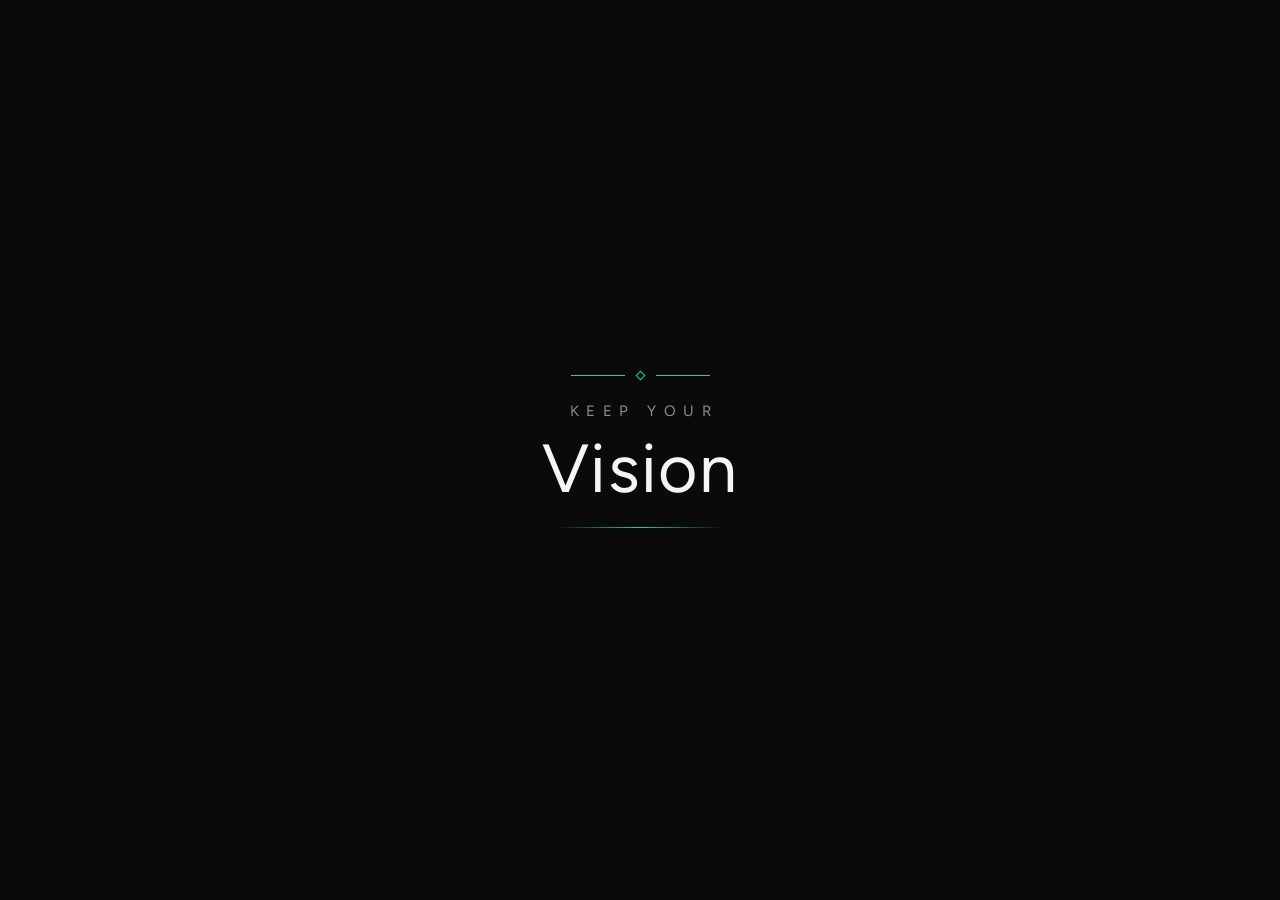
<file: index.html>
<!DOCTYPE html>
<html lang="en">
<head>
<meta charset="utf-8">
<meta name="viewport" content="width=device-width, initial-scale=1, viewport-fit=cover, interactive-widget=resizes-content">
<meta name="theme-color" content="#000000">
<meta name="mobile-web-app-capable" content="yes">
<meta name="apple-mobile-web-app-capable" content="yes">
<meta name="apple-mobile-web-app-title" content="Vision">

<title>Vision</title>

<link rel="manifest" href="manifest.webmanifest">
<link rel="icon" href="favicon.ico" sizes="any">
<link rel="icon" type="image/png" sizes="32x32" href="favicon-32.png">
<link rel="apple-touch-icon" href="apple-touch-icon.png">
<link rel="stylesheet" href="fonts.css">
<link rel="stylesheet" href="main.css">
<script src="boot.js"></script>
</head>
<body>
<div id="spacebg" aria-hidden="true"><span class="bh" style="--s:112px;left:72vw;top:11vh"><b></b><i></i></span></div>
<div id="splash" aria-hidden="true"><span class="sp-o"><i></i><b></b><i></i></span><h1 class="sp-t"><span class="sp-a"><span class="sp-ch" style="--i:0">K</span><span class="sp-ch" style="--i:1">e</span><span class="sp-ch" style="--i:2">e</span><span class="sp-ch" style="--i:3">p</span><span class="sp-ch" style="--i:4">&nbsp;</span><span class="sp-ch" style="--i:5">Y</span><span class="sp-ch" style="--i:6">o</span><span class="sp-ch" style="--i:7">u</span><span class="sp-ch" style="--i:8">r</span></span><span class="sp-c"><span class="sp-ch" style="--i:0">V</span><span class="sp-ch" style="--i:1">i</span><span class="sp-ch" style="--i:2">s</span><span class="sp-ch" style="--i:3">i</span><span class="sp-ch" style="--i:4">o</span><span class="sp-ch" style="--i:5">n</span></span></h1><span class="sp-l"></span></div>
<svg width="0" height="0" style="position:absolute" aria-hidden="true" focusable="false"><defs>
<clipPath id="fc"><circle cx="12" cy="12" r="12"/></clipPath>
<linearGradient id="solg" x1="0" y1="1" x2="1" y2="0"><stop offset="0" stop-color="#19FB9B"/><stop offset="1" stop-color="#9945FF"/></linearGradient>
<linearGradient id="goldg" x1="0" y1="0" x2="1" y2="1"><stop offset="0" stop-color="#F7D060"/><stop offset="1" stop-color="#D49A1C"/></linearGradient>
<g id="gbc"><rect width="24" height="24" fill="#012169"/><path d="M0 0L24 24M24 0L0 24" stroke="#fff" stroke-width="4.5"/><path d="M0 0L24 24M24 0L0 24" stroke="#C8102E" stroke-width="1.6"/><path d="M12 0V24M0 12H24" stroke="#fff" stroke-width="7"/><path d="M12 0V24M0 12H24" stroke="#C8102E" stroke-width="4"/></g>
<symbol id="fl-gb" viewBox="0 0 24 24"><g clip-path="url(#fc)"><use href="#gbc"/></g></symbol>
<symbol id="fl-us" viewBox="0 0 24 24"><g clip-path="url(#fc)"><rect width="24" height="24" fill="#fff"/><path d="M0 .9H24M0 4.6H24M0 8.3H24M0 12H24M0 15.7H24M0 19.4H24M0 23.1H24" stroke="#D62839" stroke-width="1.85"/><rect width="12.5" height="13" fill="#2B3A82"/><path d="M2 2.6H11.6M3.6 5.2H11.6M2 7.8H11.6M3.6 10.4H11.6" stroke="#fff" stroke-width="1.1" stroke-linecap="round" stroke-dasharray="0 3.2"/></g></symbol>
<symbol id="fl-jp" viewBox="0 0 24 24"><g clip-path="url(#fc)"><rect width="24" height="24" fill="#fff"/><circle cx="12" cy="12" r="5.6" fill="#BC002D"/></g></symbol>
<symbol id="fl-eu" viewBox="0 0 24 24"><g clip-path="url(#fc)"><rect width="24" height="24" fill="#1B3FA0"/><circle cx="12" cy="12" r="7" fill="none" stroke="#FFD21E" stroke-width="1.7" stroke-linecap="round" stroke-dasharray="0 3.665"/></g></symbol>
<symbol id="fl-ca" viewBox="0 0 24 24"><g clip-path="url(#fc)"><rect width="24" height="24" fill="#D80621"/><rect x="6" width="12" height="24" fill="#fff"/><path d="M12 5l1.3 3.2 2.4-.9-.8 3.6 2.1 1-3.9 2.5.3 2.6h-2.8l.3-2.6-3.9-2.5 2.1-1-.8-3.6 2.4.9z" fill="#D80621"/></g></symbol>
<symbol id="fl-nz" viewBox="0 0 24 24"><g clip-path="url(#fc)"><rect width="24" height="24" fill="#012169"/><use href="#gbc" transform="scale(.5)"/><g fill="#CC142B" stroke="#fff" stroke-width=".5"><circle cx="17.5" cy="6" r="1.4"/><circle cx="20.5" cy="11" r="1.4"/><circle cx="17" cy="19" r="1.4"/><circle cx="14" cy="12.5" r="1.4"/></g></g></symbol>
<symbol id="fl-au" viewBox="0 0 24 24"><g clip-path="url(#fc)"><rect width="24" height="24" fill="#00247D"/><use href="#gbc" transform="scale(.5)"/><path d="M6 14l1 2.3 2.4-.4-1.7 1.8 1.2 2.2-2.3-1.1-1.9 1.7.2-2.5-2.3-1.1 2.4-.5z" fill="#fff"/><g fill="#fff"><circle cx="18" cy="5.5" r="1"/><circle cx="20.5" cy="11" r="1"/><circle cx="16.5" cy="16" r="1"/><circle cx="19.5" cy="19.5" r="1"/><circle cx="14" cy="10.5" r=".8"/></g></g></symbol>
<symbol id="fl-ch" viewBox="0 0 24 24"><g clip-path="url(#fc)"><rect width="24" height="24" fill="#D52B1E"/><path d="M12 5.5V18.5M5.5 12H18.5" stroke="#fff" stroke-width="4.2"/></g></symbol>
<symbol id="i-xau" viewBox="0 0 24 24"><circle cx="12" cy="12" r="12" fill="url(#goldg)"/><g fill="#FFF6D6"><path d="M4.6 17.2L5.8 13.6H10.2L11.4 17.2Z"/><path d="M12.6 17.2L13.8 13.6H18.2L19.4 17.2Z"/><path d="M8.6 12.9L9.8 9.3H14.2L15.4 12.9Z"/></g></symbol>
<symbol id="i-xag" viewBox="0 0 24 24"><circle cx="12" cy="12" r="12" fill="#A9AAB6"/><g fill="#fff"><path d="M4.6 17.2L5.8 13.6H10.2L11.4 17.2Z"/><path d="M12.6 17.2L13.8 13.6H18.2L19.4 17.2Z"/><path d="M8.6 12.9L9.8 9.3H14.2L15.4 12.9Z"/></g></symbol>
<symbol id="i-oil" viewBox="0 0 24 24"><circle cx="12" cy="12" r="12" fill="#12171D"/><path d="M12 5c2.7 3.3 4.4 5.6 4.4 7.9a4.4 4.4 0 0 1-8.8 0C7.6 10.600 9.300 8.300 12 5z" fill="#fff"/></symbol>
<symbol id="i-nas" viewBox="0 0 24 24"><circle cx="12" cy="12" r="12" fill="#0A9BC9"/><text x="12" y="15.4" text-anchor="middle" font-size="9.5" font-weight="800" fill="#fff" font-family="Arial,Helvetica,sans-serif">100</text></symbol>
<symbol id="i-spx" viewBox="0 0 24 24"><circle cx="12" cy="12" r="12" fill="#D1242F"/><text x="12" y="15.4" text-anchor="middle" font-size="9.5" font-weight="800" fill="#fff" font-family="Arial,Helvetica,sans-serif">500</text></symbol>
<symbol id="i-btc" viewBox="0 0 24 24"><circle cx="12" cy="12" r="12" fill="#F7931A"/><g transform="rotate(14 12 12)"><text x="12" y="17" text-anchor="middle" font-size="14" font-weight="800" fill="#fff" font-family="Arial,Helvetica,sans-serif">B</text><path d="M10.200 4.600v2.200M13.200 4.600v2.200M10.200 17.600v2.200M13.200 17.600v2.200" stroke="#fff" stroke-width="1.400" stroke-linecap="round"/></g></symbol>
<symbol id="i-sol" viewBox="0 0 24 24"><circle cx="12" cy="12" r="12" fill="#1B1C27"/><g fill="url(#solg)"><path d="M7.800 7h9.400l-1.400 1.800H6.400z"/><path d="M6.400 11.100h9.400l1.400 1.800H7.800z"/><path d="M7.800 15.200h9.400l-1.400 1.800H6.400z"/></g></symbol>
</defs></svg>
<main>
  <div class="top"><h1 id="title">Journal</h1><div class="topr"><button type="button" class="chip acbtn" id="acBtn" aria-haspopup="dialog" aria-label="Accounts"></button><button class="round shbtn" id="shareBtn" aria-label="Share card"><svg viewBox="0 0 24 24"><path d="M12 15V4M8 8l4-4 4 4M5 13v6h14v-6"/></svg></button></div></div>
  <div id="chips" class="chips" role="group" aria-label="Filter by symbol" hidden></div>

  <section id="s-journal">
    <div id="jlimit"></div>
    <div class="card hero">
      <div id="hero"></div>
    </div>
    <div id="live"></div>
    <dl id="stats" class="kv"></dl>
    <div id="list"></div>
    <div class="kyv">Keep your vision<small>Just Keep The Process Alive</small></div>
  </section>

  <section id="s-reports" hidden>
    <div id="reports"></div>
  </section>

  <section id="s-dash" hidden data-dt="overview">
    <div id="dlimit"></div>
    <div class="dtabs" id="dtabs" role="tablist" aria-label="Dashboard sections">
      <button type="button" role="tab" data-dtab="overview" aria-selected="true">Overview</button>
      <button type="button" role="tab" data-dtab="charts" aria-selected="false">Data View</button>
      <button type="button" role="tab" data-dtab="breakdown" aria-selected="false">Breakdown</button>
    </div>
    <div class="seg seg4 drange" id="drange" role="group" aria-label="Period">
      <button type="button" data-dact="range" data-v="7" aria-pressed="false">7 days</button>
      <button type="button" data-dact="range" data-v="30" aria-pressed="false">30 days</button>
      <button type="button" data-dact="range" data-v="90" aria-pressed="true">90 days</button>
      <button type="button" data-dact="range" data-v="all" aria-pressed="false">All time</button>
    </div>
    <div id="dmain"></div>
    <div id="dtrades" class="dsec dt-trades"></div>
    <div id="dgoals" class="dsec dt-overview"></div>
  </section>

  <section id="s-heat" hidden>
    <div id="tlPage"></div>
  </section>

  <section id="s-sessions" hidden>
    <div class="goal" id="sess">
      <div class="lbl">Market sessions</div>
      <div class="sclock"><b id="sessTime">–</b><span id="sessDate"></span></div>
      <div class="sutc" id="sessUtc"></div>
      <div id="sessRows"></div>
      <div class="snote" id="sessNote"></div>
    </div>
  </section>

  
  <section id="s-appearance" hidden>
    <div class="v1-theme-launch" id="themePanel">
<div class="v1-appearance-label">APPEARANCE</div>
<button aria-controls="themePicker" aria-expanded="false" aria-haspopup="dialog" class="v1-theme-trigger" id="themeOpen" type="button">
<span aria-hidden="true" class="v1-theme-trigger-icon"><svg viewbox="0 0 24 24"><rect height="7" rx="2" width="7" x="3.5" y="3.5"></rect><rect height="7" rx="2" width="7" x="13.5" y="3.5"></rect><rect height="7" rx="2" width="7" x="3.5" y="13.5"></rect><path d="M17 13.5v7M13.5 17h7"></path></svg></span>
<span class="v1-theme-trigger-copy"><strong>Theme</strong><small>Choose your look</small></span>
<span class="v1-theme-current"><i aria-hidden="true"></i><span id="themeCurrent">Floating Blue</span></span>
<svg aria-hidden="true" class="v1-theme-chevron" viewbox="0 0 24 24"><path d="m9 5 7 7-7 7"></path></svg>
</button>
</div>
    <div class="panel" id="fontPanel">
<h2 style="margin-top:0">Font</h2>
<p>Choose a font for the app and P&amp;L cards.</p>
<div aria-label="Font" class="seg" id="fontSeg" role="group">
<button aria-pressed="true" class="fpv" data-act="font" data-v="figtree" style="font-family:'Figtree',sans-serif" type="button">Figtree</button>
</div>
</div>
    <div class="panel" id="bgPanel">
<h2 style="margin-top:0">Backgrounds</h2>
<p>Choose app and card backgrounds; adjust brightness with the sliders.</p>
<div class="stack">
<div class="fld bgset"><span>App background</span>
<div class="bgprev" hidden="" id="bgPrevApp"><i></i></div>
<div class="bglvl"><small>Dark</small><input aria-label="App background brightness" class="bgrange" id="bgLvlApp" max="100" min="0" step="1" type="range"/><small>Light</small></div>
<div class="btns"><button class="btn" id="bgPickApp" type="button">Choose image</button><button class="btn" id="bgClearApp" type="button">Remove</button></div>
<input accept="image/*" hidden="" id="bgFileApp" type="file"/>
</div>
<div class="fld bgset"><span>P&amp;L card background</span>
<div class="bgprev" hidden="" id="bgPrevCard"><i></i></div>
<div class="bglvl"><small>Dark</small><input aria-label="Card background brightness" class="bgrange" id="bgLvlCard" max="100" min="0" step="1" type="range"/><small>Light</small></div>
<div class="btns"><button class="btn" id="bgPickCard" type="button">Choose image / video</button><button class="btn" id="bgClearCard" type="button">Remove</button></div>
<input accept="image/*,video/*" hidden="" id="bgFileCard" type="file"/>
</div>
</div>
</div>
  </section>

  <section id="s-data" hidden>
    <div class="big" id="count"></div>
    <div class="sub">saved on this phone</div>
    <div class="sub" id="storeNote"></div>

    <div class="panel" id="secPanel" style="margin-top:18px">
      <h2 style="margin-top:0">Security</h2>
      <p>PIN locks the screen, not your data; trades remain unencrypted and lock delays can be reset. Forgot your PIN? Regaining access requires clearing app data, deleting trades. Back up first.</p>
      <div class="stack">
        <div class="btns">
          <button class="btn primary" type="button" id="pinSet">Set PIN</button>
          <button class="btn" type="button" id="pinChg" hidden>Change PIN</button>
          <button class="btn danger" type="button" id="pinOff" hidden>Remove PIN</button>
        </div>
        <div class="stack" id="secOpts" hidden>
          <div class="fld"><span>Lock after leaving the app</span>
            <div class="seg seg4" id="autoSeg" role="group" aria-label="Auto-lock">
              <button type="button" data-v="0" aria-pressed="false">Instantly</button>
              <button type="button" data-v="30" aria-pressed="false">30 sec</button>
              <button type="button" data-v="60" aria-pressed="true">1 min</button>
              <button type="button" data-v="300" aria-pressed="false">5 min</button>
            </div>
          </div>
          <div class="btns"><button class="btn" type="button" id="lockNowBtn">Lock now</button></div>
        </div>
      </div>
    </div>

    <div class="panel" style="margin-top:18px">
      <h2 style="margin-top:0">Export backup</h2>
      <p>Export trades, accounts and settings as JSON. Background media aren't included.</p>
      <label style="margin-bottom:12px">Backup password (optional)<input type="password" id="bkPass" autocomplete="new-password" placeholder="Leave empty for no encryption"></label>
      <p class="muted" style="margin-top:-6px">A password encrypts the file (AES-256). It's not saved; if forgotten, the backup can't be opened.</p>
      <div class="btns">
        <button class="btn primary" id="exportBtn">Export JSON file</button>
        <button class="btn" id="copyBtn">Copy as text</button>
      </div>
    </div>

    <div class="panel">
      <h2 style="margin-top:0">Import backup</h2>
      <p>Import JSON or CSV. Add trades or restore a full backup, including settings.</p>
      <div class="btns">
        <button class="btn" id="pickBtn">Choose backup file</button>
        <input type="file" id="file" accept=".json,application/json,.csv,text/csv,text/plain" hidden>
      </div>
      <details style="margin-top:12px">
        <summary class="muted" style="cursor:pointer; min-height:36px">Paste backup text instead</summary>
        <textarea id="paste" placeholder="Paste the JSON backup text here"></textarea>
        <div class="btns" style="margin-top:8px"><button class="btn" id="pasteBtn">Read pasted text</button></div>
      </details>
      <div id="importBox" hidden style="margin-top:14px"></div>
    </div>

    <div class="panel" id="goalPanel">
      <h2 style="margin-top:0">Goals, limits and cards</h2>
      <p>Set your monthly goal, loss warning and share-card details.</p>
      <div class="stack">
        <div class="seg" id="goalUnit" role="group" aria-label="Goal unit">
          <button type="button" data-act="gunit" data-v="$" aria-pressed="true">$ amount</button>
          <button type="button" data-act="gunit" data-v="%" aria-pressed="false">% of account</button>
        </div>
        <div class="g2">
          <label>Monthly target<input type="number" id="g-val" step="any" min="0" inputmode="decimal" placeholder="1000"></label>
          <label>Daily max loss ($)<input type="number" id="g-loss" step="any" min="0" inputmode="decimal" placeholder="Optional"></label>
        </div>
        <label>Account balance ($)<input type="number" id="g-bal" step="any" min="0" inputmode="decimal" placeholder="Optional for $ goals"></label>
        <label>Name on cards<input id="g-name" maxlength="28" placeholder="Your name or @handle"></label>
        <div class="btns"><button class="btn primary" type="button" id="goalSave">Save</button></div>
      </div>
    </div>

    
    <div class="panel">
      <h2 style="margin-top:0">Smooth mode</h2>
      <p>Turns off decorative animation for speed. Auto chooses for you.</p>
      <div class="btns"><button class="btn" id="liteBtn"></button></div>
    </div>

    <div class="panel">
      <h2 style="margin-top:0">Clear everything</h2>
      <p>Deletes all trades on this phone. Back up first.</p>
      <button class="btn danger" id="clearBtn">Delete all trades</button>
    </div>
  </section>
</main>

<!-- The theme picker is a separate, scrollable dialog; the settings page stays compact. -->
<div class="theme-picker" id="themePicker" hidden>
  <div class="theme-picker-scrim" id="themeScrim" aria-hidden="true"></div>
  <div class="theme-picker-surface" role="dialog" aria-modal="true" aria-labelledby="themeTitle" aria-describedby="themeHint">
    <div class="theme-picker-grab" aria-hidden="true"></div>
    <div class="theme-picker-head">
      <div>
        <span class="theme-picker-eyebrow">PERSONALIZE</span>
        <h2 id="themeTitle">Choose your theme</h2>
        <p id="themeHint">Your trades and settings stay the same.</p>
      </div>
      <button type="button" class="theme-picker-close" id="themeClose" aria-label="Close theme picker"><svg viewBox="0 0 24 24" aria-hidden="true"><path d="M6 6l12 12M18 6 6 18"/></svg></button>
    </div>
    <section class="theme-mode-section" aria-labelledby="themeModeTitle">
      <div class="theme-mode-head"><div><span class="theme-picker-eyebrow" id="themeModeTitle">DISPLAY MODE</span><p>Apply this mode to every theme.</p></div><span class="theme-mode-value" id="themeModeValue">Black</span></div>
      <div class="theme-mode-grid" id="themeMode" role="group" aria-label="Display mode">
        <button type="button" class="theme-mode theme-mode-amoled" data-color-mode="amoled" aria-pressed="false"><i aria-hidden="true"></i><span><strong>AMOLED</strong><small>Pure black</small></span></button>
        <button type="button" class="theme-mode theme-mode-black" data-color-mode="black" aria-pressed="false"><i aria-hidden="true"></i><span><strong>Black</strong><small>Dark contrast</small></span></button>
        <button type="button" class="theme-mode theme-mode-white" data-color-mode="white" aria-pressed="false"><i aria-hidden="true"></i><span><strong>White</strong><small>Light canvas</small></span></button>
      </div>
    </section>
    <div class="theme-options" id="themeSeg" role="group" aria-label="Theme options">
      <div class="theme-group-heading"><span>DESIGN COLLECTION</span><span>8 styles</span></div>
      <div class="theme-grid theme-grid-designs">
<button class="theme-choice theme-pv-emerald" type="button" data-v="pv-emerald" aria-pressed="false"><span class="theme-preview" aria-hidden="true"><span class="tp-top"><i></i><b>VISION</b><em></em></span><span class="tp-content"><span class="tp-line"></span><span class="tp-value"></span><span class="tp-bars"><i></i><i></i><i></i><i></i></span></span><span class="theme-check"><svg viewBox="0 0 16 16"><path d="m3.5 8 3 3 6-6"/></svg></span></span><span class="theme-choice-name">Emerald Night</span><span class="theme-choice-detail">Dark · Green</span></button>
<button class="theme-choice theme-pv-obsidian" type="button" data-v="pv-obsidian" aria-pressed="false"><span class="theme-preview" aria-hidden="true"><span class="tp-top"><i></i><b>VISION</b><em></em></span><span class="tp-content"><span class="tp-line"></span><span class="tp-value"></span><span class="tp-bars"><i></i><i></i><i></i><i></i></span></span><span class="theme-check"><svg viewBox="0 0 16 16"><path d="m3.5 8 3 3 6-6"/></svg></span></span><span class="theme-choice-name">Obsidian Mint</span><span class="theme-choice-detail">Dark · Mint</span></button>
<button class="theme-choice theme-pv-porcelain" type="button" data-v="pv-porcelain" aria-pressed="false"><span class="theme-preview" aria-hidden="true"><span class="tp-top"><i></i><b>VISION</b><em></em></span><span class="tp-content"><span class="tp-line"></span><span class="tp-value"></span><span class="tp-bars"><i></i><i></i><i></i><i></i></span></span><span class="theme-check"><svg viewBox="0 0 16 16"><path d="m3.5 8 3 3 6-6"/></svg></span></span><span class="theme-choice-name">Porcelain</span><span class="theme-choice-detail">Light · Blue</span></button>
<button class="theme-choice theme-pv-terminal" type="button" data-v="pv-terminal" aria-pressed="false"><span class="theme-preview" aria-hidden="true"><span class="tp-top"><i></i><b>VISION</b><em></em></span><span class="tp-content"><span class="tp-line"></span><span class="tp-value"></span><span class="tp-bars"><i></i><i></i><i></i><i></i></span></span><span class="theme-check"><svg viewBox="0 0 16 16"><path d="m3.5 8 3 3 6-6"/></svg></span></span><span class="theme-choice-name">Neon Terminal</span><span class="theme-choice-detail">Dark · Cyan</span></button>
<button class="theme-choice theme-pv-holo" type="button" data-v="pv-holo" aria-pressed="false"><span class="theme-preview" aria-hidden="true"><span class="tp-top"><i></i><b>VISION</b><em></em></span><span class="tp-content"><span class="tp-line"></span><span class="tp-value"></span><span class="tp-bars"><i></i><i></i><i></i><i></i></span></span><span class="theme-check"><svg viewBox="0 0 16 16"><path d="m3.5 8 3 3 6-6"/></svg></span></span><span class="theme-choice-name">Holo</span><span class="theme-choice-detail">Dark · Iridescent</span></button>
<button class="theme-choice theme-pv-lime" type="button" data-v="pv-lime" aria-pressed="false"><span class="theme-preview" aria-hidden="true"><span class="tp-top"><i></i><b>VISION</b><em></em></span><span class="tp-content"><span class="tp-line"></span><span class="tp-value"></span><span class="tp-bars"><i></i><i></i><i></i><i></i></span></span><span class="theme-check"><svg viewBox="0 0 16 16"><path d="m3.5 8 3 3 6-6"/></svg></span></span><span class="theme-choice-name">Bento Lime</span><span class="theme-choice-detail">Light · Lime</span></button>
<button class="theme-choice theme-pv-swiss" type="button" data-v="pv-swiss" aria-pressed="false"><span class="theme-preview" aria-hidden="true"><span class="tp-top"><i></i><b>VISION</b><em></em></span><span class="tp-content"><span class="tp-line"></span><span class="tp-value"></span><span class="tp-bars"><i></i><i></i><i></i><i></i></span></span><span class="theme-check"><svg viewBox="0 0 16 16"><path d="m3.5 8 3 3 6-6"/></svg></span></span><span class="theme-choice-name">Swiss Mono</span><span class="theme-choice-detail">Light · Mono</span></button>
          <button class="theme-choice theme-light" type="button" data-v="clean-light" aria-pressed="false">
            <span class="theme-preview" aria-hidden="true">
              <span class="tp-top"><i></i><b>VISION</b><em></em></span>
              <span class="tp-content"><span class="tp-line"></span><span class="tp-value"></span><span class="tp-bars"><i></i><i></i><i></i><i></i></span></span>
              <span class="theme-check"><svg viewBox="0 0 16 16"><path d="m3.5 8 3 3 6-6"/></svg></span>
            </span>
            <span class="theme-choice-name">Clean Light</span><span class="theme-choice-detail">Light · Teal</span>
          </button>
      </div>
      <div class="theme-group-heading theme-classic-heading"><span>CLASSIC</span><span>2 styles</span></div>
      <div class="theme-grid theme-grid-classic">
          <button class="theme-choice theme-original" type="button" data-v="vision" aria-pressed="false">
            <span class="theme-preview" aria-hidden="true">
              <span class="tp-top"><i></i><b>VISION</b><em></em></span>
              <span class="tp-content"><span class="tp-line"></span><span class="tp-value"></span><span class="tp-bars"><i></i><i></i><i></i><i></i></span></span>
              <span class="theme-check"><svg viewBox="0 0 16 16"><path d="m3.5 8 3 3 6-6"/></svg></span>
            </span>
            <span class="theme-choice-name">Vision</span><span class="theme-choice-detail">Original</span>
          </button>
          <button class="theme-choice theme-morpho" type="button" data-v="morpho" aria-pressed="false">
            <span class="theme-preview" aria-hidden="true">
              <span class="tp-top"><i></i><b>VISION</b><em></em></span>
              <span class="tp-content"><span class="tp-line"></span><span class="tp-value"></span><span class="tp-bars"><i></i><i></i><i></i><i></i></span></span>
              <span class="theme-check"><svg viewBox="0 0 16 16"><path d="m3.5 8 3 3 6-6"/></svg></span>
            </span>
            <span class="theme-choice-name">Morpho Classic</span><span class="theme-choice-detail">Original</span>
          </button>
      </div>
    </div>
    <div class="theme-picker-foot"><span><i aria-hidden="true"></i><span id="themeSaveStatus" aria-live="polite">Saved automatically</span></span><button type="button" id="themeDone">Done</button></div>
  </div>
</div>

<button class="fab" id="fab" aria-label="Add trade"><svg viewBox="0 0 24 24"><path d="M12 5v14M5 12h14"/></svg></button>

<header class="site"><button type="button" class="menubtn" id="menuBtn" aria-label="Menu" aria-expanded="false"><svg viewBox="0 0 24 24"><path d="M4 7h16M4 12h16M4 17h16"/></svg></button><span class="logo"><span class="lt">Vision<small id="pgName"></small></span></span></header>
<nav aria-label="Main">
  <span class="navbg" aria-hidden="true"></span>
  <span class="pill" id="pill" aria-hidden="true"></span>
  <button data-act="tab" data-v="journal" aria-current="page"><svg class="rg" viewBox="0 0 46 46" aria-hidden="true"><g transform="rotate(45 23 23)"><rect class="bg" x="7" y="7" width="32" height="32" rx="7"/><rect class="tk" x="8.5" y="8.5" width="29" height="29" rx="5.5"/><rect class="a" x="8.5" y="8.5" width="29" height="29" rx="5.5" pathLength="100"/></g></svg>
    <svg viewBox="0 0 24 24"><path d="M4 11.2 12 4.5l8 6.7V19a1 1 0 0 1-1 1h-4.2v-5.2H9.2V20H5a1 1 0 0 1-1-1z"/></svg>Home
  </button>
  <button data-act="tab" data-v="reports"><svg class="rg" viewBox="0 0 46 46" aria-hidden="true"><g transform="rotate(45 23 23)"><rect class="bg" x="7" y="7" width="32" height="32" rx="7"/><rect class="tk" x="8.5" y="8.5" width="29" height="29" rx="5.5"/><rect class="a" x="8.5" y="8.5" width="29" height="29" rx="5.5" pathLength="100"/></g></svg>
    <svg viewBox="0 0 24 24"><circle cx="12" cy="12" r="8.5"/><path d="M8.5 14.5v-2M12 14.5V9M15.5 14.5v-3.5"/></svg>Reports
  </button>
  <button data-act="tab" data-v="trades" type="button"><svg viewBox="0 0 24 24" aria-hidden="true"><path d="M4 7h13m-3-3 3 3-3 3M20 17H7m3-3-3 3 3 3"/></svg>Trades</button>
  <span class="navgap" aria-hidden="true"></span>
  <button data-act="tab" data-v="dash"><svg class="rg" viewBox="0 0 46 46" aria-hidden="true"><g transform="rotate(45 23 23)"><rect class="bg" x="7" y="7" width="32" height="32" rx="7"/><rect class="tk" x="8.5" y="8.5" width="29" height="29" rx="5.5"/><rect class="a" x="8.5" y="8.5" width="29" height="29" rx="5.5" pathLength="100"/></g></svg>
    <svg viewBox="0 0 24 24"><path d="M12 3.5 4.5 7.6v8.8L12 20.5l7.5-4.1V7.6z"/><path d="M4.5 7.6 12 11.7l7.5-4.1M12 11.7v8.8"/></svg>Data
  </button>
  <button data-act="tab" data-v="heat"><svg class="rg" viewBox="0 0 46 46" aria-hidden="true"><g transform="rotate(45 23 23)"><rect class="bg" x="7" y="7" width="32" height="32" rx="7"/><rect class="tk" x="8.5" y="8.5" width="29" height="29" rx="5.5"/><rect class="a" x="8.5" y="8.5" width="29" height="29" rx="5.5" pathLength="100"/></g></svg>
    <svg viewBox="0 0 24 24" aria-hidden="true"><path d="M4 4.5h9v9H4zM15.5 4.5H20v5h-4.5zM15.5 12H20v7.5h-4.5zM4 16h9v3.5H4z"/></svg>Heatmap
  </button>
  <button data-act="tab" data-v="sessions"><svg class="rg" viewBox="0 0 46 46" aria-hidden="true"><g transform="rotate(45 23 23)"><rect class="bg" x="7" y="7" width="32" height="32" rx="7"/><rect class="tk" x="8.5" y="8.5" width="29" height="29" rx="5.5"/><rect class="a" x="8.5" y="8.5" width="29" height="29" rx="5.5" pathLength="100"/></g></svg>
    <svg viewBox="0 0 24 24"><circle cx="12" cy="12" r="8.5"/><path d="M12 7.5V12l3 2"/></svg>Sessions
  </button>
  <button data-act="tab" data-v="appearance" type="button"><svg class="rg" viewBox="0 0 46 46" aria-hidden="true"><g transform="rotate(45 23 23)"><rect class="bg" x="7" y="7" width="32" height="32" rx="7"/><rect class="tk" x="8.5" y="8.5" width="29" height="29" rx="5.5"/><rect class="a" x="8.5" y="8.5" width="29" height="29" rx="5.5" pathLength="100"/></g></svg>
    <svg viewBox="0 0 24 24" aria-hidden="true"><path d="M12 3a9 9 0 0 0-9 9c0 4.97 3.8 9 8.5 9 .83 0 1.5-.67 1.5-1.5 0-.39-.15-.74-.39-1.01-.23-.26-.38-.61-.38-1 0-.83.67-1.5 1.5-1.5h1.38C18.66 17 21 14.66 21 12c0-4.97-4.03-9-9-9z"/><circle cx="7.5" cy="10.5" r="1.3" style="fill:currentColor"/><circle cx="10.5" cy="7.5" r="1.3" style="fill:currentColor"/><circle cx="13.5" cy="7.5" r="1.3" style="fill:currentColor"/><circle cx="16.5" cy="10.5" r="1.3" style="fill:currentColor"/></svg>Appearance
  </button>
  <button data-act="tab" data-v="data"><svg class="rg" viewBox="0 0 46 46" aria-hidden="true"><g transform="rotate(45 23 23)"><rect class="bg" x="7" y="7" width="32" height="32" rx="7"/><rect class="tk" x="8.5" y="8.5" width="29" height="29" rx="5.5"/><rect class="a" x="8.5" y="8.5" width="29" height="29" rx="5.5" pathLength="100"/></g></svg>
    <svg viewBox="0 0 24 24"><path d="M4 7h9M17 7h3M4 17h3M11 17h9"/><circle cx="15" cy="7" r="2"/><circle cx="9" cy="17" r="2"/></svg>Settings
  </button>
</nav>

<div class="sheet" id="sheet" hidden>
  <div class="scrim" id="scrim"></div>
  <div class="panelSheet" role="dialog" aria-modal="true" aria-labelledby="sheetTitle">
    <div class="sheethead">
      <h2 id="sheetTitle">Add trade</h2>
      <button class="x" id="closeSheet" aria-label="Close">&#10005;</button>
    </div>
    <form id="form" autocomplete="off">
      <div class="g2" style="grid-template-columns:1.2fr 1fr">
        <label>Date<button type="button" class="datebtn" id="f-datebtn" aria-haspopup="dialog"><span id="f-datetxt"></span><svg viewBox="0 0 24 24" aria-hidden="true"><rect x="4" y="5" width="16" height="15" rx="2"/><path d="M4 10h16M9 3v4M15 3v4"/></svg></button><input type="hidden" id="f-date"></label>
        <label>Symbol<input id="f-symbol" placeholder="XAUUSD" autocapitalize="characters" required></label>
      </div>
      <div id="symChips" class="chips" style="margin:-4px -18px 0"></div>
      <div class="seg" role="group" aria-label="Side">
        <button type="button" id="f-buy" aria-pressed="true">Buy</button>
        <button type="button" id="f-sell" aria-pressed="false">Sell</button>
      </div>
      <div class="g3">
        <label>Entry<input type="number" id="f-entry" step="any" inputmode="decimal"></label>
        <label>Stop loss<input type="number" id="f-sl" step="any" inputmode="decimal"></label>
        <label>Take profit<input type="number" id="f-tp" step="any" inputmode="decimal"></label>
      </div>
      <div class="g2">
        <label>Exit price (optional)<input type="number" id="f-exit" step="any" inputmode="decimal"></label>
        <label>Lot size (optional)<input type="number" id="f-lot" step="any" min="0" inputmode="decimal"></label>
      </div>
      <button type="button" class="chip livebtn" id="f-live" aria-pressed="false">Position (still open)</button>
      <div class="calc" id="calc" aria-live="polite"></div>
      <div id="closeBox">
      <div class="seg" role="group" aria-label="Result type">
        <button type="button" id="f-profit" aria-pressed="true">Profit</button>
        <button type="button" id="f-loss" aria-pressed="false">Loss</button>
      </div>
      <label>Amount ($)<input type="number" id="f-amt" step="0.01" min="0" inputmode="decimal" required></label>
      </div>
      <div class="fld"><span>Session (optional)</span>
        <div class="seg seg3" role="group" aria-label="Session">
          <button type="button" data-act="sess" data-v="Asia" aria-pressed="false">Asia</button>
          <button type="button" data-act="sess" data-v="London" aria-pressed="false">London</button>
          <button type="button" data-act="sess" data-v="New York" aria-pressed="false">New York</button>
        </div>
      </div>
      <label>Note<input id="f-note" placeholder="Setup, mistake, lesson"></label>
      <button class="btn primary" type="submit" id="saveBtn">Save trade</button>
      <button class="btn" type="button" id="shareTradeBtn" hidden>Share trade card</button>
      <button class="btn danger" type="button" id="delBtn" hidden>Delete trade</button>
    </form>
  </div>
</div>
<div class="sheet" id="shSheet" hidden style="z-index:25">
  <div class="scrim" id="shScrim"></div>
  <div class="panelSheet" role="dialog" aria-modal="true" aria-labelledby="shTitle">
    <div class="sheethead">
      <h2 id="shTitle">Share card</h2>
      <button class="x" id="shClose" aria-label="Close">&#10005;</button>
    </div>
    <div class="stack">
      <div class="seg seg4" id="shKinds" role="group" aria-label="Period">
        <button type="button" data-act="shkind" data-v="day" aria-pressed="true">Day</button>
        <button type="button" data-act="shkind" data-v="week" aria-pressed="false">Week</button>
        <button type="button" data-act="shkind" data-v="month" aria-pressed="false">Month</button>
        <button type="button" data-act="shkind" data-v="all" aria-pressed="false">All</button>
      </div>
      <div class="shnav" id="shNav">
        <button type="button" class="round" data-act="shstep" data-v="-1" aria-label="Previous">&#8249;</button>
        <div class="ttl" id="shLabel"></div>
        <button type="button" class="round" data-act="shstep" data-v="1" aria-label="Next">&#8250;</button>
      </div>
      <div class="seg" id="shHide" role="group" aria-label="Amounts">
        <button type="button" data-act="shhide" data-v="0" aria-pressed="true">Show $</button>
        <button type="button" data-act="shhide" data-v="1" aria-pressed="false">Hide $ (% and R)</button>
      </div>
      <div class="calc" id="shHint" aria-live="polite"></div>
      <canvas id="shCanvas" width="1080" height="1350" aria-label="Share card preview"></canvas>
      <div class="shopt">
        <div class="shlbl">Style</div>
        <div class="seg" id="shStyle" role="group" aria-label="Card style">
          <button type="button" data-act="shstyle" data-v="term" aria-pressed="true">Terminal</button>
          <button type="button" data-act="shstyle" data-v="classic" aria-pressed="false">Classic</button>
        </div>
        <div class="shlbl">Size</div>
        <div class="seg" id="shRatio" role="group" aria-label="Card size">
          <button type="button" data-act="shratio" data-v="11" aria-pressed="false">1:1</button>
          <button type="button" data-act="shratio" data-v="43" aria-pressed="true">4:3</button>
          <button type="button" data-act="shratio" data-v="21" aria-pressed="false">2:1</button>
        </div>
        <div class="shlbl">Corners</div>
        <div class="seg" id="shRound" role="group" aria-label="Corner style">
          <button type="button" data-act="shround" data-v="s" aria-pressed="true">Soft</button>
          <button type="button" data-act="shround" data-v="m" aria-pressed="false">Round</button>
        </div>
      </div>
      <div class="galwrap">
        <div class="shlbl">Background</div>
        <div class="gal" id="shGal" role="group" aria-label="Card background pictures"></div>
        <div class="galnote" id="galNote"></div>
      </div>
      <div class="g2">
        <button class="btn primary" type="button" id="shShare">Share</button>
        <button class="btn" type="button" id="shSave">Save image</button>
        <button class="btn" type="button" id="shSaveVid" hidden style="grid-column:1/-1">Save video</button>
      </div>
    </div>
  </div>
</div>
<div class="sheet" id="acSheet" hidden>
  <div class="scrim" id="acScrim"></div>
  <div class="panelSheet" role="dialog" aria-modal="true" aria-labelledby="acTitle">
    <div class="sheethead">
      <h2 id="acTitle">Accounts</h2>
      <button class="x" id="acClose" aria-label="Close">&#10005;</button>
    </div>
    <div class="stack">
      <div class="aclist" id="acList"></div>
      <label>Account name<input id="ac-name" maxlength="24" placeholder="e.g. Live, Demo, Prop firm" autocomplete="off"></label>
      <div class="g2">
        <button class="btn primary" type="button" id="acAdd">Add account</button>
        <button class="btn" type="button" id="acRename">Rename current</button>
      </div>
      <button class="btn danger" type="button" id="acDel">Delete this account</button>
    </div>
  </div>
</div>
<div class="dp" id="dp" hidden>
  <div class="dpscrim" id="dpScrim"></div>
  <div class="dpcard" role="dialog" aria-modal="true" aria-label="Choose date">
    <div class="dphead">
      <button type="button" class="dpnav" id="dpPrev" aria-label="Previous month"><svg viewBox="0 0 24 24"><path d="M15 5l-7 7 7 7"/></svg></button>
      <div class="dpttl" id="dpTtl" aria-live="polite"></div>
      <button type="button" class="dpnav" id="dpNext" aria-label="Next month"><svg viewBox="0 0 24 24"><path d="M9 5l7 7-7 7"/></svg></button>
    </div>
    <div class="dpgrid" id="dpGrid"></div>
    <div class="dpfoot">
      <button type="button" class="dpbtn" id="dpToday">Today</button>
      <button type="button" class="dpbtn" id="dpClose">Cancel</button>
    </div>
  </div>
</div>
<div class="toast" id="toast" hidden></div>

<div id="lockscr" hidden role="dialog" aria-modal="true" aria-label="App lock">
  <div class="lk-box">
    <h2 id="lkT">Vision</h2>
    <p id="lkS"></p>
    <div id="lkDots" aria-hidden="true"></div>
    <p id="lkE" role="alert"></p>
    <div id="lkPad"></div>
    <div class="lk-row">
      <button type="button" class="btn primary" id="lkOk" hidden>Next</button>
      <button type="button" class="link" id="lkX" hidden>Cancel</button>
    </div>
  </div>
</div>

<script src="app.js"></script>
<script src="extras.js"></script>
<script src="tradelog.js"></script>
<script src="ui-fx.js"></script>
</body>
</html>
</file>
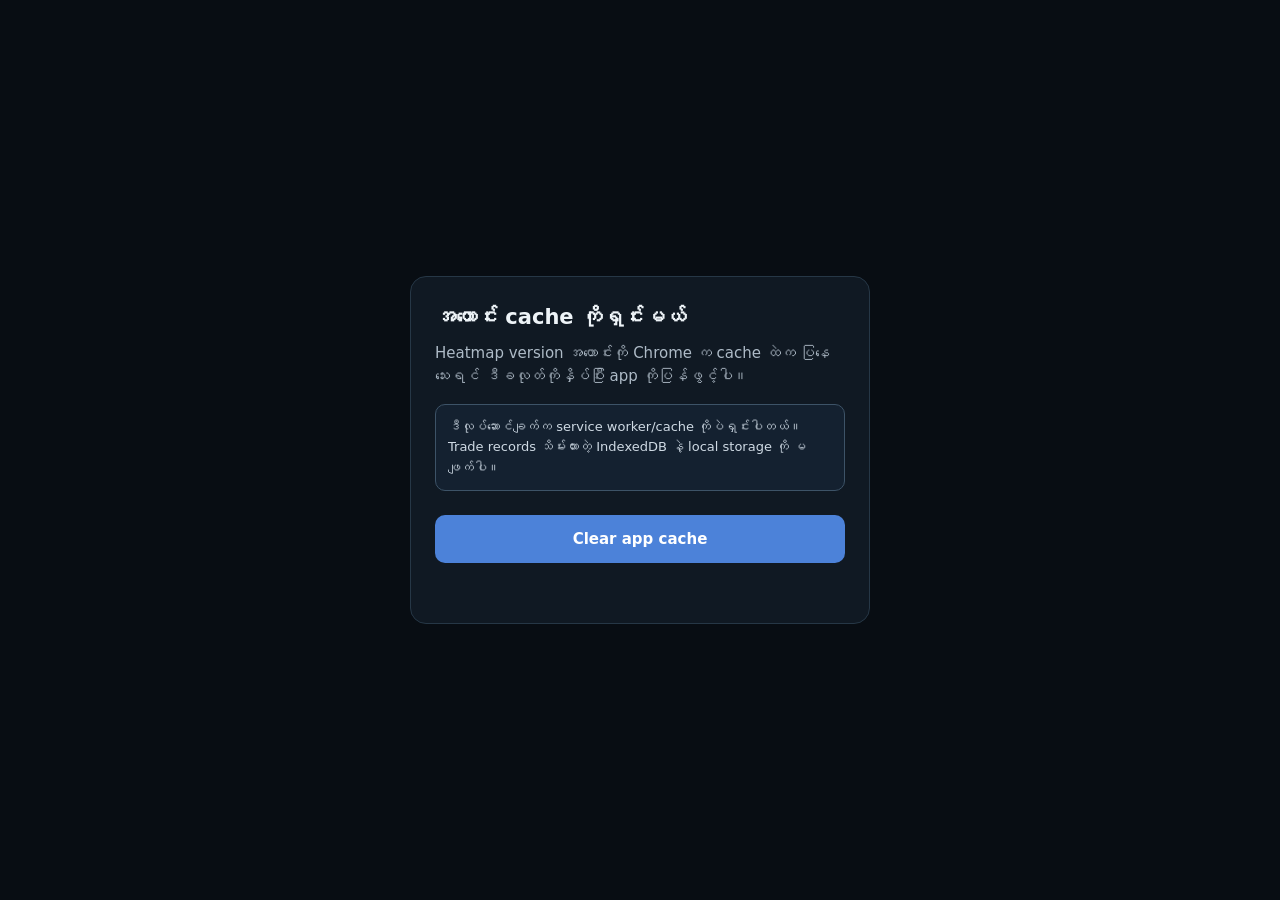
<file: clear-cache.html>
<!doctype html>
<html lang="my">
<head>
<meta charset="utf-8">
<meta name="viewport" content="width=device-width, initial-scale=1">
<meta name="theme-color" content="#0b1118">
<title>Vision — Refresh app cache</title>
<style>
*{box-sizing:border-box}body{margin:0;min-height:100vh;display:grid;place-items:center;padding:20px;background:#080d13;color:#eef4f8;font:15px/1.55 system-ui,-apple-system,"Segoe UI",sans-serif}.card{width:min(100%,460px);padding:24px;border:1px solid #263746;border-radius:16px;background:#101923}h1{margin:0 0 8px;font-size:21px}p{margin:8px 0;color:#aebbc7}.note{margin:16px 0;padding:12px;border:1px solid #3d5367;border-radius:10px;background:#142130;color:#cfdae4;font-size:13px}button{width:100%;min-height:48px;margin-top:8px;border:0;border-radius:10px;background:#4c82d9;color:white;font:700 15px system-ui;cursor:pointer}#status{min-height:24px;margin-top:12px;color:#75e0ba;font-size:13px}
</style>
</head>
<body>
<main class="card">
  <h1>အဟောင်း cache ကိုရှင်းမယ်</h1>
  <p>Heatmap version အဟောင်းကို Chrome က cache ထဲက ပြနေသေးရင် ဒီခလုတ်ကိုနှိပ်ပြီး app ကိုပြန်ဖွင့်ပါ။</p>
  <div class="note">ဒီလုပ်ဆောင်ချက်က service worker/cache ကိုပဲရှင်းပါတယ်။ Trade records သိမ်းထားတဲ့ IndexedDB နဲ့ local storage ကို မဖျက်ပါ။</div>
  <button id="clear" type="button">Clear app cache</button>
  <div id="status" role="status" aria-live="polite"></div>
</main>
<script>
document.getElementById('clear').addEventListener('click',async function(){
  var status=document.getElementById('status');
  this.disabled=true;this.textContent='Clearing…';
  try{
    if('serviceWorker' in navigator){
      var regs=await navigator.serviceWorker.getRegistrations();
      await Promise.all(regs.map(function(r){return r.unregister()}));
    }
    if(window.caches&&caches.keys){
      var keys=await caches.keys();
      await Promise.all(keys.filter(function(k){return k.indexOf('app-shell-')===0}).map(function(k){return caches.delete(k)}));
    }
    status.textContent='ပြီးပါပြီ။ ဒီစာမျက်နှာကိုပိတ်ပြီး app ကိုပြန်ဖွင့်ပါ၊ ပြီးရင် Reload လုပ်ပါ။';
    this.textContent='Cache cleared';
  }catch(e){
    status.textContent='Auto-clear မအောင်မြင်ပါ။ Chrome > Site settings > Clear data ကိုသုံးပါ။';
    this.disabled=false;this.textContent='Try again';
  }
});
</script>
</body>
</html>
</file>
<file: fonts.css>
/* Embedded fonts (base64 woff2) - self-hosted, works offline.
Embedded fonts are licensed under the SIL Open Font License:
Copyright 2021 The Urbanist Project Authors (https://github.com/coreyhu/Urbanist)

This Font Software is licensed under the SIL Open Font License, Version 1.1.
This license is copied below, and is also available with a FAQ at:
http://scripts.sil.org/OFL


-----------------------------------------------------------
SIL OPEN FONT LICENSE Version 1.1 - 26 February 2007
-----------------------------------------------------------

PREAMBLE
The goals of the Open Font License (OFL) are to stimulate worldwide
development of collaborative font projects, to support the font creation
efforts of academic and linguistic communities, and to provide a free and
open framework in which fonts may be shared and improved in partnership
with others.

The OFL allows the licensed fonts to be used, studied, modified and
redistributed freely as long as they are not sold by themselves. The
fonts, including any derivative works, can be bundled, embedded, 
redistributed and/or sold with any software provided that any reserved
names are not used by derivative works. The fonts and derivatives,
however, cannot be released under any other type of license. The
requirement for fonts to remain under this license does not apply
to any document created using the fonts or their derivatives.

DEFINITIONS
"Font Software" refers to the set of files released by the Copyright
Holder(s) under this license and clearly marked as such. This may
include source files, build scripts and documentation.

"Reserved Font Name" refers to any names specified as such after the
copyright statement(s).

"Original Version" refers to the collection of Font Software components as
distributed by the Copyright Holder(s).

"Modified Version" refers to any derivative made by adding to, deleting,
or substituting -- in part or in whole -- any of the components of the
Original Version, by changing formats or by porting the Font Software to a
new environment.

"Author" refers to any designer, engineer, programmer, technical
writer or other person who contributed to the Font Software.

PERMISSION & CONDITIONS
Permission is hereby granted, free of charge, to any person obtaining
a copy of the Font Software, to use, study, copy, merge, embed, modify,
redistribute, and sell modified and unmodified copies of the Font
Software, subject to the following conditions:

1) Neither the Font Software nor any of its individual components,
in Original or Modified Versions, may be sold by itself.

2) Original or Modified Versions of the Font Software may be bundled,
redistributed and/or sold with any software, provided that each copy
contains the above copyright notice and this license. These can be
included either as stand-alone text files, human-readable headers or
in the appropriate machine-readable metadata fields within text or
binary files as long as those fields can be easily viewed by the user.

3) No Modified Version of the Font Software may use the Reserved Font
Name(s) unless explicit written permission is granted by the corresponding
Copyright Holder. This restriction only applies to the primary font name as
presented to the users.

4) The name(s) of the Copyright Holder(s) or the Author(s) of the Font
Software shall not be used to promote, endorse or advertise any
Modified Version, except to acknowledge the contribution(s) of the
Copyright Holder(s) and the Author(s) or with their explicit written
permission.

5) The Font Software, modified or unmodified, in part or in whole,
must be distributed entirely under this license, and must not be
distributed under any other license. The requirement for fonts to
remain under this license does not apply to any document created
using the Font Software.

TERMINATION
This license becomes null and void if any of the above conditions are
not met.

DISCLAIMER
THE FONT SOFTWARE IS PROVIDED "AS IS", WITHOUT WARRANTY OF ANY KIND,
EXPRESS OR IMPLIED, INCLUDING BUT NOT LIMITED TO ANY WARRANTIES OF
MERCHANTABILITY, FITNESS FOR A PARTICULAR PURPOSE AND NONINFRINGEMENT
OF COPYRIGHT, PATENT, TRADEMARK, OR OTHER RIGHT. IN NO EVENT SHALL THE
COPYRIGHT HOLDER BE LIABLE FOR ANY CLAIM, DAMAGES OR OTHER LIABILITY,
INCLUDING ANY GENERAL, SPECIAL, INDIRECT, INCIDENTAL, OR CONSEQUENTIAL
DAMAGES, WHETHER IN AN ACTION OF CONTRACT, TORT OR OTHERWISE, ARISING
FROM, OUT OF THE USE OR INABILITY TO USE THE FONT SOFTWARE OR FROM
OTHER DEALINGS IN THE FONT SOFTWARE.


Copyright 2022 The Figtree Project Authors (https://github.com/erikdkennedy/figtree)

This Font Software is licensed under the SIL Open Font License, Version 1.1.
This license is copied below, and is also available with a FAQ at:
http://scripts.sil.org/OFL


-----------------------------------------------------------
SIL OPEN FONT LICENSE Version 1.1 - 26 February 2007
-----------------------------------------------------------

PREAMBLE
The goals of the Open Font License (OFL) are to stimulate worldwide
development of collaborative font projects, to support the font creation
efforts of academic and linguistic communities, and to provide a free and
open framework in which fonts may be shared and improved in partnership
with others.

The OFL allows the licensed fonts to be used, studied, modified and
redistributed freely as long as they are not sold by themselves. The
fonts, including any derivative works, can be bundled, embedded, 
redistributed and/or sold with any software provided that any reserved
names are not used by derivative works. The fonts and derivatives,
however, cannot be released under any other type of license. The
requirement for fonts to remain under this license does not apply
to any document created using the fonts or their derivatives.

DEFINITIONS
"Font Software" refers to the set of files released by the Copyright
Holder(s) under this license and clearly marked as such. This may
include source files, build scripts and documentation.

"Reserved Font Name" refers to any names specified as such after the
copyright statement(s).

"Original Version" refers to the collection of Font Software components as
distributed by the Copyright Holder(s).

"Modified Version" refers to any derivative made by adding to, deleting,
or substituting -- in part or in whole -- any of the components of the
Original Version, by changing formats or by porting the Font Software to a
new environment.

"Author" refers to any designer, engineer, programmer, technical
writer or other person who contributed to the Font Software.

PERMISSION & CONDITIONS
Permission is hereby granted, free of charge, to any person obtaining
a copy of the Font Software, to use, study, copy, merge, embed, modify,
redistribute, and sell modified and unmodified copies of the Font
Software, subject to the following conditions:

1) Neither the Font Software nor any of its individual components,
in Original or Modified Versions, may be sold by itself.

2) Original or Modified Versions of the Font Software may be bundled,
redistributed and/or sold with any software, provided that each copy
contains the above copyright notice and this license. These can be
included either as stand-alone text files, human-readable headers or
in the appropriate machine-readable metadata fields within text or
binary files as long as those fields can be easily viewed by the user.

3) No Modified Version of the Font Software may use the Reserved Font
Name(s) unless explicit written permission is granted by the corresponding
Copyright Holder. This restriction only applies to the primary font name as
presented to the users.

4) The name(s) of the Copyright Holder(s) or the Author(s) of the Font
Software shall not be used to promote, endorse or advertise any
Modified Version, except to acknowledge the contribution(s) of the
Copyright Holder(s) and the Author(s) or with their explicit written
permission.

5) The Font Software, modified or unmodified, in part or in whole,
must be distributed entirely under this license, and must not be
distributed under any other license. The requirement for fonts to
remain under this license does not apply to any document created
using the Font Software.

TERMINATION
This license becomes null and void if any of the above conditions are
not met.

DISCLAIMER
THE FONT SOFTWARE IS PROVIDED "AS IS", WITHOUT WARRANTY OF ANY KIND,
EXPRESS OR IMPLIED, INCLUDING BUT NOT LIMITED TO ANY WARRANTIES OF
MERCHANTABILITY, FITNESS FOR A PARTICULAR PURPOSE AND NONINFRINGEMENT
OF COPYRIGHT, PATENT, TRADEMARK, OR OTHER RIGHT. IN NO EVENT SHALL THE
COPYRIGHT HOLDER BE LIABLE FOR ANY CLAIM, DAMAGES OR OTHER LIABILITY,
INCLUDING ANY GENERAL, SPECIAL, INDIRECT, INCIDENTAL, OR CONSEQUENTIAL
DAMAGES, WHETHER IN AN ACTION OF CONTRACT, TORT OR OTHERWISE, ARISING
FROM, OUT OF THE USE OR INABILITY TO USE THE FONT SOFTWARE OR FROM
OTHER DEALINGS IN THE FONT SOFTWARE.


Copyright 2020 The Inter Project Authors (https://github.com/rsms/inter)

This Font Software is licensed under the SIL Open Font License, Version 1.1.
This license is copied below, and is also available with a FAQ at:
https://scripts.sil.org/OFL


-----------------------------------------------------------
SIL OPEN FONT LICENSE Version 1.1 - 26 February 2007
-----------------------------------------------------------

PREAMBLE
The goals of the Open Font License (OFL) are to stimulate worldwide
development of collaborative font projects, to support the font creation
efforts of academic and linguistic communities, and to provide a free and
open framework in which fonts may be shared and improved in partnership
with others.

The OFL allows the licensed fonts to be used, studied, modified and
redistributed freely as long as they are not sold by themselves. The
fonts, including any derivative works, can be bundled, embedded, 
redistributed and/or sold with any software provided that any reserved
names are not used by derivative works. The fonts and derivatives,
however, cannot be released under any other type of license. The
requirement for fonts to remain under this license does not apply
to any document created using the fonts or their derivatives.

DEFINITIONS
"Font Software" refers to the set of files released by the Copyright
Holder(s) under this license and clearly marked as such. This may
include source files, build scripts and documentation.

"Reserved Font Name" refers to any names specified as such after the
copyright statement(s).

"Original Version" refers to the collection of Font Software components as
distributed by the Copyright Holder(s).

"Modified Version" refers to any derivative made by adding to, deleting,
or substituting -- in part or in whole -- any of the components of the
Original Version, by changing formats or by porting the Font Software to a
new environment.

"Author" refers to any designer, engineer, programmer, technical
writer or other person who contributed to the Font Software.

PERMISSION & CONDITIONS
Permission is hereby granted, free of charge, to any person obtaining
a copy of the Font Software, to use, study, copy, merge, embed, modify,
redistribute, and sell modified and unmodified copies of the Font
Software, subject to the following conditions:

1) Neither the Font Software nor any of its individual components,
in Original or Modified Versions, may be sold by itself.

2) Original or Modified Versions of the Font Software may be bundled,
redistributed and/or sold with any software, provided that each copy
contains the above copyright notice and this license. These can be
included either as stand-alone text files, human-readable headers or
in the appropriate machine-readable metadata fields within text or
binary files as long as those fields can be easily viewed by the user.

3) No Modified Version of the Font Software may use the Reserved Font
Name(s) unless explicit written permission is granted by the corresponding
Copyright Holder. This restriction only applies to the primary font name as
presented to the users.

4) The name(s) of the Copyright Holder(s) or the Author(s) of the Font
Software shall not be used to promote, endorse or advertise any
Modified Version, except to acknowledge the contribution(s) of the
Copyright Holder(s) and the Author(s) or with their explicit written
permission.

5) The Font Software, modified or unmodified, in part or in whole,
must be distributed entirely under this license, and must not be
distributed under any other license. The requirement for fonts to
remain under this license does not apply to any document created
using the Font Software.

TERMINATION
This license becomes null and void if any of the above conditions are
not met.

DISCLAIMER
THE FONT SOFTWARE IS PROVIDED "AS IS", WITHOUT WARRANTY OF ANY KIND,
EXPRESS OR IMPLIED, INCLUDING BUT NOT LIMITED TO ANY WARRANTIES OF
MERCHANTABILITY, FITNESS FOR A PARTICULAR PURPOSE AND NONINFRINGEMENT
OF COPYRIGHT, PATENT, TRADEMARK, OR OTHER RIGHT. IN NO EVENT SHALL THE
COPYRIGHT HOLDER BE LIABLE FOR ANY CLAIM, DAMAGES OR OTHER LIABILITY,
INCLUDING ANY GENERAL, SPECIAL, INDIRECT, INCIDENTAL, OR CONSEQUENTIAL
DAMAGES, WHETHER IN AN ACTION OF CONTRACT, TORT OR OTHERWISE, ARISING
FROM, OUT OF THE USE OR INABILITY TO USE THE FONT SOFTWARE OR FROM
OTHER DEALINGS IN THE FONT SOFTWARE.


Copyright © 2017 IBM Corp. with Reserved Font Name "Plex"

This Font Software is licensed under the SIL Open Font License, Version 1.1.

This license is copied below, and is also available with a FAQ at: http://scripts.sil.org/OFL


-----------------------------------------------------------
SIL OPEN FONT LICENSE Version 1.1 - 26 February 2007
-----------------------------------------------------------

PREAMBLE
The goals of the Open Font License (OFL) are to stimulate worldwide
development of collaborative font projects, to support the font creation
efforts of academic and linguistic communities, and to provide a free and
open framework in which fonts may be shared and improved in partnership
with others.

The OFL allows the licensed fonts to be used, studied, modified and
redistributed freely as long as they are not sold by themselves. The
fonts, including any derivative works, can be bundled, embedded, 
redistributed and/or sold with any software provided that any reserved
names are not used by derivative works. The fonts and derivatives,
however, cannot be released under any other type of license. The
requirement for fonts to remain under this license does not apply
to any document created using the fonts or their derivatives.

DEFINITIONS
"Font Software" refers to the set of files released by the Copyright
Holder(s) under this license and clearly marked as such. This may
include source files, build scripts and documentation.

"Reserved Font Name" refers to any names specified as such after the
copyright statement(s).

"Original Version" refers to the collection of Font Software components as
distributed by the Copyright Holder(s).

"Modified Version" refers to any derivative made by adding to, deleting,
or substituting -- in part or in whole -- any of the components of the
Original Version, by changing formats or by porting the Font Software to a
new environment.

"Author" refers to any designer, engineer, programmer, technical
writer or other person who contributed to the Font Software.

PERMISSION & CONDITIONS
Permission is hereby granted, free of charge, to any person obtaining
a copy of the Font Software, to use, study, copy, merge, embed, modify,
redistribute, and sell modified and unmodified copies of the Font
Software, subject to the following conditions:

1) Neither the Font Software nor any of its individual components,
in Original or Modified Versions, may be sold by itself.

2) Original or Modified Versions of the Font Software may be bundled,
redistributed and/or sold with any software, provided that each copy
contains the above copyright notice and this license. These can be
included either as stand-alone text files, human-readable headers or
in the appropriate machine-readable metadata fields within text or
binary files as long as those fields can be easily viewed by the user.

3) No Modified Version of the Font Software may use the Reserved Font
Name(s) unless explicit written permission is granted by the corresponding
Copyright Holder. This restriction only applies to the primary font name as
presented to the users.

4) The name(s) of the Copyright Holder(s) or the Author(s) of the Font
Software shall not be used to promote, endorse or advertise any
Modified Version, except to acknowledge the contribution(s) of the
Copyright Holder(s) and the Author(s) or with their explicit written
permission.

5) The Font Software, modified or unmodified, in part or in whole,
must be distributed entirely under this license, and must not be
distributed under any other license. The requirement for fonts to
remain under this license does not apply to any document created
using the Font Software.

TERMINATION
This license becomes null and void if any of the above conditions are
not met.

DISCLAIMER
THE FONT SOFTWARE IS PROVIDED "AS IS", WITHOUT WARRANTY OF ANY KIND,
EXPRESS OR IMPLIED, INCLUDING BUT NOT LIMITED TO ANY WARRANTIES OF
MERCHANTABILITY, FITNESS FOR A PARTICULAR PURPOSE AND NONINFRINGEMENT
OF COPYRIGHT, PATENT, TRADEMARK, OR OTHER RIGHT. IN NO EVENT SHALL THE
COPYRIGHT HOLDER BE LIABLE FOR ANY CLAIM, DAMAGES OR OTHER LIABILITY,
INCLUDING ANY GENERAL, SPECIAL, INDIRECT, INCIDENTAL, OR CONSEQUENTIAL
DAMAGES, WHETHER IN AN ACTION OF CONTRACT, TORT OR OTHERWISE, ARISING
FROM, OUT OF THE USE OR INABILITY TO USE THE FONT SOFTWARE OR FROM
OTHER DEALINGS IN THE FONT SOFTWARE.


Copyright 2011 The Michroma Project Authors (https://github.com/googlefonts/Michroma-font)

This Font Software is licensed under the SIL Open Font License, Version 1.1.
This license is copied below, and is also available with a FAQ at:
https://scripts.sil.org/OFL


-----------------------------------------------------------
SIL OPEN FONT LICENSE Version 1.1 - 26 February 2007
-----------------------------------------------------------

PREAMBLE
The goals of the Open Font License (OFL) are to stimulate worldwide
development of collaborative font projects, to support the font creation
efforts of academic and linguistic communities, and to provide a free and
open framework in which fonts may be shared and improved in partnership
with others.

The OFL allows the licensed fonts to be used, studied, modified and
redistributed freely as long as they are not sold by themselves. The
fonts, including any derivative works, can be bundled, embedded, 
redistributed and/or sold with any software provided that any reserved
names are not used by derivative works. The fonts and derivatives,
however, cannot be released under any other type of license. The
requirement for fonts to remain under this license does not apply
to any document created using the fonts or their derivatives.

DEFINITIONS
"Font Software" refers to the set of files released by the Copyright
Holder(s) under this license and clearly marked as such. This may
include source files, build scripts and documentation.

"Reserved Font Name" refers to any names specified as such after the
copyright statement(s).

"Original Version" refers to the collection of Font Software components as
distributed by the Copyright Holder(s).

"Modified Version" refers to any derivative made by adding to, deleting,
or substituting -- in part or in whole -- any of the components of the
Original Version, by changing formats or by porting the Font Software to a
new environment.

"Author" refers to any designer, engineer, programmer, technical
writer or other person who contributed to the Font Software.

PERMISSION & CONDITIONS
Permission is hereby granted, free of charge, to any person obtaining
a copy of the Font Software, to use, study, copy, merge, embed, modify,
redistribute, and sell modified and unmodified copies of the Font
Software, subject to the following conditions:

1) Neither the Font Software nor any of its individual components,
in Original or Modified Versions, may be sold by itself.

2) Original or Modified Versions of the Font Software may be bundled,
redistributed and/or sold with any software, provided that each copy
contains the above copyright notice and this license. These can be
included either as stand-alone text files, human-readable headers or
in the appropriate machine-readable metadata fields within text or
binary files as long as those fields can be easily viewed by the user.

3) No Modified Version of the Font Software may use the Reserved Font
Name(s) unless explicit written permission is granted by the corresponding
Copyright Holder. This restriction only applies to the primary font name as
presented to the users.

4) The name(s) of the Copyright Holder(s) or the Author(s) of the Font
Software shall not be used to promote, endorse or advertise any
Modified Version, except to acknowledge the contribution(s) of the
Copyright Holder(s) and the Author(s) or with their explicit written
permission.

5) The Font Software, modified or unmodified, in part or in whole,
must be distributed entirely under this license, and must not be
distributed under any other license. The requirement for fonts to
remain under this license does not apply to any document created
using the Font Software.

TERMINATION
This license becomes null and void if any of the above conditions are
not met.

DISCLAIMER
THE FONT SOFTWARE IS PROVIDED "AS IS", WITHOUT WARRANTY OF ANY KIND,
EXPRESS OR IMPLIED, INCLUDING BUT NOT LIMITED TO ANY WARRANTIES OF
MERCHANTABILITY, FITNESS FOR A PARTICULAR PURPOSE AND NONINFRINGEMENT
OF COPYRIGHT, PATENT, TRADEMARK, OR OTHER RIGHT. IN NO EVENT SHALL THE
COPYRIGHT HOLDER BE LIABLE FOR ANY CLAIM, DAMAGES OR OTHER LIABILITY,
INCLUDING ANY GENERAL, SPECIAL, INDIRECT, INCIDENTAL, OR CONSEQUENTIAL
DAMAGES, WHETHER IN AN ACTION OF CONTRACT, TORT OR OTHERWISE, ARISING
FROM, OUT OF THE USE OR INABILITY TO USE THE FONT SOFTWARE OR FROM
OTHER DEALINGS IN THE FONT SOFTWARE.
*/
@font-face{font-family:'Figtree';font-style:normal;font-weight:400 700;font-display:swap;src:url([data-uri]) format('woff2');unicode-range:U+0000-00FF, U+0131, U+0152-0153, U+02BB-02BC, U+02C6, U+02DA, U+02DC, U+0304, U+0308, U+0329, U+2000-206F, U+20AC, U+2122, U+2191, U+2193, U+2212, U+2215, U+FEFF, U+FFFD}
@font-face{font-family:'IBM Plex Mono';font-style:normal;font-weight:400;font-display:swap;src:url([data-uri]) format('woff2');unicode-range:U+0000-00FF, U+0131, U+0152-0153, U+02BB-02BC, U+02C6, U+02DA, U+02DC, U+0304, U+0308, U+0329, U+2000-206F, U+20AC, U+2122, U+2191, U+2193, U+2212, U+2215, U+FEFF, U+FFFD}
@font-face{font-family:'IBM Plex Mono';font-style:normal;font-weight:500;font-display:swap;src:url([data-uri]) format('woff2');unicode-range:U+0000-00FF, U+0131, U+0152-0153, U+02BB-02BC, U+02C6, U+02DA, U+02DC, U+0304, U+0308, U+0329, U+2000-206F, U+20AC, U+2122, U+2191, U+2193, U+2212, U+2215, U+FEFF, U+FFFD}
@font-face{font-family:'IBM Plex Mono';font-style:normal;font-weight:600;font-display:swap;src:url([data-uri]) format('woff2');unicode-range:U+0000-00FF, U+0131, U+0152-0153, U+02BB-02BC, U+02C6, U+02DA, U+02DC, U+0304, U+0308, U+0329, U+2000-206F, U+20AC, U+2122, U+2191, U+2193, U+2212, U+2215, U+FEFF, U+FFFD}
@font-face{font-family:'Inter';font-style:normal;font-weight:400 700;font-display:swap;src:url([data-uri]) format('woff2');unicode-range:U+0000-00FF, U+0131, U+0152-0153, U+02BB-02BC, U+02C6, U+02DA, U+02DC, U+0304, U+0308, U+0329, U+2000-206F, U+20AC, U+2122, U+2191, U+2193, U+2212, U+2215, U+FEFF, U+FFFD}
@font-face{font-family:'Michroma';font-style:normal;font-weight:400;font-display:swap;src:url([data-uri]) format('woff2');unicode-range:U+0000-00FF, U+0131, U+0152-0153, U+02BB-02BC, U+02C6, U+02DA, U+02DC, U+0304, U+0308, U+0329, U+2000-206F, U+20AC, U+2122, U+2191, U+2193, U+2212, U+2215, U+FEFF, U+FFFD}
@font-face{font-family:'Urbanist';font-style:normal;font-weight:400 700;font-display:swap;src:url([data-uri]) format('woff2');unicode-range:U+0000-00FF, U+0131, U+0152-0153, U+02BB-02BC, U+02C6, U+02DA, U+02DC, U+0304, U+0308, U+0329, U+2000-206F, U+20AC, U+2122, U+2191, U+2193, U+2212, U+2215, U+FEFF, U+FFFD}


/* smooth-switch perf */
.dtr,.srow,.brow{content-visibility:auto; contain-intrinsic-size:auto 64px}

/* Cardo (tagline only), Latin subset, SIL OFL */
@font-face{font-family:'Cardo';font-style:normal;font-weight:400;font-display:swap;src:url([data-uri]) format('woff')}
</file>
<file: main.css>
/* ===== main-css ===== */
/* Vision styles (all inline <style> blocks of the old single file, in the same order) */
/* Vision — quiet ledger style. Flat surfaces, hairlines, serif type, no blur. */
:root{
  --bg:#F6F2E9; --surface:#FBF8F1; --line:#DDD5C3; --ink:#1C2B23; --muted:#6E6A5C; --accent:#8C6D2F;
  --win:#2E6B4B; --loss:#9A3A36; --win-rgb:46,107,75; --loss-rgb:154,58,54;
  --btn:#1F3A2C; --btn-ink:#FFFFFF; --curve:#1F3A2C; --tint:31,58,44; --tint-soft:120,140,128;
  --serif:"Urbanist",system-ui,-apple-system,"Segoe UI",Roboto,"Helvetica Neue",Arial,sans-serif; --mono:var(--serif);
  --logo:"Michroma","Eurostile","Microgramma D Extended","Bank Gothic","Segoe UI",system-ui,-apple-system,Roboto,"Helvetica Neue",Arial,sans-serif;
  --r:6px; --pad:20px;
  color-scheme:light;
}

*{box-sizing:border-box; -webkit-tap-highlight-color:transparent; scrollbar-width:none}
*::-webkit-scrollbar{display:none}
[hidden]{display:none !important}
html{height:100%; overflow:hidden}
html,body{margin:0; background:var(--bg); color:var(--ink); touch-action:manipulation}
body{
  height:100%; overflow-x:hidden; overflow-y:auto; overscroll-behavior-y:contain;
  font-family:var(--serif); font-size:16px; line-height:1.45; -webkit-font-smoothing:antialiased;
  font-variant-numeric:lining-nums tabular-nums;
}
html.modal body{overflow:hidden}
button,input,textarea{font:inherit; color:inherit}
button{cursor:pointer}
:focus-visible{outline:2px solid var(--accent); outline-offset:2px}
main{max-width:560px; margin:0 auto; padding:calc(var(--sat) + 12px) var(--pad) calc(var(--sab) + 128px)}
h1,h2{font-weight:500; margin:0}
h2{font-size:19px; margin:32px 0 8px}
.win{color:var(--win)} .loss{color:var(--loss)} .muted{color:var(--muted)}
.sub{color:var(--muted); font-size:14px; margin-top:4px}
.lbl,#hero::before{display:block; font-size:14px; font-style:italic; color:var(--muted); margin-bottom:6px}
#hero::before{content:"Net P&L"}
.link{background:none; border:0; padding:0; color:var(--ink); text-decoration:underline; text-underline-offset:3px}

/* journal footer */
.kyv{margin:40px 0 0; text-align:center; font-family:var(--logo); font-size:10px; letter-spacing:.42em; padding-left:.42em; text-transform:uppercase; color:var(--muted); font-synthesis:none}
.kyv::before{content:""; display:block; width:36px; height:1px; margin:0 auto 14px; background:var(--accent)}

/* scroll dot */

/* header */
.top{display:flex; align-items:center; justify-content:space-between; gap:10px; padding-bottom:10px; margin-bottom:12px; border-bottom:1px solid var(--line)}
.top h1{font-family:var(--logo); font-size:15px; font-weight:400; letter-spacing:.26em; text-transform:uppercase; line-height:1.1; white-space:nowrap; font-synthesis:none}
.topr{display:flex; align-items:center; gap:8px; min-width:0}
.acbtn{min-height:30px; max-width:120px; padding:0 11px; font-size:12px; overflow:hidden; text-overflow:ellipsis; white-space:nowrap}
.shbtn{width:30px; height:30px; padding:0; display:grid; place-items:center; border-radius:50%}
.shbtn svg{width:15px; height:15px; fill:none; stroke:currentColor; stroke-width:1.5; stroke-linecap:round; stroke-linejoin:round}

/* controls */
.chip,.round,.btn,.seg button,.datebtn,.dpnav,.dpbtn,.acrow,.x{
  border:1px solid var(--line); background:transparent; color:var(--ink); border-radius:var(--r);
}
.chip{display:inline-flex; align-items:center; gap:8px; min-height:34px; padding:0 12px; font-size:14px; color:var(--muted); border-radius:999px; flex:none}
.chip[aria-pressed="true"],.seg button[aria-pressed="true"],.btn.primary,.dpday.sel{background:var(--btn); color:var(--btn-ink); border-color:var(--btn)}
.round{width:34px; height:34px; padding:0; border-radius:50%; font-size:20px; line-height:1}
.chips{display:flex; gap:8px; flex-wrap:wrap; margin:0 0 16px}
#chips,#symChips{flex-wrap:nowrap; overflow-x:auto}
#chips{margin:0 calc(var(--pad) * -1) 16px; padding:0 var(--pad)}
#symChips{padding:2px 18px 6px}
.btn{min-height:40px; padding:0 16px; font-weight:500}
.btn.danger{color:var(--loss); border-color:rgba(var(--loss-rgb),.45)}
.btn:disabled{opacity:.4; pointer-events:none}
.btns{display:flex; gap:8px; flex-wrap:wrap}
.btns>.btn:first-child:nth-last-child(2),.btns>.btn:first-child:nth-last-child(2)~.btn{flex:1 1 0; padding:0 8px}
.seg{display:grid; grid-template-columns:1fr 1fr; gap:4px}
.seg.seg3{grid-template-columns:repeat(3,1fr)} .seg.seg4{grid-template-columns:repeat(4,1fr)}
.seg button{min-height:38px; color:var(--muted); font-weight:500; padding:0 6px}
#f-buy[aria-pressed="true"],#f-profit[aria-pressed="true"]{background:rgba(var(--win-rgb),.12); color:var(--win); border-color:var(--win)}
#f-sell[aria-pressed="true"],#f-loss[aria-pressed="true"]{background:rgba(var(--loss-rgb),.12); color:var(--loss); border-color:var(--loss)}
.chip:active,.btn:active,.seg button:active,.round:active{opacity:.7}
input,textarea{
  width:100%; min-width:0; min-height:44px; padding:9px 12px; font-size:16px; border-radius:var(--r);
  background:var(--surface); color:var(--ink); border:1px solid var(--line);
}
input::placeholder,textarea::placeholder{color:var(--muted); opacity:.6}
input:focus,textarea:focus{outline:0; border-color:var(--ink)}
textarea{min-height:110px; margin-top:8px}
input[type=range]{padding:0; min-height:32px; border:0; background:none; accent-color:var(--btn)}
form{display:grid; gap:14px}
.stack{display:grid; gap:10px}
#shHint:empty{display:none}
.g2{display:grid; grid-template-columns:1fr 1fr; gap:8px}
.g3{display:grid; grid-template-columns:repeat(3,1fr); gap:10px}
label,.fld{display:flex; flex-direction:column; gap:6px; font-size:14px; color:var(--muted); min-width:0}
.calc{font-size:14px; color:var(--muted); min-height:20px; margin-top:-4px}
.calc b{color:var(--ink); font-weight:600}
.datebtn{display:flex; align-items:center; justify-content:space-between; gap:8px; width:100%; min-height:44px; padding:0 12px; font-size:16px; text-align:left; background:var(--surface)}
.datebtn svg{width:18px; height:18px; flex:none; fill:none; stroke:var(--muted); stroke-width:1.5; stroke-linecap:round; stroke-linejoin:round}

/* hero + stats */
.hero{position:relative; padding:4px 0 6px}
.big{width:fit-content; font-size:39px; font-weight:400; letter-spacing:-.01em; line-height:1.05}
.big.win,.big.loss{font-weight:500}
.hero .sub{margin-bottom:0}
.curve{margin:12px 0 0}
.curve svg{display:block; width:100%; height:auto}
.curve svg.draw .line{stroke-dasharray:1; stroke-dashoffset:1; animation:draw .9s ease-out forwards}
@keyframes draw{to{stroke-dashoffset:0}}
html.lite .curve svg.draw .line{animation:none; stroke-dashoffset:0}
.eye{position:absolute; right:-8px; top:-4px; width:40px; height:40px; display:grid; place-items:center; padding:0; background:none; border:0; color:var(--muted)}
.eye svg{width:20px; height:20px; fill:none; stroke:currentColor; stroke-width:1.4; stroke-linecap:round; stroke-linejoin:round}
.kv{display:grid; grid-template-columns:1fr 1fr; column-gap:28px; margin:18px 0 0; padding:0; border-top:1px solid var(--line)}
.kv>div{padding:13px 0; border-bottom:1px solid var(--line); min-width:0}
.kv dt{font-size:14px; font-style:italic; color:var(--muted)}
.kv dd{margin:2px 0 0; font-size:21px; font-weight:500; line-height:1.25}
.kv .hasrg{display:grid; grid-template-columns:minmax(0,1fr) auto; column-gap:8px; align-items:center}
.hasrg dt{grid-column:1; grid-row:1; align-self:end}
.hasrg dd{grid-column:1; grid-row:2; align-self:start; overflow-wrap:anywhere}
.rgw{grid-column:2; grid-row:1 / span 2; position:relative; width:48px; padding-bottom:8px; text-align:right; background:linear-gradient(var(--line),var(--line)) bottom/100% 2px no-repeat}
.rgw b{font-size:14px; font-weight:600}
.rgw i{position:absolute; left:0; bottom:0; height:2px; background:var(--accent); transition:width .4s ease}
@keyframes fade{from{opacity:0}}

/* trades */
.dayhead{display:flex; align-items:baseline; justify-content:space-between; margin:26px 0 2px; padding-bottom:6px; font-size:14px; font-style:italic; color:var(--muted); border-bottom:1px solid var(--accent)}
.dayhead span:last-child{font-style:normal; font-weight:600; font-size:15px}
.trade{
  display:grid; grid-template-columns:minmax(0,1fr) auto; gap:2px 14px; width:100%; text-align:left; align-items:center;
  background:none; border:0; border-bottom:1px solid var(--line); border-radius:0; padding:14px 0;
  content-visibility:auto; contain-intrinsic-size:auto 78px;
}
.trade:active{background:rgba(127,127,127,.08)}
.trade .nm,.srow .s{display:flex; align-items:center; gap:10px; min-width:0; font-weight:600; font-size:17px}
.livebtn{width:100%; min-height:40px; justify-content:center}
#closeBox{display:grid; gap:12px}
#live:empty{display:none}
.livewrap{border-bottom:1px solid var(--line); padding-bottom:12px}
.livewrap .trade{border-bottom:0; padding-bottom:8px}
.livesh{min-height:36px; padding:0 16px}
.livehd{margin:16px 2px 6px; font-size:13px; color:var(--muted); letter-spacing:.04em}
.trade.islive .pl{font-size:12px; letter-spacing:.14em; color:var(--accent)}
.trade.islive .pl::before{content:""; display:inline-block; width:7px; height:7px; margin-right:6px; border-radius:50%; background:currentColor; animation:lvp 1.6s ease-in-out infinite}
@keyframes lvp{50%{opacity:.25}}
@media (prefers-reduced-motion:reduce){.trade.islive .pl::before{animation:none}}
.trade .pl{text-align:right; font-weight:600; font-size:17px}
.trade .mt{grid-column:1 / -1; font-size:13px; color:var(--muted); overflow-wrap:anywhere}
.trade .ps{grid-column:1 / -1; font-size:13px; color:var(--muted)}
.trade .nt{grid-column:1 / -1; font-size:13px; font-style:italic; color:var(--muted)}
.empty{margin:22px 0 0; padding:26px 8px; text-align:center; line-height:1.7; color:var(--muted); font-style:italic; border-top:1px solid var(--line); border-bottom:1px solid var(--line)}
.sico{display:inline-flex; flex:none; width:22px; height:22px}
.sico svg{width:100%; height:100%; display:block}
.spair{position:relative; display:inline-block; flex:none; width:31px; height:24px}
.spair svg{position:absolute; width:18px; height:18px; border-radius:50%; box-shadow:0 0 0 1.5px var(--ring,var(--bg))}
.spair .q{right:0; top:0} .spair .b{left:0; bottom:0}
.chip[aria-pressed="true"]{--ring:var(--btn)}

/* reports */
#reports{display:flex; flex-direction:column}
#reports>*{order:5}
#reports>.monthbar{order:0} #reports>.hero{order:1} #reports>.cal{order:2} #reports>.kv{order:3}
.monthbar{display:flex; align-items:center; justify-content:space-between; margin:0 0 14px}
.monthbar .ttl{font-size:21px; font-weight:500}
.cal{display:grid; grid-template-columns:repeat(7,1fr); gap:4px; margin-top:18px}
.dow{font-size:12px; font-style:italic; color:var(--muted); text-align:center; padding-bottom:4px}
.cell{
  aspect-ratio:1 / 1.1; border-radius:4px; border:1px solid var(--line); background:transparent; padding:4px 5px;
  display:flex; flex-direction:column; justify-content:space-between; align-items:flex-start; font-size:11px; text-align:left;
}
.cell.blank{border-color:transparent}
.cell .d{color:var(--muted)}
.cell .a{font-weight:600; font-size:10px; align-self:flex-end}
.cell.has{cursor:pointer}
.cell.w{background:rgba(var(--win-rgb),.12); border-color:rgba(var(--win-rgb),.4)}
.cell.l{background:rgba(var(--loss-rgb),.12); border-color:rgba(var(--loss-rgb),.4)}
.cell.w .d,.cell.w .a{color:var(--win)} .cell.l .d,.cell.l .a{color:var(--loss)}
.cell.sel{outline:1.5px solid var(--ink); outline-offset:1px}
.srow{display:grid; grid-template-columns:minmax(0,1fr) auto auto; gap:14px; align-items:center; width:100%; text-align:left; padding:13px 0; background:none; border:0; border-bottom:1px solid var(--line); border-radius:0}
.srow .n{font-size:13px; color:var(--muted)}
.srow .v{font-weight:600; text-align:right; min-width:80px}
.goal{margin-top:16px; padding-top:14px; border-top:1px solid var(--line)}
.goalset{display:block; margin-top:12px; font-size:14px; color:var(--muted)}
.gtop{display:flex; justify-content:space-between; align-items:baseline; gap:10px; font-size:14px; color:var(--muted)}
.gtop b{font-size:18px; font-weight:600}
.gbar{height:4px; background:var(--line); margin-top:10px; border-radius:2px; overflow:hidden}
.gbar i{display:block; height:100%; background:var(--win); transition:width .4s ease}
.gbar.bad i{background:var(--loss)}
.goal.lwarn .gbar i{background:var(--loss); opacity:.75}
.lbanner{margin:0 0 14px; color:var(--loss); font-size:15px; line-height:1.4}
.lbanner b{font-size:17px}
.lbanner:empty{display:none}
body.limhit::before,body.limwarn::before{content:""; position:fixed; inset:0; pointer-events:none; z-index:5; transition:background .4s}
body.limhit::before{background:linear-gradient(180deg,color-mix(in srgb,var(--loss) 26%,transparent),color-mix(in srgb,var(--loss) 12%,transparent))}
body.limwarn::before{background:color-mix(in srgb,var(--loss) 8%,transparent)}

/* settings */
.panel{padding:20px 0; border-top:1px solid var(--line)}
.panel h2{font-size:19px; margin:0 0 4px}
.panel p{margin:4px 0 14px; color:var(--muted); font-size:14px}
#s-data>.sub{margin:4px 0 6px}
#count{font-size:34px}
.fpv{font-size:15px}
.bgset{gap:8px}
.bgprev{position:relative; height:96px; border-radius:var(--r); border:1px solid var(--line); background-size:cover; background-position:center; overflow:hidden}
.bgprev i{position:absolute; inset:0}
.bglvl{display:flex; align-items:center; gap:10px}
.bglvl small{font-size:12px; color:var(--muted)}
.galwrap{margin-top:12px}
.galwrap .shlbl{font-size:14px; font-style:italic; color:var(--muted); margin:0 0 6px}
.gal{display:flex; gap:8px; overflow-x:auto; padding:4px 2px 8px; -webkit-overflow-scrolling:touch}
.gtile{position:relative; flex:0 0 58px; height:58px; border-radius:var(--r); border:1px solid var(--line); background:transparent; color:var(--muted); padding:0; overflow:hidden; display:flex; align-items:center; justify-content:center; font-size:12px; cursor:pointer}
.gtile img{position:absolute; inset:0; width:100%; height:100%; object-fit:cover; display:block}
.gtile.sel{outline:2px solid var(--btn); outline-offset:1px}
.gtile .gx{position:absolute; top:2px; right:2px; width:20px; height:20px; border-radius:50%; background:rgba(0,0,0,.62); color:#fff; font-size:12px; line-height:20px; text-align:center}
.gtile.add{font-size:24px}
.galnote{font-size:12px; color:var(--muted); margin-top:2px}
#appbg{position:fixed; inset:0; z-index:-1; background-size:cover; background-position:center; background-repeat:no-repeat; pointer-events:none}
#appbg i{position:absolute; inset:0}
html:not(.has-bg) #appbg{display:none}
html.has-bg body{background:transparent}

/* dashboard */
#s-dash h2{margin:34px 0 10px}
.drange{margin:0 0 6px}
.drange button{min-height:34px}
#dmain .hero{margin-top:18px}
.subrow{display:flex; align-items:center; justify-content:space-between; gap:10px}
.hpill{display:inline-flex; align-items:center; height:26px; padding:0 11px; font-size:11px; line-height:1; border-radius:999px; border:1px solid var(--line); background:transparent; color:var(--muted); white-space:nowrap; flex:none}
.hpill.win{color:var(--win); border-color:var(--win)} .hpill.loss{color:var(--loss); border-color:var(--loss)}
.crange{display:flex;justify-content:center;gap:6px;margin:8px 0 0}.crange button{min-height:0;height:26px;padding:0 11px;font-size:11px;line-height:1;border-radius:999px;border:1px solid var(--line);background:transparent;color:var(--muted)}.crange button[aria-pressed="true"]{color:var(--ink);border-color:var(--ink)}
.dsub{display:block; margin-top:8px; font-size:13px; font-style:italic; color:var(--muted)}
.dchart{position:relative; margin-top:14px; touch-action:pan-x pan-y; user-select:none; -webkit-user-select:none; cursor:crosshair}
.cview{display:flex; overflow-x:auto; overflow-y:hidden; scroll-snap-type:x mandatory; overscroll-behavior-x:contain; scrollbar-width:none; -webkit-overflow-scrolling:touch}
.cview::-webkit-scrollbar{display:none}
.cpane{position:relative; flex:0 0 100%; min-width:0; scroll-snap-align:center; scroll-snap-stop:always}
.cdots{position:absolute; left:50%; bottom:0; transform:translateX(-50%); display:flex; z-index:1}
.cdots button{width:16px; height:12px; min-height:0; padding:0; border:0; background:none; display:grid; place-items:center; cursor:pointer}
.cdots button::after{content:""; width:4px; height:4px; border-radius:50%; background:var(--muted); opacity:.4; transition:opacity .15s}
.cdots button[aria-current="true"]::after{opacity:1; background:var(--ink)}
.dchart svg{display:block; overflow:visible}
.dchart text{font:10px/1 var(--serif); fill:var(--muted)}
.dchart .gl{stroke:var(--line); stroke-width:1}
.dchart .zl{stroke:var(--muted); stroke-width:1; stroke-dasharray:3 5; opacity:.6}
.dchart .cpane.pre .nld{stroke-dasharray:1; stroke-dashoffset:1}
.dchart .cpane.go .nld{stroke-dasharray:1; stroke-dashoffset:1; animation:nldraw 1.3s ease-out forwards}
@keyframes nldraw{to{stroke-dashoffset:0}}
.dchart .cpane.pre .nlf,.dchart .cpane.pre .npop{opacity:0}
.dchart .cpane.go .nlf{animation:nlfade 1s ease-out .4s backwards}
.dchart .cpane.go .npop{transform-box:fill-box; transform-origin:center; animation:nlpop .45s cubic-bezier(.2,.9,.3,1.4) backwards}
@keyframes nlfade{from{opacity:0}}
/* equity bars: each bar grows from the zero line, left to right; value tag + labels appear after */
.dchart .nbar{transform-box:fill-box}
.dchart .cpane.pre .nbar{transform:scaleY(0)}
.dchart .cpane.go .nbar{animation:nbgrow .55s cubic-bezier(.2,.8,.2,1) backwards}
@keyframes nbgrow{from{transform:scaleY(0)}}
.dchart .cpane.go .nlf.nbl{animation:nlfade .45s ease-out 1.25s backwards}
html.lite .dchart .cpane.go .nbar{animation-duration:.4s}
@keyframes nlpop{from{opacity:0; transform:scale(0)}}
.dchart .dl{fill:none; stroke-width:1.8; stroke-linejoin:round; stroke-linecap:round}
.dchart .dcur{stroke:var(--ink); stroke-width:1; opacity:.5}
.dtip,.ddate{position:absolute; z-index:2; padding:6px 10px; font-size:12px; background:var(--surface); color:var(--ink); border:1px solid var(--line); border-radius:4px; white-space:nowrap; pointer-events:none}
.ddate{padding:3px 8px; font-size:11px}
.dtip{top:0; left:0}
.dins .dh{font-size:19px; line-height:1.45; margin:4px 0 14px}
.dins .dh b{font-weight:500; border-bottom:1px solid var(--accent)}
.dil{display:flex; justify-content:space-between; align-items:baseline; gap:14px; padding:11px 0; border-top:1px solid var(--line); font-size:14px; font-style:italic; color:var(--muted)}
.dil span:last-child{font-style:normal; font-size:15px; color:var(--ink)}
.dil span.win:last-child{color:var(--win)} .dil span.loss:last-child{color:var(--loss)}
.dring{position:relative; width:min(100%,200px); margin:10px auto 0; aspect-ratio:1}
.dring svg{position:absolute; inset:0; width:100%; height:100%}
.dring line{stroke-width:2.4}
.dring .tw{stroke:var(--win)} .dring .tl{stroke:var(--loss)} .dring .tn{stroke:var(--line)}
.dring .c{position:absolute; inset:0; display:flex; flex-direction:column; align-items:center; justify-content:center; text-align:center}
.dring .big{font-size:40px}
.drow3{display:grid; grid-template-columns:repeat(3,minmax(0,1fr)); gap:8px; margin-top:26px}
.drow3 svg{display:block; width:100%; height:auto; overflow:visible}
.drow3 .gb{fill:none; stroke:var(--loss); stroke-width:10; stroke-linecap:round}
.drow3 .gb.gn{stroke:var(--line)}
.drow3 .gw{fill:none; stroke:var(--win); stroke-width:10; stroke-linecap:round}
.drow3 .zl{stroke:var(--muted); stroke-width:1; stroke-dasharray:3 3; opacity:.7}
.drow3 .bw{fill:var(--win)} .drow3 .bl{fill:var(--loss)} .drow3 .bz{fill:var(--muted)}
.drow3 .ln{fill:none; stroke:var(--win); stroke-width:2; stroke-linejoin:round; stroke-linecap:round}
.drow3 .dw{fill:var(--win)} .drow3 .dl{fill:var(--loss)} .drow3 .dz{fill:var(--muted)}
.drow3 text{font:500 14px var(--serif); fill:var(--muted); text-anchor:middle}
.drow3 .l3{margin-top:4px; text-align:center; font-size:13px; font-style:italic; color:var(--muted)}
.dwave svg{display:block; width:100%; height:64px}
.dwave .w{fill:var(--win)} .dwave .l{fill:var(--loss)} .dwave .z{fill:var(--muted)}
.dcap{margin-top:8px; font-size:13px; font-style:italic; color:var(--muted)}
.dwk{display:grid; grid-template-columns:repeat(7,1fr); margin-top:8px}
.dwk .col{display:flex; flex-direction:column; align-items:center; min-width:0}
.dwk .up,.dwk .dn{width:100%; height:30px; display:flex; justify-content:center}
.dwk .up{align-items:flex-end; border-bottom:1px solid var(--line)}
.dwk .dn{align-items:flex-start; height:18px}
.dwk .bar{width:8px; border-radius:1px}
.dwk .bar.w{background:var(--win)} .dwk .bar.l{background:var(--loss)}
.dwk .dlt{margin-top:6px; font-size:11px}
.dwk .dv{margin-top:2px; font-size:10px; color:var(--muted); white-space:nowrap}
.brow{padding:12px 0 14px; border-bottom:1px solid var(--line)}
.brow .bt{display:flex; justify-content:space-between; align-items:center; gap:12px}
.brow .bs{display:flex; align-items:center; gap:10px; min-width:0}
.brow .bv{white-space:nowrap}
.brow .bbar{height:3px; background:var(--line); margin-top:10px}
.brow .bbar i{display:block; height:100%; background:var(--win)}
.brow .bbar.l i{background:var(--loss)}
.dtools{display:grid; gap:10px; margin:6px 0}
#dfilter{gap:6px}
#dfilter button{min-height:30px; padding:0 6px; font-size:12.5px; border-radius:5px}
.dtools{gap:8px}
.dtr{display:grid; grid-template-columns:44px minmax(0,1fr) auto auto auto; gap:0 12px; align-items:center; padding:13px 0; border-bottom:1px solid var(--line); cursor:pointer}
.dtr:active{background:rgba(127,127,127,.08)}
.dtr .dd{font-size:12px; color:var(--muted); line-height:1.3}
.dtr .dn1{display:flex; flex-wrap:wrap; align-items:center; gap:6px}
.dtr .dn1 b{font-weight:500}
.dtag{font-size:11px; font-style:italic; border:1px solid var(--line); border-radius:3px; padding:1px 6px; color:var(--muted)}
.dtr .dnote{display:block; margin-top:3px; font-size:13px; font-style:italic; color:var(--muted); overflow-wrap:anywhere}
.dtr .dpl{text-align:right; white-space:nowrap; font-weight:600}
.dtr .dx{min-width:34px; height:34px; display:grid; place-items:center; padding:0 4px; border:0; background:none; color:var(--muted)}
.dtr .dx.arm{color:var(--loss); font-size:12px}
.dtr .dsh{min-width:34px; height:34px; display:grid; place-items:center; padding:0; border:0; background:none; color:var(--accent)}
.dtr .dsh svg{width:18px; height:18px; fill:none; stroke:currentColor; stroke-width:1.8; stroke-linecap:round; stroke-linejoin:round}
.dmore{width:100%; margin-top:14px}
.dgoal p{margin:0 0 14px}
.dgoal .drow{display:flex; align-items:center; justify-content:space-between; gap:14px; min-height:52px; margin-top:6px; font-size:14px; color:var(--muted)}
.dsw{position:relative; width:48px; height:28px; padding:0; flex:none; border:1px solid var(--line); border-radius:999px; background:none}
.dsw::after{content:""; position:absolute; top:3px; left:3px; width:20px; height:20px; border-radius:50%; background:var(--muted); transition:left .18s, background .18s}
.dsw[aria-checked="true"]{border-color:var(--btn); background:var(--btn)}
.dsw[aria-checked="true"]::after{left:23px; background:var(--btn-ink)}

/* bottom bar */
nav{
  position:fixed; left:0; right:0; bottom:0; max-width:560px; margin:0 auto; z-index:5; display:flex;
  padding:0 8px var(--sab); touch-action:none; user-select:none; -webkit-user-select:none;
}
.navbg{position:absolute; inset:0; background:var(--bg); border-top:1px solid var(--line); pointer-events:none}
nav button{
  flex:1; position:relative; z-index:1; display:flex; flex-direction:column; align-items:center; gap:3px; min-height:58px;
  padding:9px 0 8px; background:none; border:0; color:var(--muted); font-size:12px; transition:color .15s;
}
nav button[aria-current="page"],nav button.hot{color:var(--ink)}
nav.dragging button[aria-current="page"]:not(.hot){color:var(--muted)}
nav svg{width:22px; height:22px; fill:none; stroke:currentColor; stroke-width:1.5; stroke-linecap:round; stroke-linejoin:round; pointer-events:none}
.pill{position:absolute; top:-1px; left:0; width:0; height:2px; z-index:2; background:var(--accent); pointer-events:none; opacity:0; will-change:transform; transition:opacity .2s}
.pill.on{opacity:1}
.ring{display:none}
.fab{
  position:fixed; right:18px; bottom:calc(var(--sab) + 76px); z-index:6; width:52px; height:52px; border-radius:50%;
  display:grid; place-items:center; background:var(--btn); color:var(--btn-ink); border:0;
  box-shadow:0 4px 14px rgba(0,0,0,.2); transition:transform .15s;
}
.fab:active{transform:scale(.94)}
.fab svg{width:24px; height:24px; fill:none; stroke:currentColor; stroke-width:1.8; stroke-linecap:round}

/* sheets, date picker, toast, themes */
.sheet{position:fixed; inset:0; z-index:20; display:flex; align-items:flex-end; justify-content:center}
.scrim,.dpscrim{position:absolute; inset:0; background:rgba(10,14,12,.5); opacity:0; transition:opacity .18s; touch-action:none}
.panelSheet{
  position:relative; width:100%; max-width:560px; max-height:94%; overflow:auto; overscroll-behavior:contain;
  background:var(--bg); border-top:1px solid var(--accent); border-radius:16px 16px 0 0;
  padding:22px var(--pad) calc(var(--sab) + 24px); transform:translateY(100%); transition:transform .22s cubic-bezier(.2,.8,.2,1);
  will-change:transform; backface-visibility:hidden;
}
.sheet.open .scrim,.dp.open .dpscrim{opacity:1}
.sheet.open .panelSheet{transform:none}
.dp.open .dpcard{transform:none; opacity:1}
.sheethead{display:flex; align-items:center; justify-content:space-between; margin-bottom:10px}
.sheethead h2{margin:0; font-size:22px}
.x{width:34px; height:34px; padding:0; display:grid; place-items:center; border-radius:50%; font-size:16px; color:var(--muted)}
.shnav{display:flex; align-items:center; justify-content:space-between}
.shnav .ttl{font-size:17px; font-weight:500; text-align:center}
.shopt{display:grid; grid-template-columns:auto 1fr; align-items:center; gap:6px 12px}
.shopt .shlbl{font-size:14px; font-style:italic; color:var(--muted); margin:0}
.shopt .seg button{min-height:34px; font-size:14px}
#shCanvas{display:block; width:auto; max-width:100%; max-height:46vh; margin:0 auto; border-radius:6px; border:1px solid var(--line); background:transparent}
.dp{position:fixed; inset:0; z-index:30; display:flex; align-items:center; justify-content:center; padding:18px}
.dpcard{
  position:relative; width:100%; max-width:340px; max-height:100%; overflow:auto; padding:16px 14px 14px;
  background:var(--bg); border:1px solid var(--line); border-top:1px solid var(--accent); border-radius:12px;
  box-shadow:0 18px 44px rgba(0,0,0,.28); transform:translateY(10px); opacity:0; transition:transform .2s ease-out, opacity .2s;
}
.dphead{display:flex; align-items:center; justify-content:space-between; margin-bottom:6px}
.dpttl{font-size:18px; font-weight:500}
.dpnav{width:34px; height:34px; padding:0; display:grid; place-items:center; border-radius:50%}
.dpnav svg{width:18px; height:18px; stroke:currentColor; fill:none; stroke-width:1.8; stroke-linecap:round; stroke-linejoin:round}
.dpgrid{display:grid; grid-template-columns:repeat(7,1fr); gap:3px 2px}
.dpdow{font-size:12px; font-style:italic; color:var(--muted); text-align:center; padding:8px 0 4px}
.dpday{position:relative; aspect-ratio:1; display:grid; place-items:center; padding:0; border:1px solid transparent; border-radius:50%; background:transparent; font-size:15px; color:var(--ink)}
.dpday:active{background:rgba(127,127,127,.12)}
.dpday.tod{border-color:var(--accent)}
.dpday i{position:absolute; bottom:5px; left:50%; width:4px; height:4px; margin-left:-2px; border-radius:50%}
.dpday i.w{background:var(--win)} .dpday i.l{background:var(--loss)} .dpday i.z{background:var(--muted)}
.dpfoot{display:flex; gap:10px; margin-top:10px}
.dpbtn{flex:1; min-height:38px; font-weight:500}
.toast{position:fixed; left:50%; bottom:calc(var(--sab) + 134px); transform:translateX(-50%); z-index:40; max-width:calc(100% - 40px); padding:10px 18px; border-radius:6px; font-size:14px; background:var(--ink); color:var(--bg); box-shadow:0 6px 18px rgba(0,0,0,.25)}
.aclist{display:grid; gap:8px}
.acrow{display:flex; align-items:center; justify-content:space-between; gap:12px; width:100%; min-height:48px; padding:6px 12px; text-align:left; background:var(--surface)}
.acrow[aria-pressed="true"]{border-color:var(--ink)}
.acrow>span{display:flex; flex-direction:column; min-width:0}
.acn{font-weight:600; overflow:hidden; text-overflow:ellipsis; white-space:nowrap}
.acs{font-size:13px; color:var(--muted)}
.acrow .ck{width:20px; height:20px; flex:none; fill:none; stroke:var(--ink); stroke-width:2; stroke-linecap:round; stroke-linejoin:round}
.acrow[aria-pressed="false"] .ck{visibility:hidden}
.themepage{
  position:fixed; inset:0; z-index:35; overflow-y:auto; overscroll-behavior:contain; background:var(--bg); color:var(--ink);
  padding:calc(var(--sat) + 14px) var(--pad) calc(var(--sab) + 28px); transform:translateX(100%); transition:transform .22s ease-out;
}
.themepage.open{transform:none}
.thbar{display:flex; align-items:center; gap:12px; max-width:560px; margin:0 auto 18px}
.thbar h2{margin:0; font-size:22px}
.whrow{display:flex; align-items:center; justify-content:space-between; gap:14px; max-width:560px; margin:0 auto 16px; padding:12px 2px; border-top:1px solid var(--line); border-bottom:1px solid var(--line)}
.whrow>span{display:flex; flex-direction:column; min-width:0}
.whrow small{font-size:13px; color:var(--muted)}
.thgrid{display:grid; grid-template-columns:repeat(2,1fr); gap:12px; max-width:560px; margin:0 auto}
.thcard{display:flex; flex-direction:column; gap:8px; padding:8px; min-width:0; text-align:left; border:1px solid var(--line); border-radius:10px; background:var(--surface); color:var(--ink)}
.thcard[aria-pressed="true"]{border-color:var(--ink); box-shadow:0 0 0 1px var(--ink)}
.thsw{display:block; width:100%; height:72px; border-radius:6px; border:1px solid var(--line)}
.thname{padding:0 4px; font-size:15px; white-space:nowrap; overflow:hidden; text-overflow:ellipsis}
.thradio{display:flex; justify-content:flex-end; padding:0 2px; color:var(--muted)}
.thradio svg{width:20px; height:20px}
.thcard[aria-pressed="false"] .thon,.thcard[aria-pressed="true"] .thoff{display:none}

@media (prefers-reduced-motion:reduce){
  *{transition:none !important; animation:none !important}
  .curve svg.draw .line{stroke-dashoffset:0}
}
/* intro splash */
#splash{position:fixed; inset:0; z-index:100; display:flex; flex-direction:column; align-items:center; justify-content:center; gap:22px; background:var(--bg); color:var(--ink); transition:opacity .7s ease, visibility .7s}
#splash.out{opacity:0; visibility:hidden}
#splash .sp-t{margin:0; display:flex; flex-direction:column; align-items:center; gap:10px; text-align:center; font-weight:400; position:relative}
#splash .sp-ch{display:inline-block; opacity:0; transform:translateY(16px); filter:blur(6px); animation:spIn .972s cubic-bezier(.2,.7,.2,1) forwards; animation-delay:calc(var(--d) + var(--i)*.07s)}
#splash .sp-a{--d:.54s; font-size:15px; letter-spacing:.5em; padding-left:.5em; text-transform:uppercase; color:var(--muted)}
#splash .sp-c{--d:1.08s; font-size:68px; line-height:1.05; font-style:italic; letter-spacing:.02em;}
#splash .sp-c .sp-ch{animation-delay:calc(var(--d) + var(--i)*.108s)}
#splash .sp-o{display:flex; align-items:center; gap:12px; opacity:0; animation:spFade .864s ease .216s forwards}
#splash .sp-o i{display:block; height:1px; width:0; background:var(--accent); animation:spW1 1.188s ease-out .378s forwards}
#splash .sp-o b{display:block; width:7px; height:7px; border:1px solid var(--accent); transform:rotate(45deg) scale(0); animation:spDia .864s cubic-bezier(.3,1.4,.5,1) .54s forwards}
#splash .sp-l{display:block; width:0; height:1px; background:linear-gradient(90deg,transparent,var(--accent),transparent); animation:spW2 1.296s ease-out 2.16s forwards}
@keyframes spIn{to{opacity:1; transform:none; filter:blur(0)}}
@keyframes spFade{to{opacity:1}}
@keyframes spW1{to{width:54px}}
@keyframes spW2{to{width:170px}}
@keyframes spDia{to{transform:rotate(45deg) scale(1)}}
@media (prefers-reduced-motion:reduce){
  #splash *{animation:none !important; opacity:1 !important; transform:none !important; filter:none !important}
  #splash .sp-o i{width:54px !important} #splash .sp-l{width:170px !important} #splash .sp-o b{transform:rotate(45deg) !important}
}

/* ===== light "liquid" look: static gradients only, no blur, no per-tap DOM ===== */
nav{left:12px; right:12px; bottom:calc(var(--sab) + 12px); max-width:536px; padding:5px 6px; border-radius:26px}
.navgap{flex:0 0 64px; pointer-events:none}
nav::before{content:""; position:absolute; left:-12px; right:-12px; top:50%; bottom:calc(-12px - var(--sab)); background:var(--bg); z-index:-1; pointer-events:none}
.navbg{border-radius:26px; border:1.5px solid transparent;
  background:linear-gradient(var(--surface),var(--surface)) padding-box,var(--metal) border-box;
  box-shadow:0 8px 22px rgba(0,0,0,.2),inset 0 1px 0 rgba(255,255,255,.16)}
/* labels: tiny engraved capitals, widely spaced */
nav button{min-height:52px; padding:9px 0 8px; gap:5px; border-radius:20px; line-height:1.2; font-size:9px; font-weight:500; font-style:normal; text-transform:uppercase; letter-spacing:.12em; white-space:nowrap}
/* icons: hairline ink with one small brass detail each */
nav svg{width:22px; height:22px; stroke-width:1.4}
nav svg .g{stroke:var(--accent)}
nav svg .k{fill:var(--surface)}
nav svg .gf{fill:var(--accent); stroke:none}
/* active mark: a short brass rule under the label (the pill is just the moving carrier) */
.pill{top:auto; bottom:6px; height:2px; border-radius:0; background:none; border:0; box-shadow:none}
.pill::after{content:""; position:absolute; left:50%; bottom:0; width:22px; height:2px; margin-left:-11px; border-radius:2px; background:var(--accent)}
/* + : small brass-rimmed diamond, set flush in the middle of the bar */
.fab{left:0; right:0; margin:0 auto; bottom:calc(var(--sab) + 25px); width:38px; height:38px; border-radius:7px; transform:rotate(45deg); border:1.5px solid transparent; color:var(--btn-ink);
  background:linear-gradient(var(--btn),var(--btn)) padding-box,var(--metal) border-box;
  box-shadow:0 3px 8px rgba(0,0,0,.22)}
.fab:active{transform:rotate(45deg) scale(.9)}
.fab svg{width:20px; height:20px; stroke-width:1.7; transform:rotate(-45deg)}
:is(.chip,.btn,.seg button,.round,.x,.dpnav,.dpbtn,.dpday,.datebtn,.cell.has,.acrow,.thcard){transition:transform .14s ease-out}
:is(.chip,.btn,.seg button,.round,.x,.dpnav,.dpbtn,.dpday,.datebtn,.cell.has,.acrow,.thcard):active{transform:scale(.96)}
:is(.chip,.btn,.seg button,.round,.x,.dpnav,.dpbtn,.dpday,.datebtn,.cell.has,.srow,.trade,.acrow,.thcard):active{
  background-image:radial-gradient(circle at var(--x,50%) var(--y,50%),rgba(var(--tint-soft),.34),rgba(var(--tint),.10) 48%,transparent 78%)}

/* AMOLED: pure black (or white mod), bright accent, bright green, outlined (not filled) controls */

html[data-font="figtree"]{--serif:"Figtree",system-ui,-apple-system,"Segoe UI",Roboto,"Helvetica Neue",Arial,sans-serif}
html[data-font="plexmono"]{--serif:"IBM Plex Mono",ui-monospace,"SF Mono",Menlo,Consolas,"Roboto Mono","Droid Sans Mono","Noto Sans Mono",monospace}
html[data-font="plexmono"] body{font-size:14.5px}
html[data-font="plexmono"] .big{font-size:32px}
html[data-font="plexmono"] nav button{font-size:10px}
html[data-font="plexmono"] #stats .st dt{font-size:11px}
html[data-font="plexmono"] #stats .st dd{font-size:15px}
/* premium look: no synthesized italics anywhere */
html body *:not(.fpv){font-style:normal !important}
/* per-font size compensation */
:root{--sat:env(safe-area-inset-top,0px);--sab:env(safe-area-inset-bottom,0px)}
html.locked body>*:not(#lockscr){visibility:hidden !important}
#lockscr{position:fixed;inset:0;z-index:2147483000;display:flex;align-items:center;justify-content:center;background:var(--bg);color:var(--ink);padding:calc(var(--sat) + 16px) 20px calc(var(--sab) + 16px);overflow-y:auto}
.lk-box{width:100%;max-width:320px;text-align:center}
.lk-box h2{margin:0;font-size:22px;font-weight:500}
.lk-box p{margin:6px 0 0;color:var(--muted);font-size:14px;min-height:20px}
#lkDots{display:flex;justify-content:center;gap:14px;margin:26px 0 8px;min-height:14px}
#lkDots i{width:13px;height:13px;border-radius:50%;border:1.5px solid var(--ink);opacity:.5}
#lkDots i.on{background:var(--ink);opacity:1}
#lkDots.shake{animation:lkshake .38s}
@keyframes lkshake{20%,60%{transform:translateX(-9px)}40%,80%{transform:translateX(9px)}}
#lkE{color:var(--loss) !important}
#lkPad{display:grid;grid-template-columns:repeat(3,1fr);gap:10px;margin:14px auto 0;max-width:280px}
#lkPad.off{opacity:.35;pointer-events:none}
#lkPad button{height:60px;border-radius:var(--r);background:var(--surface);border:1px solid var(--line);font-size:24px;font-weight:500;padding:0;color:var(--ink)}
#lkPad button:active{opacity:.6}
#lkPad button.ghost{background:none;border-color:transparent;font-size:20px;color:var(--muted)}
.lk-row{display:flex;flex-direction:column;gap:8px;margin-top:18px;align-items:stretch}
.lk-row .link{color:var(--muted);font-size:14px;min-height:36px;justify-self:center}
.mk{display:inline-block;letter-spacing:.16em;margin-right:-.16em;text-shadow:0 0 10px currentColor;animation:mkp 2.6s ease-in-out infinite}
@keyframes mkp{0%,100%{opacity:.45}50%{opacity:1}}
html.lite .mk{animation:none;opacity:.8}
@media (prefers-reduced-motion:reduce){.mk{animation:none;opacity:.8}}
#splash::before,#splash::after{content:"";position:absolute;left:0;top:0;z-index:-1;border-radius:50%;color:var(--ink);pointer-events:none;opacity:0;animation:stIn 2.4s ease .3s forwards,stTw 5.5s ease-in-out 2.7s infinite}
#splash::before{width:1px;height:1px;box-shadow:32.7vw 15.8vh color-mix(in srgb,currentColor 36%,transparent),8.1vw 53.5vh color-mix(in srgb,currentColor 76%,transparent),58.1vw 90.2vh color-mix(in srgb,currentColor 57%,transparent),4.7vw 43.5vh color-mix(in srgb,currentColor 38%,transparent),24.6vw 55.0vh color-mix(in srgb,currentColor 37%,transparent),82.0vw 13.1vh color-mix(in srgb,currentColor 58%,transparent),62.8vw 58.1vh color-mix(in srgb,currentColor 37%,transparent),57.6vw 39.9vh color-mix(in srgb,currentColor 58%,transparent),5.6vw 85.1vh color-mix(in srgb,currentColor 67%,transparent),42.1vw 54.0vh color-mix(in srgb,currentColor 69%,transparent),55.9vw 67.8vh color-mix(in srgb,currentColor 43%,transparent),58.0vw 63.6vh color-mix(in srgb,currentColor 77%,transparent),10.5vw 70.8vh color-mix(in srgb,currentColor 37%,transparent),61.7vw 49.6vh color-mix(in srgb,currentColor 98%,transparent),42.9vw 31.8vh color-mix(in srgb,currentColor 88%,transparent),36.4vw 25.3vh color-mix(in srgb,currentColor 53%,transparent),69.5vw 24.9vh color-mix(in srgb,currentColor 68%,transparent),52.5vw 86.8vh color-mix(in srgb,currentColor 87%,transparent),29.2vw 97.1vh color-mix(in srgb,currentColor 45%,transparent),51.2vw 17.2vh color-mix(in srgb,currentColor 73%,transparent),15.9vw 48.9vh color-mix(in srgb,currentColor 35%,transparent),95.3vw 8.6vh color-mix(in srgb,currentColor 70%,transparent),34.3vw 35.3vh color-mix(in srgb,currentColor 93%,transparent),57.8vw 45.7vh color-mix(in srgb,currentColor 41%,transparent),93.6vw 47.5vh color-mix(in srgb,currentColor 38%,transparent),6.9vw 69.7vh color-mix(in srgb,currentColor 87%,transparent),28.9vw 38.8vh color-mix(in srgb,currentColor 74%,transparent),3.2vw 46.2vh color-mix(in srgb,currentColor 51%,transparent),60.9vw 49.4vh color-mix(in srgb,currentColor 57%,transparent),76.3vw 13.7vh color-mix(in srgb,currentColor 61%,transparent),40.0vw 90.8vh color-mix(in srgb,currentColor 93%,transparent),8.9vw 45.0vh color-mix(in srgb,currentColor 100%,transparent),28.2vw 14.4vh color-mix(in srgb,currentColor 85%,transparent),85.7vw 28.3vh color-mix(in srgb,currentColor 83%,transparent),97.7vw 67.9vh color-mix(in srgb,currentColor 78%,transparent),94.9vw 15.8vh color-mix(in srgb,currentColor 52%,transparent),15.8vw 65.5vh color-mix(in srgb,currentColor 31%,transparent),48.5vw 58.7vh color-mix(in srgb,currentColor 63%,transparent),28.6vw 15.3vh color-mix(in srgb,currentColor 98%,transparent),37.2vw 56.5vh color-mix(in srgb,currentColor 46%,transparent),68.7vw 51.5vh color-mix(in srgb,currentColor 36%,transparent),45.8vw 86.4vh color-mix(in srgb,currentColor 80%,transparent),40.0vw 39.6vh color-mix(in srgb,currentColor 91%,transparent),63.2vw 7.1vh color-mix(in srgb,currentColor 38%,transparent),97.5vw 44.2vh color-mix(in srgb,currentColor 44%,transparent),34.3vw 6.2vh color-mix(in srgb,currentColor 30%,transparent),56.5vw 53.6vh color-mix(in srgb,currentColor 76%,transparent),61.1vw 7.9vh color-mix(in srgb,currentColor 56%,transparent),61.2vw 15.6vh color-mix(in srgb,currentColor 62%,transparent),94.6vw 60.0vh color-mix(in srgb,currentColor 90%,transparent),13.0vw 84.2vh color-mix(in srgb,currentColor 89%,transparent),48.1vw 31.6vh color-mix(in srgb,currentColor 48%,transparent),11.0vw 34.6vh color-mix(in srgb,currentColor 63%,transparent),47.9vw 68.8vh color-mix(in srgb,currentColor 96%,transparent),3.3vw 94.2vh color-mix(in srgb,currentColor 97%,transparent),36.5vw 68.6vh color-mix(in srgb,currentColor 33%,transparent),75.3vw 30.2vh color-mix(in srgb,currentColor 41%,transparent),69.2vw 26.6vh color-mix(in srgb,currentColor 76%,transparent),90.0vw 35.9vh color-mix(in srgb,currentColor 58%,transparent),53.2vw 77.3vh color-mix(in srgb,currentColor 72%,transparent),63.4vw 61.1vh color-mix(in srgb,currentColor 54%,transparent),80.0vw 81.2vh color-mix(in srgb,currentColor 59%,transparent),20.6vw 49.3vh color-mix(in srgb,currentColor 33%,transparent),98.0vw 78.4vh color-mix(in srgb,currentColor 90%,transparent),26.4vw 68.9vh color-mix(in srgb,currentColor 74%,transparent),44.8vw 92.8vh color-mix(in srgb,currentColor 74%,transparent),94.6vw 36.7vh color-mix(in srgb,currentColor 58%,transparent),11.0vw 47.1vh color-mix(in srgb,currentColor 73%,transparent),21.0vw 62.2vh color-mix(in srgb,currentColor 30%,transparent),48.0vw 65.0vh color-mix(in srgb,currentColor 40%,transparent),82.8vw 12.8vh color-mix(in srgb,currentColor 79%,transparent),77.7vw 74.5vh color-mix(in srgb,currentColor 91%,transparent),88.1vw 43.5vh color-mix(in srgb,currentColor 72%,transparent),9.5vw 93.7vh color-mix(in srgb,currentColor 80%,transparent),46.4vw 73.8vh color-mix(in srgb,currentColor 40%,transparent)}
#splash::after{width:2px;height:2px;box-shadow:72.0vw 17.7vh color-mix(in srgb,currentColor 63%,transparent),3.7vw 58.9vh color-mix(in srgb,currentColor 84%,transparent),80.0vw 15.3vh color-mix(in srgb,currentColor 93%,transparent),97.1vw 65.4vh color-mix(in srgb,currentColor 77%,transparent),16.3vw 54.7vh color-mix(in srgb,currentColor 56%,transparent),2.4vw 96.1vh color-mix(in srgb,currentColor 96%,transparent),11.1vw 74.5vh color-mix(in srgb,currentColor 63%,transparent),43.5vw 86.4vh color-mix(in srgb,currentColor 68%,transparent),3.7vw 21.9vh color-mix(in srgb,currentColor 87%,transparent),24.6vw 58.5vh color-mix(in srgb,currentColor 71%,transparent),54.3vw 82.8vh color-mix(in srgb,currentColor 58%,transparent),90.2vw 35.7vh color-mix(in srgb,currentColor 84%,transparent),65.9vw 80.9vh color-mix(in srgb,currentColor 88%,transparent),42.2vw 90.9vh color-mix(in srgb,currentColor 87%,transparent),13.8vw 15.9vh color-mix(in srgb,currentColor 87%,transparent),2.8vw 44.1vh color-mix(in srgb,currentColor 66%,transparent);animation:stIn 2.4s ease .6s forwards,stTw2 7.5s ease-in-out 3s infinite}
@keyframes stIn{to{opacity:.55}}
@keyframes stTw{0%,100%{opacity:.55}50%{opacity:.2}}
@keyframes stTw2{0%,100%{opacity:.3}50%{opacity:.75}}
html.lite #splash::before,html.lite #splash::after{animation:none;opacity:.4}
@media (prefers-reduced-motion:reduce){#splash::before,#splash::after{animation:none;opacity:.4}}
#spacebg{display:none;position:fixed;inset:0;z-index:-1;overflow:hidden;pointer-events:none}
html.space #spacebg{display:block}
html.space body{background:transparent !important}
#spacebg::before,#spacebg::after{content:"";position:absolute;left:0;top:0;border-radius:50%;color:var(--ink)}
#spacebg::before{width:1px;height:1px;opacity:.5;box-shadow:17.2vw 68.6vh color-mix(in srgb,currentColor 66%,transparent),48.0vw 22.2vh color-mix(in srgb,currentColor 90%,transparent),80.2vw 51.2vh color-mix(in srgb,currentColor 94%,transparent),52.7vw 78.3vh color-mix(in srgb,currentColor 31%,transparent),37.4vw 58.4vh color-mix(in srgb,currentColor 38%,transparent),15.2vw 74.6vh color-mix(in srgb,currentColor 59%,transparent),69.0vw 43.8vh color-mix(in srgb,currentColor 82%,transparent),61.4vw 4.3vh color-mix(in srgb,currentColor 72%,transparent),53.9vw 69.0vh color-mix(in srgb,currentColor 77%,transparent),3.3vw 73.6vh color-mix(in srgb,currentColor 41%,transparent),13.2vw 91.9vh color-mix(in srgb,currentColor 88%,transparent),16.8vw 72.4vh color-mix(in srgb,currentColor 81%,transparent),48.5vw 19.3vh color-mix(in srgb,currentColor 34%,transparent),47.1vw 81.4vh color-mix(in srgb,currentColor 39%,transparent),77.5vw 21.4vh color-mix(in srgb,currentColor 39%,transparent),13.0vw 47.7vh color-mix(in srgb,currentColor 79%,transparent),20.7vw 91.5vh color-mix(in srgb,currentColor 98%,transparent),41.1vw 36.8vh color-mix(in srgb,currentColor 87%,transparent),50.1vw 32.2vh color-mix(in srgb,currentColor 92%,transparent),38.9vw 3.6vh color-mix(in srgb,currentColor 41%,transparent),16.6vw 71.2vh color-mix(in srgb,currentColor 93%,transparent),1.3vw 7.9vh color-mix(in srgb,currentColor 96%,transparent),22.8vw 60.7vh color-mix(in srgb,currentColor 44%,transparent),18.7vw 17.7vh color-mix(in srgb,currentColor 74%,transparent),82.7vw 33.6vh color-mix(in srgb,currentColor 69%,transparent),25.1vw 17.5vh color-mix(in srgb,currentColor 52%,transparent),77.1vw 37.7vh color-mix(in srgb,currentColor 34%,transparent),67.2vw 89.1vh color-mix(in srgb,currentColor 60%,transparent),40.9vw 97.9vh color-mix(in srgb,currentColor 31%,transparent),87.6vw 49.1vh color-mix(in srgb,currentColor 78%,transparent),66.4vw 92.8vh color-mix(in srgb,currentColor 61%,transparent),16.9vw 7.8vh color-mix(in srgb,currentColor 82%,transparent),76.8vw 48.4vh color-mix(in srgb,currentColor 66%,transparent),6.1vw 26.3vh color-mix(in srgb,currentColor 67%,transparent),4.4vw 25.4vh color-mix(in srgb,currentColor 80%,transparent),7.8vw 34.1vh color-mix(in srgb,currentColor 48%,transparent),97.4vw 74.1vh color-mix(in srgb,currentColor 91%,transparent),5.8vw 14.7vh color-mix(in srgb,currentColor 97%,transparent),90.3vw 47.9vh color-mix(in srgb,currentColor 57%,transparent),89.1vw 36.8vh color-mix(in srgb,currentColor 49%,transparent),87.4vw 59.9vh color-mix(in srgb,currentColor 84%,transparent),48.5vw 89.5vh color-mix(in srgb,currentColor 91%,transparent),31.2vw 53.4vh color-mix(in srgb,currentColor 65%,transparent),14.7vw 71.6vh color-mix(in srgb,currentColor 78%,transparent),68.2vw 94.5vh color-mix(in srgb,currentColor 33%,transparent),26.9vw 33.0vh color-mix(in srgb,currentColor 61%,transparent),84.5vw 58.3vh color-mix(in srgb,currentColor 62%,transparent),67.9vw 74.7vh color-mix(in srgb,currentColor 47%,transparent),14.1vw 10.3vh color-mix(in srgb,currentColor 42%,transparent),19.3vw 63.9vh color-mix(in srgb,currentColor 48%,transparent),8.0vw 12.7vh color-mix(in srgb,currentColor 66%,transparent),13.4vw 53.8vh color-mix(in srgb,currentColor 71%,transparent),39.8vw 88.0vh color-mix(in srgb,currentColor 51%,transparent),18.8vw 85.0vh color-mix(in srgb,currentColor 55%,transparent),70.6vw 54.9vh color-mix(in srgb,currentColor 35%,transparent),60.2vw 50.5vh color-mix(in srgb,currentColor 37%,transparent),78.5vw 1.8vh color-mix(in srgb,currentColor 89%,transparent),85.7vw 40.0vh color-mix(in srgb,currentColor 52%,transparent),84.7vw 23.9vh color-mix(in srgb,currentColor 70%,transparent),74.1vw 25.0vh color-mix(in srgb,currentColor 49%,transparent),31.3vw 89.3vh color-mix(in srgb,currentColor 67%,transparent),81.1vw 79.7vh color-mix(in srgb,currentColor 92%,transparent),93.9vw 10.7vh color-mix(in srgb,currentColor 37%,transparent),50.8vw 73.0vh color-mix(in srgb,currentColor 96%,transparent),31.4vw 69.5vh color-mix(in srgb,currentColor 97%,transparent),75.3vw 19.6vh color-mix(in srgb,currentColor 71%,transparent),96.7vw 35.8vh color-mix(in srgb,currentColor 70%,transparent),65.5vw 42.2vh color-mix(in srgb,currentColor 39%,transparent),64.9vw 62.4vh color-mix(in srgb,currentColor 87%,transparent),50.5vw 93.8vh color-mix(in srgb,currentColor 86%,transparent),47.1vw 51.3vh color-mix(in srgb,currentColor 81%,transparent),7.9vw 3.4vh color-mix(in srgb,currentColor 85%,transparent),5.1vw 28.0vh color-mix(in srgb,currentColor 81%,transparent),71.9vw 45.7vh color-mix(in srgb,currentColor 60%,transparent),40.1vw 33.1vh color-mix(in srgb,currentColor 59%,transparent),62.9vw 95.4vh color-mix(in srgb,currentColor 40%,transparent),4.7vw 17.9vh color-mix(in srgb,currentColor 77%,transparent),71.3vw 88.3vh color-mix(in srgb,currentColor 87%,transparent),62.4vw 75.3vh color-mix(in srgb,currentColor 63%,transparent),25.0vw 90.8vh color-mix(in srgb,currentColor 79%,transparent),31.0vw 38.4vh color-mix(in srgb,currentColor 97%,transparent),95.4vw 97.9vh color-mix(in srgb,currentColor 30%,transparent),16.9vw 20.8vh color-mix(in srgb,currentColor 80%,transparent),71.2vw 9.9vh color-mix(in srgb,currentColor 52%,transparent),8.8vw 30.7vh color-mix(in srgb,currentColor 78%,transparent),73.8vw 46.3vh color-mix(in srgb,currentColor 43%,transparent),98.1vw 17.3vh color-mix(in srgb,currentColor 85%,transparent),21.2vw 33.9vh color-mix(in srgb,currentColor 54%,transparent),26.6vw 94.2vh color-mix(in srgb,currentColor 71%,transparent),51.4vw 93.6vh color-mix(in srgb,currentColor 49%,transparent),89.2vw 50.7vh color-mix(in srgb,currentColor 60%,transparent),59.6vw 28.2vh color-mix(in srgb,currentColor 78%,transparent),16.4vw 39.5vh color-mix(in srgb,currentColor 81%,transparent),43.8vw 61.5vh color-mix(in srgb,currentColor 65%,transparent),66.6vw 66.4vh color-mix(in srgb,currentColor 64%,transparent),10.7vw 96.6vh color-mix(in srgb,currentColor 57%,transparent),4.4vw 80.4vh color-mix(in srgb,currentColor 77%,transparent),2.9vw 50.1vh color-mix(in srgb,currentColor 35%,transparent),40.0vw 44.2vh color-mix(in srgb,currentColor 87%,transparent),24.5vw 1.7vh color-mix(in srgb,currentColor 99%,transparent),15.5vw 96.3vh color-mix(in srgb,currentColor 54%,transparent),45.5vw 88.7vh color-mix(in srgb,currentColor 77%,transparent),17.3vw 56.9vh color-mix(in srgb,currentColor 85%,transparent),52.9vw 5.8vh color-mix(in srgb,currentColor 54%,transparent),41.9vw 87.5vh color-mix(in srgb,currentColor 61%,transparent),23.1vw 79.6vh color-mix(in srgb,currentColor 89%,transparent),87.6vw 2.7vh color-mix(in srgb,currentColor 39%,transparent),8.9vw 89.2vh color-mix(in srgb,currentColor 54%,transparent),15.9vw 49.7vh color-mix(in srgb,currentColor 97%,transparent),60.4vw 61.8vh color-mix(in srgb,currentColor 90%,transparent);animation:ssTw 6s ease-in-out infinite}
#spacebg::after{width:2px;height:2px;opacity:.5;box-shadow:67.6vw 67.3vh color-mix(in srgb,currentColor 64%,transparent),27.4vw 35.6vh color-mix(in srgb,currentColor 74%,transparent),63.7vw 1.9vh color-mix(in srgb,currentColor 59%,transparent),66.5vw 19.3vh color-mix(in srgb,currentColor 61%,transparent),67.4vw 19.6vh color-mix(in srgb,currentColor 72%,transparent),35.5vw 16.9vh color-mix(in srgb,currentColor 92%,transparent),49.5vw 67.7vh color-mix(in srgb,currentColor 96%,transparent),40.1vw 4.2vh color-mix(in srgb,currentColor 69%,transparent),92.2vw 53.8vh color-mix(in srgb,currentColor 81%,transparent),20.5vw 20.0vh color-mix(in srgb,currentColor 88%,transparent),42.5vw 32.8vh color-mix(in srgb,currentColor 69%,transparent),21.9vw 5.0vh color-mix(in srgb,currentColor 77%,transparent),60.5vw 63.0vh color-mix(in srgb,currentColor 96%,transparent),18.1vw 70.5vh color-mix(in srgb,currentColor 86%,transparent),47.9vw 85.7vh color-mix(in srgb,currentColor 83%,transparent),80.1vw 89.8vh color-mix(in srgb,currentColor 98%,transparent),6.5vw 67.7vh color-mix(in srgb,currentColor 96%,transparent),89.5vw 53.3vh color-mix(in srgb,currentColor 62%,transparent),96.1vw 39.2vh color-mix(in srgb,currentColor 84%,transparent),92.8vw 78.8vh color-mix(in srgb,currentColor 55%,transparent),90.5vw 18.0vh color-mix(in srgb,currentColor 71%,transparent),60.5vw 75.1vh color-mix(in srgb,currentColor 96%,transparent),74.4vw 18.9vh color-mix(in srgb,currentColor 89%,transparent),50.0vw 41.4vh color-mix(in srgb,currentColor 69%,transparent);animation:ssTw2 8.5s ease-in-out infinite}
@keyframes ssTw{0%,100%{opacity:.55}50%{opacity:.2}}
@keyframes ssTw2{0%,100%{opacity:.3}50%{opacity:.75}}
.bh{position:absolute;width:var(--s);height:var(--s);opacity:.5;animation:bhd 46s ease-in-out infinite alternate}
.bh b{position:absolute;inset:-34%;border-radius:50%;transform:rotate(-16deg) scaleY(.27)}
.bh b::before{content:"";position:absolute;inset:0;border-radius:50%;background:conic-gradient(from 0deg,transparent,color-mix(in srgb,var(--accent) 70%,transparent) 18%,transparent 42%,color-mix(in srgb,var(--accent) 45%,transparent) 68%,transparent 90%);-webkit-mask:radial-gradient(circle,transparent 0 40%,#000 44% 62%,transparent 70%);mask:radial-gradient(circle,transparent 0 40%,#000 44% 62%,transparent 70%);animation:bhs 16s linear infinite}
.bh i{position:absolute;inset:27%;border-radius:50%;background:#000;box-shadow:0 0 0 1px color-mix(in srgb,var(--accent) 50%,transparent),0 0 16px 3px color-mix(in srgb,var(--accent) 30%,transparent)}
@keyframes bhs{to{transform:rotate(360deg)}}
@keyframes bhd{to{transform:translate(14px,-10px)}}
html.lite #spacebg::before,html.lite #spacebg::after,html.lite .bh,html.lite .bh b::before{animation:none}
@media (prefers-reduced-motion:reduce){#spacebg::before,#spacebg::after,.bh,.bh b::before{animation:none}}
.dact{display:grid;grid-template-columns:repeat(7,1fr);justify-items:center;margin-top:10px}
.dact b{display:grid;place-items:center;width:100%;height:26px}
.dact i{border-radius:50%;background:var(--curve)}
.dact.lab{margin-top:4px}.dact.lab span{font-size:11px;color:var(--muted)}
nav{align-items:flex-start;padding:4px 6px;border-radius:0}
nav::before{top:-14px;background:linear-gradient(transparent,var(--bg) 40%)}
.navbg,.pill{opacity:0!important;visibility:hidden}
nav button{height:61px;min-height:0;padding:0;gap:4px;justify-content:flex-start;border-radius:0;font-size:11px;line-height:13px;text-transform:none;letter-spacing:0}
nav svg:not(.rg){position:relative;z-index:1;box-sizing:border-box;width:44px;height:44px;padding:12px;stroke-width:1.7;transition:transform .2s cubic-bezier(.3,.7,.2,1)}
nav button:active svg:not(.rg){transform:scale(.86)}
nav svg.rg{position:absolute;top:0;left:50%;width:44px;height:44px;margin-left:-22px;transform:none;fill:none;stroke-width:3;stroke-linecap:round;overflow:visible}
nav .rg .bg{fill:var(--surface);stroke:none}
nav .rg .tk{stroke:var(--line);fill:none}
nav .rg .a{stroke:var(--btn);stroke-dasharray:26 100;transition:stroke-dasharray .5s cubic-bezier(.3,.7,.2,1)}
nav button[aria-current="page"] .rg .a,nav button.hot .rg .a{stroke-dasharray:100 100}
nav.dragging button[aria-current="page"]:not(.hot) .rg .a{stroke-dasharray:26 100}
@media(prefers-reduced-motion:reduce){nav .rg .a,nav svg:not(.rg){transition:none}}
.navgap{flex:0 0 64px}
.fab{width:44px;height:44px;border-radius:0;transform:none;bottom:calc(var(--sab) + 33px);border:0!important;background:none!important;color:var(--btn-ink)!important;box-shadow:none}
.fab::before{content:"";position:absolute;left:50%;top:50%;width:32px;height:32px;margin:-16px 0 0 -16px;border-radius:7px;background:var(--btn);transform:rotate(45deg);transition:transform .2s}
.fab:active::before{transform:rotate(45deg) scale(.88)}
.fab:active{transform:scale(.92)}
.fab svg{position:relative;z-index:1;width:20px;height:20px;transform:none}
.fab::after{content:"Add";position:absolute;top:calc(100% + 4px);left:50%;transform:translateX(-50%);font-size:11px;line-height:13px;color:var(--muted);white-space:nowrap}
/* Stat tiles (compact): icon + label, small ring top-right, value, thin bar. Uses theme variables only. */
#stats.kv{border-top:0; column-gap:8px; row-gap:8px; margin-top:14px}
#stats.kv>div.st{display:block; min-width:0; padding:10px 12px 11px; border:1px solid var(--line); border-radius:16px; background:var(--surface); box-shadow:none}
#stats .sttop{display:flex; align-items:center; justify-content:space-between; gap:6px}
#stats .stl{display:flex; align-items:center; gap:6px; min-width:0; color:var(--win)}
#stats .st.loss .stl{color:var(--loss)}
#stats .sti{width:15px; height:15px; flex:none; fill:none; stroke:currentColor; stroke-width:1.8; stroke-linecap:round; stroke-linejoin:round}
#stats .st dt{font-size:12px; font-style:normal; color:var(--muted); line-height:1.2; white-space:nowrap; overflow:hidden; text-overflow:ellipsis; min-width:0}
#stats .str{width:22px; height:22px; flex:none; overflow:visible}
#stats .str circle{fill:none; stroke-width:3; stroke-linecap:round}
#stats .str .trk{stroke:var(--line)}
#stats .str .arc{stroke:var(--win)}
#stats .st.loss .str .arc{stroke:var(--loss)}
#stats .st dd{margin:5px 0 0; font-size:17px; font-weight:600; line-height:1.2; white-space:nowrap; overflow:hidden; text-overflow:ellipsis}
#stats .stbar{height:3px; margin-top:8px; border-radius:3px; background:var(--line); overflow:hidden}
#stats .stbar i{display:block; height:100%; border-radius:3px; background:var(--win)}
#stats .st.loss .stbar i{background:var(--loss)}
html:not(.lite) #stats .str .arc{animation:stArc .7s ease-out backwards}
html:not(.lite) #stats .stbar i{animation:stBar .7s ease-out backwards}
@keyframes stArc{from{stroke-dasharray:0 100}}
@keyframes stBar{from{width:0}}

#sess{margin-top:0;padding-top:0;border-top:0;margin-bottom:8px}
#sess .sclock{display:flex;justify-content:space-between;align-items:baseline;gap:10px;color:var(--muted);font-size:13px}
#sess .sclock b{font-size:26px;font-weight:600;color:var(--ink);font-variant-numeric:tabular-nums}
#sess .sutc{margin:2px 0 10px;font-size:12px;color:var(--muted);font-variant-numeric:tabular-nums;letter-spacing:.02em}
#sess .srw{display:grid;grid-template-columns:auto 1fr auto;gap:12px;align-items:center;padding:12px 0;border-top:1px solid var(--line)}
#sess .sdot{width:9px;height:9px;border-radius:50%;background:var(--line)}
#sess .sdot.on{background:var(--win);box-shadow:0 0 0 3px rgba(var(--win-rgb),.2)}
#sess .snm{font-weight:600}
#sess .shr{display:block;margin-top:2px;font-size:12px;font-weight:400;color:var(--muted);font-variant-numeric:tabular-nums}
#sess .shr.u{margin-top:1px;font-size:11px;opacity:.85}
#sess .sst{text-align:right;font-size:14px;font-weight:600;font-variant-numeric:tabular-nums}
#sess .sst small{display:block;margin-top:2px;font-size:11px;font-weight:400;color:var(--muted)}
#sess .sst.on{color:var(--win)}
#sess .snote{margin-top:8px;font-size:12px;font-style:italic;color:var(--muted)}
.dtabs{position:relative;display:flex;gap:2px;margin:-6px 0 12px;overflow-x:auto;scrollbar-width:none;-webkit-overflow-scrolling:touch}
.dtabs::-webkit-scrollbar{display:none}
.dtabs button{position:relative;flex:1 0 auto;min-height:44px;padding:0 6px;border:0;border-radius:0;background:none;box-shadow:none;color:var(--muted);font:inherit;font-size:13px;letter-spacing:0;white-space:nowrap}
.dtabs button[aria-selected="true"]{color:var(--ink);font-weight:600}
.dtabs button[aria-selected="true"]::after{content:"";position:absolute;left:6px;right:6px;bottom:2px;height:2px;background:var(--accent)}
#s-dash[data-dt="overview"] .dsec:not(.dt-overview),
#s-dash[data-dt="charts"] .dsec:not(.dt-charts),
#s-dash[data-dt="breakdown"] .dsec:not(.dt-breakdown),
#s-dash[data-dt="trades"] .dsec:not(.dt-trades),
#s-dash[data-dt="sessions"] .dsec:not(.dt-sessions){display:none}
#s-dash[data-dt="sessions"] #drange{display:none}
@keyframes dtin{from{opacity:0;transform:translateX(var(--dx,0))}to{opacity:1;transform:none}}
#s-dash.dflip .dsec{animation:dtin .22s ease-out}
#s-dash .drange{gap:5px;margin:0 0 4px}
#s-dash .drange button{min-height:32px;padding:0 2px;font-size:13px;white-space:nowrap}
#s-dash #dmain>.dsec>h2:first-child,#s-dash #dtrades>h2:first-child,#s-dash #dgoals>h2:first-child{margin-top:14px}
/* view polish: spacing, tap size, text + image rendering. No colour or text changes. */
html{-webkit-text-size-adjust:100%; text-size-adjust:100%}
body{text-rendering:optimizeLegibility; -moz-osx-font-smoothing:grayscale}
.top{padding-bottom:12px; margin-bottom:16px}
.shbtn{width:36px; height:36px}
.shbtn svg{width:17px; height:17px}
.acbtn{min-height:36px}
.chips{gap:10px}
.seg{gap:6px}
.seg button{min-height:40px}
.shopt .seg button{min-height:36px}
.stack{gap:12px}
.sheethead{margin-bottom:14px}
input,textarea{min-height:46px}
.chip,.btn,.seg button,.round{transition:opacity .12s ease}
.bgprev{height:120px}
#shCanvas{border-radius:8px}
.gplay{position:absolute; left:3px; bottom:3px; width:18px; height:18px; border-radius:50%; background:rgba(0,0,0,.62); color:#fff; font-size:8px; line-height:18px; text-align:center; padding-left:1px}
.gal{gap:10px}
.gtile{flex-basis:64px; height:64px}
.toast{padding:11px 20px; line-height:1.4}
/* keyboard open: the bottom bar and + button get out of the way instead of riding up on top of the keyboard */
html.kb nav,html.kb .fab{visibility:hidden; opacity:0; pointer-events:none; transition:none}
html.kb main{padding-bottom:calc(var(--sab) + 24px)}
html.kb .sheet{padding-bottom:var(--kbh,0px)}
/* iOS-style overlay scroll indicator: thin rounded line on the right edge, shown only while scrolling */
#sbar{position:fixed; top:0; left:0; width:3px; height:40px; border-radius:3px; pointer-events:none; z-index:2147483000; opacity:0; transition:opacity .3s ease; will-change:transform,opacity;
  background:rgba(140,140,140,.65); background:color-mix(in srgb, var(--ink) 48%, transparent)}
/* iOS zooms the page when a field under 16px is focused */
@supports (-webkit-touch-callout:none){input:not([type=range]):not([type=checkbox]):not([type=radio]):not([type=file]),textarea,select{font-size:16px !important}}

/* ---------- desktop / tablet layout (phones untouched) ---------- */
@media (min-width:700px){
  main{max-width:720px}
}
@media (min-width:1000px){
  main{max-width:1120px; --pad:32px}
  /* dashboard: hero + stats on the left, trade list on the right */
  #s-journal{display:grid; grid-template-columns:minmax(0,5fr) minmax(0,6fr); column-gap:56px; align-items:start}
  #s-journal>#jlimit{grid-column:1/-1; grid-row:1}
  #s-journal>.hero{grid-column:1; grid-row:2}
  #s-journal>#live{grid-column:1; grid-row:3}
  #s-journal>#stats{grid-column:1; grid-row:4}
  #s-journal>#list{grid-column:2; grid-row:2/5}
  #s-journal>.kyv{grid-column:1/-1; grid-row:5}
  /* reports: summary left, calendar right */
  #reports{display:grid; grid-template-columns:minmax(0,4fr) minmax(0,7fr); column-gap:56px; align-items:start}
  #reports>.monthbar{grid-column:1/-1; grid-row:1}
  #reports>.hero{grid-column:1; grid-row:2}
  #reports>.kv{grid-column:1; grid-row:3}
  #reports>.cal{grid-column:2; grid-row:2/4; margin-top:0}
  #reports .cell{aspect-ratio:1 / .85}
  /* settings: two columns of panels */
  #s-data{display:grid; grid-template-columns:repeat(2,minmax(0,1fr)); column-gap:48px; align-items:start}
  #s-data>#count,#s-data>.sub{grid-column:1/-1}
  /* data page keeps readable line length */
  #s-dash #dmain{max-width:100%}
  /* sheets become centred dialogs */
  .sheet{align-items:center}
  .panelSheet{border-radius:18px; max-height:90%}
  /* theme picker: wider grid */
  .thbar,.whrow{max-width:900px}
  .thgrid{grid-template-columns:repeat(4,1fr); max-width:900px}
}
@media (min-width:1000px) and (hover:hover){
  .trade,.srow,.acrow,.thcard,.chip,.btn{transition:background-color .15s,border-color .15s}
  .trade:hover,.srow:hover,.acrow:hover{background:rgba(127,127,127,.07)}
}
/* ===================== Liquid Glass theme (Blue Chip layout + motion) =====================
   Only active when data-theme="glass". data-gs = "frosted" (default) or "deep". */

/* type + header */

/* hero card */

/* stat tiles */

/* lists become glass cards */

/* calendar */

/* controls */

/* underline tabs */

/* bottom bar: floating glass pill, soft active tile, round + button */

/* sheets, dialogs, toast, theme page */

/* real glass blur (skipped in Smooth mode) */
/* no backdrop-filter: gradient glass + rim light instead (much lighter) */

/* motion (skipped in Smooth mode / reduced motion) */
@keyframes glIn{from{opacity:0}}
@keyframes glRise{from{opacity:0; transform:translateY(10px)}}
@keyframes glShine{0%,55%{transform:translateX(-130%)}100%{transform:translateX(130%)}}
@keyframes glNum{from{opacity:0; transform:translateY(8px) scale(.96)}}
@keyframes glTab{from{transform:scaleX(0); opacity:.3}}
@keyframes glPop{0%{transform:scale(.7)}100%{transform:none}}
@keyframes glBreath{50%{box-shadow:0 8px 28px rgba(var(--gl-glow),.85)}}
@keyframes glToast{from{opacity:0; transform:translate(-50%,14px) scale(.94)}}

/* ===== lighter + more "liquid": lens pill, rim light, no blur ===== */

/* ===== nav bar C: floating capsule, icons only + dot (Liquid Glass + Blue Chip only) ===== */

/* ===== Vision — DeFi dark-navy skin (Kamino / Morpho / Compound / EVAA inspired) ===== */
html[data-theme="vision"]{
  --s2:#17243B; --s3:#1E2D47; --r:16px; --pad:18px;
  --serif:"Figtree","Urbanist",system-ui,-apple-system,"Segoe UI",Roboto,Arial,sans-serif; --mono:var(--serif);
  --grad:linear-gradient(135deg,#3C82FF 0%,#2F73FF 55%,#5B4BFF 100%);
}
html[data-theme="vision"] #spacebg{display:none !important}
html[data-theme="vision"] body{background:var(--bg) radial-gradient(120% 38% at 85% -6%,rgba(47,115,255,.22),transparent 62%) no-repeat; font-weight:500}
html[data-theme="vision"] :is(.lbl,.kv dt,.dayhead,.dsub,.dow,.dil,.dcap,.empty,.trade .nt,.dtag,.srow .n,.shlbl,.dpdow,.l3,#hero::before){font-style:normal}
html[data-theme="vision"] h2{font-weight:700; letter-spacing:-.01em}

/* header */
html[data-theme="vision"] .top{border-bottom:0; padding-bottom:6px; margin-bottom:14px}
html[data-theme="vision"] .top h1{font-family:var(--serif); font-size:24px; font-weight:800; letter-spacing:-.02em; text-transform:none}
html[data-theme="vision"] :is(.acbtn,.shbtn){background:var(--surface); border-color:var(--line); border-radius:999px}

/* hero card */
html[data-theme="vision"] .hero{padding:20px 18px 12px; border-radius:24px; overflow:hidden; border:1px solid rgba(120,160,255,.16);
  background:radial-gradient(90% 80% at 100% 100%,rgba(47,115,255,.5),transparent 70%),linear-gradient(150deg,#12234a 0%,#0c1630 55%,#161248 100%)}
html[data-theme="vision"] .hero .big{font-weight:800; letter-spacing:-.03em}
html[data-theme="vision"] .eye{right:8px; top:10px}
html[data-theme="vision"] .hpill{border-color:transparent; background:rgba(255,255,255,.08); font-weight:600; border-radius:999px}
html[data-theme="vision"] .hpill.win{background:rgba(var(--win-rgb),.16)} html[data-theme="vision"] .hpill.loss{background:rgba(var(--loss-rgb),.16)}

/* cards */
html[data-theme="vision"] :is(.panel,.empty,.livewrap,.whrow){border:1px solid var(--line); border-radius:20px; background:var(--surface); padding:16px}
html[data-theme="vision"] .panel{margin-top:12px}
html[data-theme="vision"] .empty{padding:28px 16px}
html[data-theme="vision"] #stats.kv>div.st{background:var(--surface); border:1px solid var(--line); border-radius:18px}
html[data-theme="vision"] #stats .stbar{background:var(--s3)}
html[data-theme="vision"] .dayhead{border-bottom:0; margin:22px 2px 10px; font-weight:600; color:var(--muted)}
html[data-theme="vision"] :is(.trade,.srow,.dtr,.brow){border:1px solid var(--line); border-radius:18px; background:var(--surface); padding:14px 16px; margin:0 0 10px}
html[data-theme="vision"] .livewrap{padding:4px 6px 12px; margin-bottom:10px; background:linear-gradient(150deg,#12234a,#0f1b38)}
html[data-theme="vision"] .livewrap .trade{border:0; background:transparent; margin:0}
html[data-theme="vision"] :is(.trade .nm,.srow .s){font-weight:700}
html[data-theme="vision"] .brow .bbar,html[data-theme="vision"] .gbar{height:8px; border-radius:8px; background:var(--s3); overflow:hidden}
html[data-theme="vision"] .brow .bbar i{border-radius:8px}
html[data-theme="vision"] .dtag{border:0; border-radius:8px; background:rgba(47,115,255,.16); color:var(--hi,#5B9BFF); font-weight:600}
html[data-theme="vision"] .cell{border:0; border-radius:12px; background:var(--surface)}
html[data-theme="vision"] .cell.blank{background:transparent}
html[data-theme="vision"] .cell.w{background:rgba(var(--win-rgb),.16)} html[data-theme="vision"] .cell.l{background:rgba(var(--loss-rgb),.16)}
html[data-theme="vision"] .cell.sel{outline:2px solid var(--accent); outline-offset:1px}

/* controls */
html[data-theme="vision"] :is(.chip,.round,.btn,.datebtn,.dpnav,.dpbtn,.acrow,.x){border-color:transparent; background-color:var(--s2); color:var(--ink)}
html[data-theme="vision"] .chip{color:var(--muted); font-weight:600}
html[data-theme="vision"] .btn{border-radius:14px; min-height:46px; font-weight:700}
html[data-theme="vision"] :is(.chip[aria-pressed="true"],.btn.primary,.dpday.sel){background-color:var(--btn); background-image:var(--grad); color:#fff; border-color:transparent}
html[data-theme="vision"] .btn.danger{background-color:rgba(var(--loss-rgb),.12); color:var(--loss)}
html[data-theme="vision"] .seg{background:var(--s2); border-radius:16px; padding:4px; gap:2px}
html[data-theme="vision"] .seg button{border:0; border-radius:12px; background:transparent; color:var(--muted); font-weight:600}
html[data-theme="vision"] .seg button[aria-pressed="true"]{background:var(--s3); background-image:none; color:var(--ink); font-weight:700}
html[data-theme="vision"] #f-buy[aria-pressed="true"],html[data-theme="vision"] #f-profit[aria-pressed="true"]{background:rgba(var(--win-rgb),.18); color:var(--win)}
html[data-theme="vision"] #f-sell[aria-pressed="true"],html[data-theme="vision"] #f-loss[aria-pressed="true"]{background:rgba(var(--loss-rgb),.18); color:var(--loss)}
html[data-theme="vision"] :is(.datebtn,.acrow){border-radius:14px}
html[data-theme="vision"] .acrow[aria-pressed="true"]{box-shadow:inset 0 0 0 1.5px var(--btn)}
html[data-theme="vision"] input:not([type=range]):not([type=checkbox]):not([type=radio]):not([type=file]),html[data-theme="vision"] textarea{border:1px solid var(--line); border-radius:14px; background:var(--s2)}
html[data-theme="vision"] :is(input,textarea):focus{border-color:var(--btn); box-shadow:0 0 0 3px rgba(47,115,255,.22)}
html[data-theme="vision"] .dsw{border:0; background:var(--s3)}
html[data-theme="vision"] .dsw[aria-checked="true"]{background:var(--grad)}
html[data-theme="vision"] .dsw::after{background:#fff}
html[data-theme="vision"] .dtabs button{font-weight:600}
html[data-theme="vision"] .dtabs button[aria-selected="true"]{color:var(--ink); font-weight:700}
html[data-theme="vision"] .dtabs button[aria-selected="true"]::after{height:3px; border-radius:3px; background:var(--grad)}

/* bottom bar: icon + label tabs, active tab gets a soft chip, centred round + button */
html[data-theme="vision"] nav{left:0; right:0; max-width:none; padding:6px 8px calc(var(--sab) + 6px); align-items:center; border-radius:0; background:rgba(10,18,32,.96); border-top:1px solid var(--line)}
html[data-theme="vision"] nav::before{display:none}
html[data-theme="vision"] nav svg.rg{display:none}
html[data-theme="vision"] nav button{height:54px; min-height:0; margin:0 2px; gap:3px; justify-content:center; border-radius:16px; font-size:11px; font-weight:600; color:var(--muted)}
html[data-theme="vision"] nav svg:not(.rg){width:24px; height:24px; padding:0; stroke-width:1.7}
html[data-theme="vision"] nav button[aria-current="page"],html[data-theme="vision"] nav button.hot{color:var(--ink); background:var(--s2)}
html[data-theme="vision"] nav button[aria-current="page"] svg,html[data-theme="vision"] nav button.hot svg{color:var(--hi,#5B9BFF)}
html[data-theme="vision"] nav.dragging button[aria-current="page"]:not(.hot){background:transparent; color:var(--muted)}
html[data-theme="vision"] .navgap{flex:0 0 72px}
html[data-theme="vision"] .fab{left:50%; right:auto; margin:0; width:56px; height:56px; border-radius:20px; transform:translateX(-50%); bottom:calc(var(--sab) + 36px);
  background:var(--grad) !important; color:#fff !important; border:0 !important; box-shadow:0 10px 26px rgba(47,115,255,.5),0 0 0 6px var(--bg)}
html[data-theme="vision"] .fab::before,html[data-theme="vision"] .fab::after{display:none !important}
html[data-theme="vision"] .fab:active{transform:translateX(-50%) scale(.92)}
html[data-theme="vision"] .fab svg{width:24px; height:24px; stroke-width:2.2}

/* sheets, dialogs, toast, lock */
html[data-theme="vision"] :is(.scrim,.dpscrim){background:rgba(3,8,18,.66)}
html[data-theme="vision"] .panelSheet{background:#0E1830; border:1px solid var(--line); border-bottom:0; border-radius:28px 28px 0 0; box-shadow:0 -14px 44px rgba(0,0,0,.6)}
html[data-theme="vision"] .panelSheet::before{content:""; display:block; width:40px; height:4px; margin:-10px auto 16px; border-radius:4px; background:var(--s3)}
html[data-theme="vision"] .dpcard{background:#0E1830; border:1px solid var(--line); border-radius:26px}
html[data-theme="vision"] .dpday.tod{border-color:var(--accent); color:var(--accent); font-weight:700}
html[data-theme="vision"] .toast{background:var(--s3); color:var(--ink); border:1px solid var(--line); border-radius:16px; font-weight:600}
html[data-theme="vision"] #lkPad button{border:0; border-radius:20px; background:var(--s2)}
html[data-theme="vision"] #lkDots i{border-color:var(--accent)} html[data-theme="vision"] #lkDots i.on{background:var(--accent)}
html[data-theme="vision"] #splash{background:var(--bg)}
html[data-theme="vision"] #splash::before,html[data-theme="vision"] #splash::after{display:none}

/* ===== LAYOUT v2: top tab strip, centred hero, swipe stats, flat lists, wide add button, full-screen sheet ===== */
html[data-theme="vision"] main{padding-top:calc(var(--sat) + 70px); padding-bottom:calc(var(--sab) + 96px)}
html[data-theme="vision"] nav{bottom:auto; top:0; left:0; right:0; max-width:none; margin:0; padding:calc(var(--sat) + 10px) 12px 10px; gap:6px; border-top:0; border-bottom:1px solid var(--line); background:rgba(10,18,32,.96)}
html[data-theme="vision"] nav button{flex:1; flex-direction:row; height:38px; gap:6px; margin:0; padding:0 4px; border-radius:999px; font-size:13px; background:var(--s2); color:var(--muted)}
html[data-theme="vision"] nav svg:not(.rg){width:17px; height:17px; padding:0}
html[data-theme="vision"] nav button[aria-current="page"],html[data-theme="vision"] nav button.hot{background:var(--grad); color:#fff}
html[data-theme="vision"] nav button[aria-current="page"] svg,html[data-theme="vision"] nav button.hot svg{color:#fff}
html[data-theme="vision"] nav.dragging button[aria-current="page"]:not(.hot){background:var(--s2); color:var(--muted)}
html[data-theme="vision"] .navgap{display:none}
html[data-theme="vision"] .fab{left:50%; right:auto; transform:translateX(-50%); bottom:calc(var(--sab) + 18px); width:auto; height:50px; padding:0 24px; border-radius:999px; display:flex; align-items:center; gap:8px; box-shadow:0 10px 26px rgba(47,115,255,.45)}
html[data-theme="vision"] .fab::after{display:block !important; content:"Add trade"; position:static; transform:none; color:#fff; font-size:15px; font-weight:700; line-height:1}
html[data-theme="vision"] .fab svg{width:20px; height:20px}

html[data-theme="vision"] .top{margin-bottom:6px}
html[data-theme="vision"] .top h1{font-size:15px; font-weight:700; color:var(--muted)}
html[data-theme="vision"] .hero{text-align:center; background:none; border:0; border-bottom:1px solid var(--line); border-radius:0; padding:6px 0 16px}
html[data-theme="vision"] .hero>*{margin-left:auto; margin-right:auto}
html[data-theme="vision"] .hero .big{font-size:44px}
html[data-theme="vision"] .hero .hpill{display:inline-flex}
html[data-theme="vision"] #stats.kv{display:grid; grid-template-columns:repeat(2,minmax(0,1fr)); gap:10px; overflow:visible; margin:16px 0 4px; padding:0}

html[data-theme="vision"] :is(.trade,.srow,.dtr,.brow){border:0; border-bottom:1px solid var(--line); border-radius:0; background:transparent; padding:14px 2px; margin:0}
html[data-theme="vision"] .dayhead{margin:20px 2px 2px; font-size:13px}
html[data-theme="vision"] .panel,html[data-theme="vision"] .empty{border:0; border-top:1px solid var(--line); border-radius:0; background:transparent; padding:18px 0}
html[data-theme="vision"] .panel h2{font-size:17px}

html[data-theme="vision"] .sheet{align-items:stretch}
html[data-theme="vision"] .panelSheet{width:100%; max-width:none; height:100%; max-height:100%; border:0; border-radius:0; padding-top:calc(var(--sat) + 14px); overflow-y:auto}
html[data-theme="vision"] .panelSheet::before{display:none}
html[data-theme="vision"] .hero .big{width:auto; display:block; text-align:center}
html[data-theme="vision"] .hero :is(.hpills,.hrow,.hp){justify-content:center}
html[data-theme="vision"] .hero .sub{text-align:center}
html[data-theme="vision"] .hero .hpill{margin-top:8px}

/* ===== LAYOUT v3: website — top site bar + menu, sectioned pages, table lists ===== */
html[data-theme="vision"] header.site{position:fixed; top:0; left:0; right:0; z-index:7; height:calc(var(--sat) + 58px); padding:var(--sat) 18px 0; display:flex; align-items:center; justify-content:space-between; background:rgba(10,18,32,.96); border-bottom:1px solid var(--line)}
html[data-theme="vision"] .site .logo{display:flex; align-items:center; gap:10px; font-size:20px; font-weight:800; letter-spacing:-.02em}
html[data-theme="vision"] .site .logo::before{content:""; width:22px; height:22px; border-radius:7px; background:var(--grad)}
html[data-theme="vision"] .menubtn{width:42px; height:42px; display:grid; place-items:center; padding:0; border:1px solid var(--line); border-radius:12px; background:var(--s2); color:var(--ink)}
html[data-theme="vision"] .menubtn svg{width:22px; height:22px; fill:none; stroke:currentColor; stroke-width:1.9; stroke-linecap:round}
html[data-theme="vision"] main{padding-top:calc(var(--sat) + 78px)}
html[data-theme="vision"] nav{display:none; top:calc(var(--sat) + 66px); left:12px; right:12px; bottom:auto; z-index:7; flex-direction:column; gap:2px; padding:8px; border:1px solid var(--line); border-radius:20px; background:#0E1830; box-shadow:0 24px 50px rgba(0,0,0,.6)}
html.menuhtml[data-theme="vision"] nav,html[data-theme="vision"].menu nav{display:flex}
html[data-theme="vision"] nav button{flex:none; width:100%; height:48px; justify-content:flex-start; padding:0 14px; gap:12px; border-radius:14px; font-size:15px; font-weight:600; background:transparent}
html[data-theme="vision"] nav svg:not(.rg){width:20px; height:20px}
html[data-theme="vision"] nav button[aria-current="page"],html[data-theme="vision"] nav button.hot{background:var(--s2); color:var(--ink)}
html[data-theme="vision"] nav button[aria-current="page"] svg,html[data-theme="vision"] nav button.hot svg{color:var(--hi,#5B9BFF)}
html[data-theme="vision"] nav.dragging button[aria-current="page"]:not(.hot){background:var(--s2); color:var(--ink)}
html[data-theme="vision"] .top{margin-top:4px}
html[data-theme="vision"] .top h1{font-size:28px; font-weight:800; color:var(--ink); letter-spacing:-.02em}
html[data-theme="vision"] #list:not(:empty)::before{content:"Trades"; display:block; margin:22px 0 4px; font-size:20px; font-weight:800}
html[data-theme="vision"] .dayhead{padding:9px 12px; margin:14px 0 0; border-radius:12px; background:var(--s2); color:var(--ink); font-size:13px}
html[data-theme="vision"] .trade{padding:14px 12px}
html[data-theme="vision"] h2{font-size:22px; font-weight:800}
@media (min-width:900px){
  html[data-theme="vision"] main{max-width:960px}
  html[data-theme="vision"] #stats.kv{display:grid; grid-template-columns:repeat(4,1fr); overflow:visible; margin:16px 0 4px; padding:0}
  html[data-theme="vision"] #stats.kv>div.st{flex:none}
  html[data-theme="vision"] nav{left:auto; right:18px; width:260px}
}

/* Reports: Net P&L back in a card (Dashboard hero unchanged) */
html[data-theme="vision"] #s-reports .hero{text-align:center; padding:20px 18px 16px; border:1px solid rgba(120,160,255,.18); border-radius:24px; background:radial-gradient(90% 80% at 100% 100%,rgba(47,115,255,.4),transparent 70%),linear-gradient(150deg,#12234a 0%,#0c1630 55%,#161248 100%); box-shadow:0 12px 30px rgba(0,0,0,.35)}

/* Add trade: only on Reports, small round button bottom-right */
html[data-theme="vision"] .fab{display:none !important}
html[data-theme="vision"]:has(#s-reports:not([hidden])) .fab{display:grid !important; left:auto; right:18px; transform:none; width:56px; height:56px; padding:0; border-radius:20px; bottom:calc(var(--sab) + 20px); place-items:center}
html[data-theme="vision"] .fab::after{display:none !important}
html[data-theme="vision"] .fab:active{transform:scale(.92)}

/* v3b: one bar — menu left, logo + page name, account/share fixed on the right */
html[data-theme="vision"] header.site{justify-content:flex-start; gap:12px}
html[data-theme="vision"] .site .logo::before{display:none}
html[data-theme="vision"] .site .logo{gap:0}
html[data-theme="vision"] .site .lt{position:relative; display:flex; flex-direction:column; padding-left:32px; font-size:18px; line-height:1.05}
html[data-theme="vision"] .site .lt::before{content:""; position:absolute; left:0; top:50%; width:22px; height:22px; margin-top:-11px; border-radius:7px; background:var(--grad)}
html[data-theme="vision"] .site .lt small{margin-top:2px; font-size:12px; font-weight:600; color:var(--muted); letter-spacing:0}
html[data-theme="vision"] main{padding-top:calc(var(--sat) + 70px)}
html[data-theme="vision"] .top{position:fixed; top:var(--sat); right:18px; left:auto; width:auto; height:58px; margin:0; padding:0; z-index:8}
html[data-theme="vision"] .top h1{display:none}
/* plain three lines, no icon box */
html[data-theme="vision"] .menubtn{width:32px; height:32px; border:0; background:transparent; border-radius:0; margin-left:-4px}
html[data-theme="vision"] .menubtn svg{width:26px; height:26px; stroke-width:2.2}

/* side drawer (website style): slides in from the left */
html[data-theme="vision"] nav{display:flex !important; visibility:hidden; transform:translateX(-102%); transition:transform .26s cubic-bezier(.22,1,.36,1),visibility 0s .26s; top:0; bottom:0; left:0; right:auto; width:min(78vw,300px); max-width:none; z-index:9; padding:calc(var(--sat) + 18px) 12px 16px; border:0; border-right:1px solid var(--line); border-radius:0; background:#0B1426; box-shadow:12px 0 40px rgba(0,0,0,.55)}
html[data-theme="vision"] nav::before{display:block !important; content:"Vision"; position:static; background:none; padding:2px 14px 20px; font-size:24px; font-weight:800; letter-spacing:-.02em; color:var(--ink)}
html.menu[data-theme="vision"] nav{visibility:visible; transform:none; transition:transform .26s cubic-bezier(.22,1,.36,1),visibility 0s}
html.menu[data-theme="vision"]::after{content:""; position:fixed; inset:0; z-index:8; background:rgba(3,8,18,.6)}
@media (min-width:900px){html[data-theme="vision"] nav{left:0; right:auto; width:300px}}
html[data-theme="vision"] nav{align-items:stretch} html[data-theme="vision"] nav::before{text-align:left}
html[data-theme="vision"][data-vt="morpho"]{--s2:#1F1F21;--s3:#2A2A2D;--grad:linear-gradient(135deg,#2F6BFF,#2F6BFF);--serif:"Inter","Urbanist",system-ui,-apple-system,"Segoe UI",Roboto,Arial,sans-serif}
html[data-theme="vision"][data-vt="morpho"] body{background:var(--bg)}
html[data-theme="vision"][data-vt="morpho"] h2,html[data-theme="vision"][data-vt="morpho"] .hero .big{font-weight:600}
html[data-theme="vision"][data-vt="morpho"] #s-reports .hero{border:1px solid var(--line);background:var(--surface);box-shadow:none;border-radius:28px}
html[data-theme="vision"][data-vt="morpho"] .livewrap{background:var(--surface)}
html[data-theme="vision"][data-vt="morpho"] .dtag{background:rgba(47,107,255,.16)}
html[data-theme="vision"][data-vt="morpho"] :is(input,textarea):focus{box-shadow:0 0 0 3px rgba(47,107,255,.22)}
html[data-theme="vision"][data-vt="morpho"] .fab{box-shadow:0 8px 20px rgba(0,0,0,.5)}
html[data-theme="vision"][data-vt="morpho"] :is(nav,header.site){background:rgba(14,14,15,.96)}
html[data-theme="vision"][data-vt="morpho"] :is(.panelSheet,.dpcard){background:#141415}
html[data-theme="vision"][data-vt="morpho"] :is(.scrim,.dpscrim){background:rgba(0,0,0,.66)}
html.menu[data-theme="vision"][data-vt="morpho"]::after{background:rgba(0,0,0,.6)}
html[data-theme="vision"][data-vt="morpho"] :is(.trade,.srow,.dtr,.brow){border-radius:22px}
html[data-theme="vision"][data-vt="morpho"] :is(.panel,.empty,.livewrap,.whrow){border-radius:24px}
html[data-theme="vision"][data-vt="morpho"] #splash{background:radial-gradient(70% 40% at 50% 100%,rgba(47,107,255,.22),transparent 72%),#0E0E0F}
html[data-theme="vision"][data-vt="morpho"] #splash::before,html[data-theme="vision"][data-vt="morpho"] #splash::after{display:none}
html[data-theme="vision"][data-vt="morpho"] #splash .sp-c{font-style:normal;font-weight:600;letter-spacing:-.02em}
html[data-theme="vision"][data-vt="vision"] #splash{background:radial-gradient(80% 50% at 50% 35%,rgba(47,115,255,.22),transparent 70%),var(--bg)}
html[data-theme="vision"][data-vt="vision"] #splash .sp-c{text-shadow:0 0 36px rgba(91,155,255,.35)}
html .crange{display:flex;justify-content:space-between;gap:2px;width:fit-content;max-width:100%;margin:12px auto 0;padding:4px;border-radius:999px;background:var(--s2,var(--surface));border:0}
html .crange button{height:34px;padding:0 15px;font-size:13px;font-weight:500;line-height:1;text-transform:uppercase;border:0;border-radius:999px;background:transparent;color:var(--muted)}
html .crange button[aria-pressed="true"]{background:var(--s3,var(--line));color:var(--ink);font-weight:700;border:0}
html[data-vt="vision"] .crange button[aria-pressed="true"]{background:#27395C}
#s-sessions{padding-top:2px}

/* Three selectable Vision redesigns; the two original themes remain available. */
html[data-vt="floating-blue"]{--s2:#121f32;--s3:#1c2e49;--hi:#75a7ff;--grad:linear-gradient(135deg,#4789ff,#3575eb)}
html[data-vt="vision-dark"]{--s2:#16343a;--s3:#204a49;--hi:#76dfbc;--grad:linear-gradient(135deg,#76dfbc,#4cc89f)}
html[data-vt="clean-light"]{--s2:#e5efeb;--s3:#d6e7df;--hi:#286b72;--grad:linear-gradient(135deg,#286b72,#34887d)}
/* The new floating header and menu, scoped so original theme layouts still work. */
html[data-theme="vision"]:is([data-vt="floating-blue"],[data-vt="vision-dark"],[data-vt="clean-light"],[data-vt="minimal"]) header.site{height:calc(var(--sat) + 64px);padding:var(--sat) 18px 0;gap:10px;background:color-mix(in srgb,var(--bg) 96%,transparent);border:0;z-index:10}
html[data-theme="vision"]:is([data-vt="floating-blue"],[data-vt="vision-dark"],[data-vt="clean-light"],[data-vt="minimal"]) .site .lt{padding:0;font-size:0}
html[data-theme="vision"]:is([data-vt="floating-blue"],[data-vt="vision-dark"],[data-vt="clean-light"],[data-vt="minimal"]) .site .lt::before{display:none}
html[data-theme="vision"]:is([data-vt="floating-blue"],[data-vt="vision-dark"],[data-vt="clean-light"],[data-vt="minimal"]) .site .lt small{display:block;margin:0;font-size:21px;font-weight:800;line-height:1.1;color:var(--ink);letter-spacing:-.025em}
html[data-theme="vision"]:is([data-vt="floating-blue"],[data-vt="vision-dark"],[data-vt="clean-light"],[data-vt="minimal"]) .site .lt small::after{content:"";display:inline-block;vertical-align:3px;width:6px;height:6px;margin-left:8px;background:var(--btn);border-radius:50%;box-shadow:0 0 0 4px color-mix(in srgb,var(--btn) 18%,transparent)}
html[data-theme="vision"]:is([data-vt="floating-blue"],[data-vt="vision-dark"],[data-vt="clean-light"],[data-vt="minimal"]) .menubtn{width:42px;height:42px;margin:0;border:1px solid var(--line);border-radius:50%;background:var(--surface);color:var(--ink)}
html[data-theme="vision"]:is([data-vt="floating-blue"],[data-vt="vision-dark"],[data-vt="clean-light"],[data-vt="minimal"]) .menubtn svg{width:20px;height:20px;stroke-width:1.8}
html[data-theme="vision"][data-vt="vision-dark"] .menubtn{border-radius:12px}
html[data-theme="vision"]:is([data-vt="floating-blue"],[data-vt="vision-dark"],[data-vt="clean-light"],[data-vt="minimal"]) main{padding-top:calc(var(--sat) + 76px);padding-bottom:calc(var(--sab) + 85px)}
html[data-theme="vision"]:is([data-vt="floating-blue"],[data-vt="vision-dark"],[data-vt="clean-light"],[data-vt="minimal"]) .top{top:var(--sat);height:64px;right:18px;z-index:11}
html[data-theme="vision"]:is([data-vt="floating-blue"],[data-vt="vision-dark"],[data-vt="clean-light"],[data-vt="minimal"]) .top .acbtn{display:none}
html[data-theme="vision"]:is([data-vt="floating-blue"],[data-vt="vision-dark"],[data-vt="clean-light"],[data-vt="minimal"]) .top .shbtn{border-radius:50%;background:var(--surface);border:1px solid var(--line)}
html[data-theme="vision"]:is([data-vt="floating-blue"],[data-vt="vision-dark"],[data-vt="clean-light"],[data-vt="minimal"]) nav{top:calc(var(--sat) + 70px);bottom:auto;left:18px;right:auto;width:min(286px,calc(100vw - 36px));max-height:calc(100dvh - var(--sat) - 90px);overflow:auto;padding:10px;gap:4px;border:1px solid var(--line);border-radius:21px;background:var(--surface);box-shadow:0 22px 54px rgba(0,0,0,.35);transform:translateY(-10px) scale(.98);opacity:0;z-index:13;transition:transform .2s ease,opacity .2s ease,visibility 0s .2s}
html[data-theme="vision"]:is([data-vt="floating-blue"],[data-vt="vision-dark"],[data-vt="clean-light"],[data-vt="minimal"]) nav::before{display:none!important}
html.menu[data-theme="vision"]:is([data-vt="floating-blue"],[data-vt="vision-dark"],[data-vt="clean-light"],[data-vt="minimal"]) nav{transform:none;opacity:1;visibility:visible;transition:transform .2s ease,opacity .2s ease,visibility 0s}
html.menu[data-theme="vision"]:is([data-vt="floating-blue"],[data-vt="vision-dark"],[data-vt="clean-light"],[data-vt="minimal"])::after{z-index:9;background:rgba(3,8,18,.36)}
html[data-theme="vision"]:is([data-vt="floating-blue"],[data-vt="vision-dark"],[data-vt="clean-light"],[data-vt="minimal"]) nav button[data-act="tab"]{height:46px;min-height:46px;border-radius:12px;background:transparent;color:var(--muted);font-size:14px}
html[data-theme="vision"]:is([data-vt="floating-blue"],[data-vt="vision-dark"],[data-vt="clean-light"],[data-vt="minimal"]) nav button[data-act="tab"][aria-current="page"]{background:var(--s2);color:var(--btn)}
html[data-theme="vision"]:is([data-vt="floating-blue"],[data-vt="vision-dark"],[data-vt="clean-light"],[data-vt="minimal"]) nav button[data-act="tab"] svg:not(.rg){color:currentColor}
.v1-account-menu{display:none}
html[data-theme="vision"]:is([data-vt="floating-blue"],[data-vt="vision-dark"],[data-vt="clean-light"],[data-vt="minimal"]) .v1-account-menu{display:flex;flex:0 0 auto;align-items:center;gap:11px;min-height:62px;padding:10px 12px;margin:1px 0 6px;border:1px solid var(--line);border-radius:13px;background:var(--s2);color:var(--ink);cursor:pointer}
.v1-account-icon{display:grid;place-items:center;width:34px;height:34px;border-radius:10px;color:var(--btn);background:color-mix(in srgb,var(--btn) 12%,var(--surface));font-size:19px}.v1-account-text{flex:1;min-width:0;display:flex;flex-direction:column;gap:3px}.v1-account-text small{font-size:10px;color:var(--muted)}.v1-account-text strong{overflow:hidden;text-overflow:ellipsis;white-space:nowrap;font-size:14px}.v1-account-arrow{font-size:20px;color:var(--muted)}.v1-account-menu:focus-visible{outline:2px solid var(--btn);outline-offset:2px}
html[data-theme="vision"]:is([data-vt="floating-blue"],[data-vt="vision-dark"],[data-vt="clean-light"],[data-vt="minimal"]) .hero,html[data-theme="vision"]:is([data-vt="floating-blue"],[data-vt="vision-dark"],[data-vt="clean-light"],[data-vt="minimal"]) #s-reports .hero{text-align:left;padding:22px 20px;border:1px solid var(--line);border-radius:22px;background:linear-gradient(145deg,color-mix(in srgb,var(--btn) 15%,var(--surface)),var(--surface));box-shadow:none}
html[data-theme="vision"]:is([data-vt="floating-blue"],[data-vt="vision-dark"],[data-vt="clean-light"],[data-vt="minimal"]) .hero>*{margin-left:0;margin-right:0}
html[data-theme="vision"]:is([data-vt="floating-blue"],[data-vt="vision-dark"],[data-vt="clean-light"],[data-vt="minimal"]) .hero .big,html[data-theme="vision"]:is([data-vt="floating-blue"],[data-vt="vision-dark"],[data-vt="clean-light"],[data-vt="minimal"]) .hero .sub{text-align:left}
html[data-theme="vision"]:is([data-vt="floating-blue"],[data-vt="vision-dark"],[data-vt="clean-light"],[data-vt="minimal"]) .hero :is(.hpills,.hrow,.hp){justify-content:flex-start}
html[data-theme="vision"]:is([data-vt="floating-blue"],[data-vt="vision-dark"],[data-vt="clean-light"],[data-vt="minimal"]) :is(.panel,.empty){padding:18px;border:1px solid var(--line);border-radius:18px;background:var(--surface);margin-top:14px}
html[data-theme="vision"]:is([data-vt="floating-blue"],[data-vt="vision-dark"],[data-vt="clean-light"],[data-vt="minimal"]) :is(.panelSheet,.dpcard){background:var(--surface);color:var(--ink)}
html[data-theme="vision"]:is([data-vt="floating-blue"],[data-vt="vision-dark"],[data-vt="clean-light"],[data-vt="minimal"]) :is(input,textarea,select){background:var(--s2);color:var(--ink);border-color:var(--line)}
html[data-theme="vision"]:is([data-vt="floating-blue"],[data-vt="vision-dark"],[data-vt="clean-light"],[data-vt="minimal"]) .fab{border-radius:50%;background:var(--grad)!important;color:var(--btn-ink)!important;box-shadow:0 8px 22px color-mix(in srgb,var(--btn) 35%,transparent)}
html[data-theme="vision"][data-vt="vision-dark"] .fab{border-radius:15px}
/* Modal surfaces must cover both the header and the navigation drawer. */
html[data-theme="vision"] .sheet{z-index:60}html[data-theme="vision"] #shSheet{z-index:65!important}html[data-theme="vision"] .dp{z-index:70}html[data-theme="vision"] .toast{z-index:90}
@media(max-width:370px){html[data-theme="vision"]:is([data-vt="floating-blue"],[data-vt="vision-dark"],[data-vt="clean-light"],[data-vt="minimal"]) .site .lt small{font-size:18px}}

/* Floating Split on scroll: only the individual header controls get frosted. */
html[data-theme="vision"]:is([data-vt="floating-blue"],[data-vt="vision-dark"],[data-vt="clean-light"],[data-vt="minimal"]) header.site{transition:background-color .3s ease}
html.v1-scrolled[data-theme="vision"]:is([data-vt="floating-blue"],[data-vt="vision-dark"],[data-vt="clean-light"],[data-vt="minimal"]) header.site{background:transparent;border-color:transparent;pointer-events:none}
html.v1-scrolled[data-theme="vision"]:is([data-vt="floating-blue"],[data-vt="vision-dark"],[data-vt="clean-light"],[data-vt="minimal"]) header.site .menubtn{pointer-events:auto}
html.v1-scrolled[data-theme="vision"]:is([data-vt="floating-blue"],[data-vt="vision-dark"],[data-vt="clean-light"],[data-vt="minimal"]) :is(.menubtn,.top .shbtn,.site .lt small){background:color-mix(in srgb,var(--surface) 92%,transparent);border:1px solid color-mix(in srgb,var(--line) 80%,transparent);box-shadow:0 4px 14px rgba(0,0,0,.14)}
html.v1-scrolled[data-theme="vision"]:is([data-vt="floating-blue"],[data-vt="vision-dark"],[data-vt="clean-light"],[data-vt="minimal"]) .site .lt small{}
html[data-theme="vision"]:is([data-vt="floating-blue"],[data-vt="vision-dark"],[data-vt="clean-light"],[data-vt="minimal"]) :is(.menubtn,.top .shbtn){transition:background-color .25s ease,border-color .25s ease,box-shadow .25s ease}
/* Soft bottom edge; it never receives input and fades when there is no more content. */
.v1-scroll-edge{display:none;position:fixed;inset:auto 0 0;height:70px;z-index:5;pointer-events:none;opacity:0;transition:opacity .22s ease;background:linear-gradient(to top,color-mix(in srgb,var(--bg) 82%,transparent),transparent)}
html[data-theme="vision"]:is([data-vt="floating-blue"],[data-vt="vision-dark"],[data-vt="clean-light"],[data-vt="minimal"]) .v1-scroll-edge{display:block}
html.v1-can-scroll-down:not(.modal):not(.menu) .v1-scroll-edge{opacity:1}
/* Keep older phones responsive when Smooth mode disables decorative effects. */
html.lite.v1-scrolled[data-theme="vision"]:is([data-vt="floating-blue"],[data-vt="vision-dark"],[data-vt="clean-light"],[data-vt="minimal"]) :is(.menubtn,.top .shbtn,.site .lt small){background:color-mix(in srgb,var(--surface) 92%,transparent)}
@media(prefers-reduced-motion:reduce){.v1-scroll-edge,html[data-theme="vision"] header.site{transition:none!important}}

/* Motion polish: short, coordinated transitions; never block input during exit. */
.sheet.is-exiting,.dp.is-exiting{pointer-events:none}
html[data-theme="vision"] .panelSheet{transition:transform .22s cubic-bezier(.22,1,.36,1);will-change:auto}
html[data-theme="vision"] .scrim,html[data-theme="vision"] .dpscrim{transition:opacity .2s ease}
html[data-theme="vision"] .dpcard{transition:transform .2s cubic-bezier(.22,1,.36,1),opacity .2s ease}
@keyframes v1PageIn{from{opacity:0;transform:translateY(10px)}to{opacity:1;transform:none}}
@keyframes v1PageInRight{from{opacity:0;transform:translateX(18px)}to{opacity:1;transform:none}}
@keyframes v1PageInLeft{from{opacity:0;transform:translateX(-18px)}to{opacity:1;transform:none}}
@media(prefers-reduced-motion:no-preference){
html:not(.lite) main>section:not([hidden]){animation:v1PageIn .28s cubic-bezier(.22,1,.36,1)}
html:not(.lite)[data-navdir="forward"] main>section:not([hidden]){animation-name:v1PageInRight}
html:not(.lite)[data-navdir="back"] main>section:not([hidden]){animation-name:v1PageInLeft}
}
/* A persistent, fading scrim prevents the menu background from popping in/out. */
.v1-menu-backdrop{display:none;position:fixed;inset:0;z-index:9;background:rgba(3,8,18,.36);opacity:0;pointer-events:none;transition:opacity .2s ease}
html[data-theme="vision"]:is([data-vt="floating-blue"],[data-vt="vision-dark"],[data-vt="clean-light"],[data-vt="minimal"]) .v1-menu-backdrop{display:block}
html.menu[data-theme="vision"]:is([data-vt="floating-blue"],[data-vt="vision-dark"],[data-vt="clean-light"],[data-vt="minimal"]) .v1-menu-backdrop{opacity:1;pointer-events:auto}

/* FIX: no rectangular ghost while scrolling. Constant pill geometry, no backdrop-filter, only colour/transform animate. */
html[data-theme="vision"]:is([data-vt="floating-blue"],[data-vt="vision-dark"],[data-vt="clean-light"],[data-vt="minimal"]) .site .lt small{width:fit-content;padding:9px 13px;border:1px solid transparent;border-radius:999px;font-size:18px;white-space:nowrap;max-width:min(50vw,240px);overflow:hidden;text-overflow:ellipsis;background:transparent;box-shadow:none;pointer-events:none;transform:translateX(-14px);transition:background-color .25s ease,border-color .25s ease,box-shadow .25s ease,transform .25s ease}
html.v1-scrolled[data-theme="vision"]:is([data-vt="floating-blue"],[data-vt="vision-dark"],[data-vt="clean-light"],[data-vt="minimal"]) .site .lt small{transform:none}
@media(max-width:370px){html[data-theme="vision"]:is([data-vt="floating-blue"],[data-vt="vision-dark"],[data-vt="clean-light"],[data-vt="minimal"]) .site .lt small{font-size:16px}}
html[data-theme="vision"]:is([data-vt="floating-blue"],[data-vt="vision-dark"],[data-vt="clean-light"],[data-vt="minimal"]) :is(.menubtn,.top .shbtn,.site .lt small){-webkit-backdrop-filter:none;backdrop-filter:none}
html.menu[data-theme="vision"]:is([data-vt="floating-blue"],[data-vt="vision-dark"],[data-vt="clean-light"],[data-vt="minimal"])::after{display:none}
@media(prefers-reduced-motion:reduce){.v1-menu-backdrop,html[data-theme="vision"] .panelSheet,html[data-theme="vision"] .dpcard,html[data-theme="vision"] .scrim,html[data-theme="vision"] .dpscrim{transition:none!important}html main>section:not([hidden]){animation:none!important}}

/* Settings: a single, compact entry for appearance, placed with other preferences. */
.v1-theme-launch{margin:24px 0 14px}
.v1-appearance-label{margin:0 2px 9px;color:var(--muted);font-size:10px;font-weight:700;letter-spacing:.14em;line-height:1.3}
.v1-theme-trigger{display:flex;align-items:center;gap:12px;width:100%;min-height:74px;padding:13px 14px;text-align:left;border:1px solid var(--line);border-radius:18px;background:var(--surface);color:var(--ink);transition:border-color .2s ease,background-color .2s ease,transform .16s ease}
.v1-theme-trigger:active{transform:scale(.988)}
.v1-theme-trigger-icon{display:grid;place-items:center;flex:none;width:42px;height:42px;border-radius:13px;color:var(--btn);background:color-mix(in srgb,var(--btn) 12%,var(--surface))}
.v1-theme-trigger-icon svg{width:21px;height:21px;fill:none;stroke:currentColor;stroke-width:1.7;stroke-linecap:round;stroke-linejoin:round}
.v1-theme-trigger-copy{display:flex;flex:1;min-width:0;flex-direction:column;gap:2px;line-height:1.3}
.v1-theme-trigger-copy strong{font-size:15px;font-weight:700}
.v1-theme-trigger-copy small{font-size:12px;color:var(--muted);white-space:nowrap}
.v1-theme-current{display:flex;align-items:center;gap:6px;flex:none;max-width:108px;color:var(--muted);font-size:11px;font-weight:600;line-height:1.25;text-align:right}
.v1-theme-current i{display:block;flex:none;width:7px;height:7px;border-radius:50%;background:var(--btn)}
.v1-theme-chevron{width:15px;height:15px;flex:none;fill:none;stroke:var(--muted);stroke-width:1.8;stroke-linecap:round;stroke-linejoin:round}

/* The theme selector uses calm, miniature app previews instead of large swatch rows. */
.theme-picker{position:fixed;inset:0;z-index:80;display:flex;justify-content:center;align-items:flex-end}
.theme-picker.is-exiting{pointer-events:none}
.theme-picker-scrim{position:absolute;inset:0;background:rgba(3,8,18,.64);opacity:0;touch-action:none;transition:opacity .2s ease}
.theme-picker.open .theme-picker-scrim{opacity:1}
.theme-picker-surface{position:relative;width:min(100%,510px);max-height:calc(100% - 16px);overflow-y:auto;overscroll-behavior:contain;-webkit-overflow-scrolling:touch;padding:10px 20px calc(18px + var(--sab));color:var(--ink);background:var(--surface);border:1px solid var(--line);border-bottom:0;border-radius:26px 26px 0 0;box-shadow:0 -20px 70px rgba(0,0,0,.3);transform:translateY(100%);transition:transform .22s cubic-bezier(.22,1,.36,1)}
.theme-picker.open .theme-picker-surface{transform:translateY(0)}
.theme-picker-grab{width:36px;height:4px;margin:0 auto 17px;border-radius:4px;background:var(--line)}
.theme-picker-head{display:flex;align-items:flex-start;justify-content:space-between;gap:16px;margin-bottom:22px}
.theme-picker-eyebrow{display:block;margin:0 0 5px;color:var(--btn);font-size:10px;font-weight:700;letter-spacing:.14em;line-height:1}
.theme-picker-head h2{margin:0;font-size:21px;line-height:1.15;letter-spacing:-.025em;font-weight:700}
.theme-picker-head p{margin:7px 0 0;color:var(--muted);font-size:12px;line-height:1.45}
.theme-picker-close{display:grid;place-items:center;flex:none;width:36px;height:36px;padding:0;border:1px solid var(--line);border-radius:12px;color:var(--muted);background:color-mix(in srgb,var(--surface) 75%,var(--bg))}
.theme-picker-close svg{width:16px;height:16px;fill:none;stroke:currentColor;stroke-width:1.8;stroke-linecap:round}
.theme-group-heading{display:flex;align-items:center;justify-content:space-between;gap:8px;margin:0 1px 9px;color:var(--muted);font-size:10px;font-weight:700;letter-spacing:.1em;line-height:1.2}
.theme-group-heading span:last-child{font-size:10px;font-weight:500;letter-spacing:0}
.theme-classic-heading{margin-top:19px}
.theme-grid{display:grid;gap:8px}
.theme-grid-designs{grid-template-columns:repeat(3,minmax(0,1fr))}
.theme-grid-classic{grid-template-columns:repeat(2,minmax(0,1fr))}
.theme-choice{display:flex;min-width:0;width:100%;flex-direction:column;align-items:stretch;gap:0;padding:5px 5px 9px;text-align:left;color:var(--ink);background:color-mix(in srgb,var(--surface) 80%,var(--bg));border:1px solid var(--line);border-radius:14px;transition:border-color .18s ease,box-shadow .18s ease,transform .15s ease}
.theme-choice:active{transform:scale(.98)}
.theme-choice[aria-pressed="true"]{border-color:var(--btn);box-shadow:0 0 0 1px var(--btn)}
.theme-choice-name{display:block;min-width:0;margin:8px 3px 0;font-size:12px;font-weight:700;line-height:1.2;overflow-wrap:anywhere}
.theme-choice-detail{display:block;margin:3px 3px 0;color:var(--muted);font-size:10px;line-height:1.2}
.theme-preview{position:relative;display:block;height:62px;overflow:hidden;padding:7px;border:1px solid var(--tp-line);border-radius:9px;background:var(--tp-bg)}
.theme-blue{--tp-bg:#0a111e;--tp-panel:#15243a;--tp-line:#263d5a;--tp-accent:#4789ff;--tp-ink:#dfe9fa;--tp-muted:#7288a3}
.theme-dark{--tp-bg:#0a1b1f;--tp-panel:#193a3c;--tp-line:#315c54;--tp-accent:#76dfbc;--tp-ink:#dff7ee;--tp-muted:#76a598}
.theme-light{--tp-bg:#f6f7f3;--tp-panel:#e4efea;--tp-line:#d1e0d8;--tp-accent:#286b72;--tp-ink:#294348;--tp-muted:#78928d}
.theme-original{--tp-bg:#0a1220;--tp-panel:#172840;--tp-line:#284160;--tp-accent:#2f73ff;--tp-ink:#e5efff;--tp-muted:#778ba9}
.theme-morpho{--tp-bg:#101011;--tp-panel:#242427;--tp-line:#38383c;--tp-accent:#2f6bff;--tp-ink:#f2f2f4;--tp-muted:#95959f}
.tp-top{display:flex;align-items:center;gap:3px;height:7px}
.tp-top i{width:5px;height:5px;flex:none;border-radius:2px;background:var(--tp-accent)}
.tp-top b{color:var(--tp-ink);font-size:5px;font-weight:700;letter-spacing:.08em;line-height:1}
.tp-top em{width:9px;height:3px;margin-left:auto;border-radius:3px;background:var(--tp-muted);opacity:.5}
.tp-content{position:relative;display:flex;flex-direction:column;gap:4px;height:34px;margin-top:5px;padding:6px;border:1px solid var(--tp-line);border-radius:6px;background:var(--tp-panel)}
.tp-line,.tp-value{display:block;flex:none;height:3px;border-radius:3px}
.tp-line{width:38%;background:var(--tp-muted);opacity:.6}
.tp-value{width:50%;height:4px;background:var(--tp-ink);opacity:.9}
.tp-bars{position:absolute;right:6px;bottom:5px;display:flex;align-items:flex-end;gap:2px;height:15px}
.tp-bars i{display:block;width:3px;height:35%;border-radius:2px 2px 0 0;background:var(--tp-accent);opacity:.55}
.tp-bars i:nth-child(2){height:65%}.tp-bars i:nth-child(3){height:48%}.tp-bars i:nth-child(4){height:100%;opacity:.9}
.theme-check{position:absolute;top:5px;right:5px;display:grid;place-items:center;width:17px;height:17px;border-radius:50%;background:var(--btn);color:var(--btn-ink);opacity:0;transform:scale(.75);transition:opacity .16s ease,transform .16s ease}
.theme-check svg{width:12px;height:12px;fill:none;stroke:currentColor;stroke-width:2;stroke-linecap:round;stroke-linejoin:round}
.theme-choice[aria-pressed="true"] .theme-check{opacity:1;transform:scale(1)}
.theme-picker-foot{display:flex;align-items:center;justify-content:space-between;gap:12px;margin-top:21px;padding-top:15px;border-top:1px solid var(--line)}
.theme-picker-foot>span{display:flex;align-items:center;gap:6px;color:var(--muted);font-size:11px}
.theme-picker-foot>span i{width:6px;height:6px;border-radius:50%;background:var(--win)}
.theme-picker-foot>span.is-preview i{background:#e4a647}
#themeDone{min-width:92px;min-height:41px;padding:0 17px;border:0;border-radius:12px;background:var(--btn);color:var(--btn-ink);font-size:13px;font-weight:700}
@media(min-width:700px){.theme-picker{align-items:center;padding:20px}.theme-picker-surface{max-height:calc(100% - 40px);border:1px solid var(--line);border-radius:24px;transform:translateY(16px) scale(.99);opacity:0;transition:transform .22s cubic-bezier(.22,1,.36,1),opacity .2s ease}.theme-picker.open .theme-picker-surface{transform:none;opacity:1}.theme-picker-grab{display:none}.theme-picker-head{margin-top:8px}}
@media(max-width:330px){.v1-theme-trigger{gap:8px;padding:12px}.v1-theme-trigger-icon{width:38px;height:38px}.v1-theme-current{max-width:82px;font-size:10px}.theme-picker-surface{padding-left:15px;padding-right:15px}.theme-choice-name{font-size:11px}.theme-choice-detail{font-size:9px}}
@media(prefers-reduced-motion:reduce){.theme-picker-scrim,.theme-picker-surface,.theme-choice,.theme-check,.v1-theme-trigger{transition:none!important}}

/* Minimal: a quieter, light editorial look. Existing themes stay untouched. */
html[data-vt="minimal"]{--s2:#f3f5f1;--s3:#e8eee9;--hi:#345d4a;--grad:linear-gradient(#345d4a,#345d4a);--pad:20px}
html[data-theme="vision"][data-vt="minimal"] body{background:var(--bg);font-weight:500}
html[data-theme="vision"][data-vt="minimal"] header.site{background:color-mix(in srgb,var(--bg) 96%,transparent)}
html[data-theme="vision"][data-vt="minimal"] .site .lt small{font-weight:700;letter-spacing:-.03em}
html[data-theme="vision"][data-vt="minimal"] .site .lt small::after{box-shadow:none;width:5px;height:5px}
html[data-theme="vision"][data-vt="minimal"] :is(.menubtn,.top .shbtn){background:var(--surface);border:1px solid var(--line);box-shadow:none}
html[data-theme="vision"][data-vt="minimal"] nav{box-shadow:0 16px 42px rgba(34,46,37,.12);border-radius:18px}
html[data-theme="vision"][data-vt="minimal"] .v1-account-menu{background:#f8f9f7;border-radius:12px}
html[data-theme="vision"][data-vt="minimal"] :is(.hero,#s-reports .hero){background:var(--surface);border:1px solid var(--line);border-radius:18px;box-shadow:none;padding:24px 20px}
html[data-theme="vision"][data-vt="minimal"] .hero .big{font-weight:700;letter-spacing:-.045em}
html[data-theme="vision"][data-vt="minimal"] #hero::before{color:var(--muted)}
html[data-theme="vision"][data-vt="minimal"] #stats.kv>div.st{border-radius:14px;background:var(--surface);box-shadow:none}
html[data-theme="vision"][data-vt="minimal"] :is(.panel,.empty,.livewrap,.whrow){border-radius:16px;background:var(--surface);box-shadow:none}
html[data-theme="vision"][data-vt="minimal"] :is(.trade,.srow,.dtr,.brow){border-radius:12px;background:var(--surface);box-shadow:none}
html[data-theme="vision"][data-vt="minimal"] .dayhead{background:transparent;color:var(--muted);padding-left:3px}
html[data-theme="vision"][data-vt="minimal"] :is(.panelSheet,.dpcard,.theme-picker-surface){background:var(--surface);color:var(--ink)}
html[data-theme="vision"][data-vt="minimal"] :is(input,textarea,select){background:#f8f9f7;color:var(--ink);border-color:var(--line)}
html[data-theme="vision"][data-vt="minimal"] :is(.btn,.seg,.seg button){border-radius:10px}
html[data-theme="vision"][data-vt="minimal"] .btn.primary{background:var(--btn);color:white}
html[data-theme="vision"][data-vt="minimal"] .fab{background:var(--btn)!important;box-shadow:0 6px 20px rgba(30,65,45,.22)}
html[data-theme="vision"][data-vt="minimal"] .v1-theme-trigger{border-radius:16px}
html[data-theme="vision"][data-vt="minimal"] #splash{background:var(--bg)}
html[data-theme="vision"][data-vt="minimal"] .dtag{background:#edf3ee;color:var(--btn)}
.theme-minimal .theme-preview{background:#f5f5f2;color:#202923;border-color:#e6e7e3}
.theme-minimal .tp-top,.theme-minimal .tp-content{background:#fff;color:#345d4a}
.theme-minimal .tp-bars i{background:#8bb39a}

html.v1-trades-page #s-dash #dtabs{display:none}
html.v1-trades-page #s-dash #drange{margin-top:6px}

/* Appearance section */
#s-appearance .v1-theme-launch{margin:0 0 14px}
html[data-theme="vision"][data-vt="minimal"] #s-appearance .panel{border-radius:16px;background:var(--surface);box-shadow:none;margin-top:14px}
@media (min-width:760px){
  #s-appearance{display:grid; grid-template-columns:repeat(2,minmax(0,1fr)); column-gap:48px; align-items:start}
  #s-appearance>#themePanel{grid-column:1/-1}
}

/* One display mode can be used with every design theme. */
.theme-mode-section{margin:0 0 20px;padding:14px;border:1px solid var(--line);border-radius:16px;background:color-mix(in srgb,var(--surface) 78%,var(--bg))}
.theme-mode-head{display:flex;align-items:flex-start;justify-content:space-between;gap:12px;margin:0 1px 11px}
.theme-mode-head .theme-picker-eyebrow{margin:0 0 4px}
.theme-mode-head p{margin:0;color:var(--muted);font-size:11px;line-height:1.35}
.theme-mode-value{flex:none;padding:5px 8px;border-radius:999px;background:var(--s2);color:var(--ink);font-size:10px;font-weight:700;line-height:1;letter-spacing:.02em}
.theme-mode-grid{display:grid;grid-template-columns:repeat(3,minmax(0,1fr));gap:7px}
.theme-mode{display:flex;align-items:center;gap:7px;min-width:0;min-height:60px;padding:8px;border:1px solid var(--line);border-radius:12px;background:var(--surface);color:var(--ink);text-align:left;transition:border-color .18s ease,box-shadow .18s ease,transform .15s ease}
.theme-mode:active{transform:scale(.98)}
.theme-mode[aria-pressed="true"]{border-color:var(--btn);box-shadow:0 0 0 1px var(--btn)}
.theme-mode i{display:block;flex:none;width:16px;height:16px;border:1px solid var(--line);border-radius:50%;box-shadow:inset 0 0 0 3px var(--surface)}
.theme-mode-amoled i{background:#000}.theme-mode-black i{background:#111820}.theme-mode-white i{background:#fff}
.theme-mode span{display:block;min-width:0}.theme-mode strong{display:block;font-size:10px;line-height:1.2;letter-spacing:.01em}.theme-mode small{display:block;margin-top:3px;color:var(--muted);font-size:9px;line-height:1.15;white-space:nowrap}
html[data-color-mode] :is(header.site,nav){background:color-mix(in srgb,var(--bg) 96%,transparent)!important}
html[data-color-mode] :is(.panelSheet,.dpcard,.theme-picker-surface){background:var(--surface)!important;color:var(--ink)}
html[data-color-mode] :is(input,textarea,select){background:var(--surface)!important;color:var(--ink);border-color:var(--line)}
html[data-color-mode] :is(.livewrap,#s-reports .hero){background:var(--surface)!important;border-color:var(--line)!important;box-shadow:none!important}
html[data-color-mode] #splash{background:var(--bg)!important}
html[data-color-mode="amoled"] :is(.hero,.panel,.empty,.trade,.srow,.dtr,.brow,.whrow,#stats.kv>div.st){box-shadow:none!important}
html[data-color-mode="amoled"] :is(.hero,.panel,.empty,.livewrap,.whrow,.trade,.srow,.dtr,.brow,#stats.kv>div.st){background:#000!important}
html[data-color-mode="amoled"] :is(header.site,nav,#splash){background:#000!important}
html[data-color-mode="amoled"] .fab{box-shadow:0 0 0 4px #000,0 8px 22px color-mix(in srgb,var(--btn) 24%,transparent)!important}
/* Account switcher and active navigation adapt to all theme/mode combinations. */
html[data-theme="vision"][data-color-mode] .v1-account-menu{background:var(--s2);border-color:var(--line);color:var(--ink)}
html[data-theme="vision"][data-color-mode] .v1-account-icon{color:var(--accent);background:color-mix(in srgb,var(--accent) 12%,var(--s2))}
html[data-theme="vision"][data-color-mode] nav button[data-act="tab"][aria-current="page"]{color:var(--accent)}
html[data-theme="vision"][data-color-mode] nav button[data-act="tab"][aria-current="page"] svg{color:var(--accent)}
html[data-theme="vision"][data-color-mode] .btn.primary{color:var(--btn-ink)}
@media(max-width:360px){.theme-mode{gap:5px;padding:7px}.theme-mode i{width:13px;height:13px}.theme-mode strong{font-size:9px}.theme-mode small{font-size:8px}}
@media(prefers-reduced-motion:reduce){.theme-mode{transition:none!important}}

/* Refined, restrained motion: compositor-friendly and respectful of reduced motion. */
html{ -webkit-text-size-adjust:100%; }
body{ -webkit-font-smoothing:antialiased; text-rendering:optimizeLegibility; overscroll-behavior-y:contain; }
button{ -webkit-tap-highlight-color:transparent; touch-action:manipulation; }
html[data-theme="vision"] :is(.btn,.chip,.round,.menubtn,.shbtn,.theme-choice,.theme-mode,.v1-theme-trigger,nav button[data-act="tab"]){transition:transform .16s cubic-bezier(.2,.75,.25,1),background-color .18s ease,border-color .18s ease,color .18s ease,opacity .18s ease}
html[data-theme="vision"] :is(.btn,.chip,.round,.menubtn,.shbtn,.theme-choice,.theme-mode,.v1-theme-trigger,nav button[data-act="tab"]):active:not(:disabled){transform:scale(.975)}
html[data-theme="vision"] :is(.btn,.chip,.round,.menubtn,.shbtn,.theme-choice,.theme-mode,.v1-theme-trigger,nav button[data-act="tab"]):focus-visible{outline:2px solid var(--accent);outline-offset:3px}
html[data-theme="vision"] .panelSheet{transition:transform .22s cubic-bezier(.2,.8,.2,1)}
html[data-theme="vision"] .scrim{transition:opacity .2s ease}
html[data-theme="vision"] #shCanvas{image-rendering:auto;max-width:100%}
html[data-theme="vision"] :is(.panelSheet,.theme-picker-surface,nav){overscroll-behavior:contain;-webkit-overflow-scrolling:touch}
@media (prefers-reduced-motion:reduce){html[data-theme="vision"] :is(.btn,.chip,.round,.menubtn,.shbtn,.theme-choice,.theme-mode,.v1-theme-trigger,nav button[data-act="tab"]){transition:none!important}html[data-theme="vision"] :is(.btn,.chip,.round,.menubtn,.shbtn,.theme-choice,.theme-mode,.v1-theme-trigger,nav button[data-act="tab"]):active{transform:none!important}}

/* Smooth theme-aware glass header while the page scrolls underneath it. */
html[data-theme="vision"] header.site{
  z-index:30!important;
  background:var(--bg)!important;
  background:color-mix(in srgb,var(--bg) 88%,transparent)!important;
  background-image:none!important;
  border-bottom:1px solid color-mix(in srgb,var(--line) 58%,transparent)!important;
  box-shadow:0 3px 12px rgba(0,0,0,.035)!important;
  -webkit-backdrop-filter:blur(10px) saturate(1.12)!important;
  backdrop-filter:blur(10px) saturate(1.12)!important;
  transition:background-color .28s ease,border-color .28s ease,box-shadow .28s ease,-webkit-backdrop-filter .28s ease,backdrop-filter .28s ease!important;
}
html.v1-scrolled[data-theme="vision"] header.site{
  background:color-mix(in srgb,var(--bg) 70%,transparent)!important;
  border-bottom-color:color-mix(in srgb,var(--line) 76%,transparent)!important;
  box-shadow:0 5px 18px rgba(0,0,0,.09)!important;
  -webkit-backdrop-filter:blur(18px) saturate(1.22)!important;
  backdrop-filter:blur(18px) saturate(1.22)!important;
  pointer-events:auto!important;
}
html.v1-scrolled[data-theme="vision"] header.site :is(.menubtn,.logo){pointer-events:auto!important}
@media(prefers-reduced-motion:reduce){html[data-theme="vision"] header.site{transition:none!important}}

/* Keep the fixed share action above the frosted brand bar. */
html[data-theme="vision"] .top{z-index:32!important}
html[data-theme="vision"] .top .shbtn{position:relative;z-index:33!important;pointer-events:auto!important}
html[data-theme="vision"] .top .shbtn[hidden]{display:none!important}

/* ===== premium-css ===== */
/* Premium themes: colours, borders, shadows, glow only. No position, size, spacing or layout changes. */
.theme-pv-emerald{--tp-bg:#0a0a0b;--tp-panel:#131315;--tp-line:#232326;--tp-accent:#22d391;--tp-ink:#f5f5f6;--tp-muted:#8d8d95}
.theme-pv-obsidian{--tp-bg:#050806;--tp-panel:#0d1310;--tp-line:#1b2a22;--tp-accent:#3dff9e;--tp-ink:#eaf5ee;--tp-muted:#86a091}
.theme-pv-aurora{--tp-bg:#0a0716;--tp-panel:#17102b;--tp-line:#2d2250;--tp-accent:#19fb9b;--tp-ink:#f4f0ff;--tp-muted:#aaa2c8}
.theme-pv-porcelain{--tp-bg:#eef1f6;--tp-panel:#ffffff;--tp-line:#dde3ee;--tp-accent:#2a5bff;--tp-ink:#0f1a2e;--tp-muted:#62708a}
.theme-pv-terminal{--tp-bg:#03060a;--tp-panel:#070d14;--tp-line:#12303d;--tp-accent:#00e5ff;--tp-ink:#d6f6ff;--tp-muted:#6a96a5}
.theme-pv-champagne{--tp-bg:#0a0908;--tp-panel:#14110e;--tp-line:#2b241b;--tp-accent:#e2c07a;--tp-ink:#f3ead9;--tp-muted:#a29480}
.theme-pv-sapphire{--tp-bg:#060d1f;--tp-panel:#0e1a36;--tp-line:#1d2f5a;--tp-accent:#7aa0ff;--tp-ink:#e8efff;--tp-muted:#8196c4}
.theme-pv-holo{--tp-bg:#0b0b10;--tp-panel:#14141c;--tp-line:#26262f;--tp-accent:#c8b6ff;--tp-ink:#f6f6fb;--tp-muted:#9393a8}
.theme-pv-lime{--tp-bg:#ececf1;--tp-panel:#ffffff;--tp-line:#dcdce4;--tp-accent:#111114;--tp-ink:#111114;--tp-muted:#6a6a78}
.theme-pv-swiss{--tp-bg:#ffffff;--tp-panel:#ffffff;--tp-line:#d9d9d9;--tp-accent:#000000;--tp-ink:#000000;--tp-muted:#6b6b6b}
.theme-pv-violet{--tp-bg:#0d0818;--tp-panel:#1a1030;--tp-line:#2e1f52;--tp-accent:#c58bff;--tp-ink:#f5eeff;--tp-muted:#ab96d4}
html[data-vt^="pv-"] body{background-image:radial-gradient(90% 40% at 85% -4%,rgba(var(--tint),.20),transparent 65%),radial-gradient(70% 36% at 0% 30%,rgba(var(--tint),.08),transparent 65%);background-repeat:no-repeat}
html[data-vt^="pv-"] .panel,html[data-vt^="pv-"] .trade,html[data-vt^="pv-"] #stats.kv>div.st,html[data-vt^="pv-"] .srow,html[data-vt^="pv-"] .dtr,html[data-vt^="pv-"] .brow,html[data-vt^="pv-"] .livewrap,html[data-vt^="pv-"] .empty,html[data-vt^="pv-"] .whrow{background:linear-gradient(180deg,color-mix(in srgb,var(--surface) 90%,var(--ink) 10%),var(--surface));border:1px solid var(--line);box-shadow:inset 0 1px 0 rgba(255,255,255,.05),0 16px 32px -22px rgba(0,0,0,.55)}
html[data-vt^="pv-"][data-mode="light"] :is(.panel,.trade,#stats.kv>div.st,.srow,.dtr,.brow,.livewrap){background:var(--surface);box-shadow:0 14px 30px -22px rgba(15,26,46,.35)}
html[data-vt^="pv-"] nav{background:color-mix(in srgb,var(--surface) 82%,transparent);-webkit-backdrop-filter:blur(18px) saturate(1.4);backdrop-filter:blur(18px) saturate(1.4);border-color:var(--line)}
html[data-vt^="pv-"] .fab,html[data-vt^="pv-"] .btn.primary{background:var(--grad);box-shadow:0 10px 26px -10px rgba(var(--tint),.7)}
html[data-vt^="pv-"] :is(#hero,.hero) :is(h1,.big,.num){font-variant-numeric:tabular-nums;letter-spacing:-.02em}
html[data-vt="pv-aurora"] :is(.panel,.trade,#stats.kv>div.st,.srow,.dtr,.brow,nav){background:rgba(255,255,255,.06);-webkit-backdrop-filter:blur(16px);backdrop-filter:blur(16px)}
html[data-vt="pv-aurora"] .fab,html[data-vt="pv-aurora"] .btn.primary{background:linear-gradient(135deg,#19fb9b,#9945ff);color:#06020f}
html[data-vt="pv-terminal"] body{font-family:'IBM Plex Mono',ui-monospace,monospace;background-image:linear-gradient(rgba(0,229,255,.05) 1px,transparent 1px),linear-gradient(90deg,rgba(0,229,255,.05) 1px,transparent 1px);background-size:32px 32px}
html[data-vt="pv-champagne"] :is(.panel,.trade,#stats.kv>div.st){border-color:rgba(226,192,122,.28)}
html[data-vt="pv-sapphire"] body{background-image:radial-gradient(100% 44% at 50% -6%,rgba(76,123,255,.42),transparent 66%)}
html[data-vt="pv-holo"] :is(.panel,#stats.kv>div.st){background:linear-gradient(var(--surface),var(--surface)) padding-box,linear-gradient(120deg,#ff9ad5,#9ad7ff,#b6ffc9,#ffd89a) border-box;border:1.5px solid transparent}
html[data-vt="pv-holo"] .fab{background:linear-gradient(120deg,#ff9ad5,#9ad7ff,#b6ffc9);color:#111}
html[data-vt="pv-lime"] body{background-image:none}
html[data-vt="pv-lime"] :is(#stats.kv>div.st:first-child){background:#111114;color:#fff}
html[data-vt="pv-lime"] .fab,html[data-vt="pv-lime"] .btn.primary{background:#c6ff3d;color:#111;box-shadow:none}
html[data-vt="pv-swiss"] body{background-image:none}
html[data-vt="pv-swiss"] :is(.panel,.trade,#stats.kv>div.st,.srow,.dtr,.brow,nav){border-color:#000;box-shadow:none}
html[data-vt="pv-swiss"] .fab,html[data-vt="pv-swiss"] .btn.primary{background:#000;color:#fff;box-shadow:none}
html[data-vt="pv-violet"] body{background-image:radial-gradient(90% 40% at 100% -4%,rgba(138,61,255,.45),transparent 65%)}
@media (prefers-reduced-transparency:reduce){html[data-vt^="pv-"] nav{-webkit-backdrop-filter:none;backdrop-filter:none}}

/* ===== sharp-overrides ===== */
/* ======================================================
   Sharper / less-rounded corner override for Vision theme.
   Layout, colours and behaviour are kept exactly as-is;
   only border-radius values are reduced.
   ====================================================== */

/* Global radius token (used by inputs, generic buttons, etc.) */
:root{--r:5px !important;}

/* ---- Vision theme (dark navy) ---------------------------------- */
html[data-theme="vision"]{
  --r:5px !important;
}
/* hero card (was 24px) */
html[data-theme="vision"] .hero{border-radius:6px !important;}
/* panels / empty / live wrap (was 20px) */
html[data-theme="vision"] :is(.panel,.empty,.livewrap,.whrow){border-radius:6px !important;}
/* stat tiles (was 18px) */
html[data-theme="vision"] #stats.kv>div.st{border-radius:6px !important;}
/* trade rows / session rows / breakdown rows (was 18px) */
html[data-theme="vision"] :is(.trade,.srow,.dtr,.brow){border-radius:6px !important;}
/* heatmap / breakdown cells (was 12px) */
html[data-theme="vision"] .cell{border-radius:4px !important;}
/* buttons (was 14px) */
html[data-theme="vision"] .btn{border-radius:5px !important;}
/* segmented control (was 16px / 12px) */
html[data-theme="vision"] .seg{border-radius:6px !important;}
html[data-theme="vision"] .seg button{border-radius:4px !important;}
/* chips, icon buttons, date buttons, account rows, close button (was 14px / pill) */
html[data-theme="vision"] :is(.chip,.round,.datebtn,.dpnav,.dpbtn,.acrow,.x){border-radius:5px !important;}
html[data-theme="vision"] .hpill{border-radius:999px !important;} /* keep win/loss pill shape */
html[data-theme="vision"] .crange button{border-radius:4px !important;}
/* inputs / textareas (was 14px) */
html[data-theme="vision"] input:not([type=range]):not([type=checkbox]):not([type=radio]):not([type=file]),
html[data-theme="vision"] textarea{border-radius:5px !important;}
/* bottom nav buttons (was 16px). Nav itself stays full-width (0 radius) */
html[data-theme="vision"] nav button{border-radius:5px !important;}
/* FAB (was 20px rounded square) → sharper square */
html[data-theme="vision"] .fab{border-radius:8px !important;}
/* bottom sheet (was 28px 28px 0 0) */
html[data-theme="vision"] .panelSheet{border-radius:10px 10px 0 0 !important;}
/* date picker card (was 26px) */
html[data-theme="vision"] .dpcard{border-radius:8px !important;}
/* date picker nav arrows (were 50% circles) */
html[data-theme="vision"] .dpnav{border-radius:5px !important;}
/* toast (was 16px) */
html[data-theme="vision"] .toast{border-radius:6px !important;}
/* lock numpad (was 20px) */
html[data-theme="vision"] #lkPad button{border-radius:6px !important;}
/* progress bars */
html[data-theme="vision"] :is(.brow .bbar,.brow .bbar i,.gbar){border-radius:3px !important;}
html[data-theme="vision"] .dtag{border-radius:3px !important;}
/* theme picker dialog (Appearance screen) */
html[data-theme="vision"] #themePicker{border-radius:8px !important;}
html[data-theme="vision"] .theme-choice{border-radius:6px !important;}
html[data-theme="vision"] .thcard{border-radius:5px !important;}
html[data-theme="vision"] .theme-mode-section{border-radius:6px !important;}
html[data-theme="vision"] .theme-mode{border-radius:5px !important;}
html[data-theme="vision"] #themeDone{border-radius:5px !important;}
html[data-theme="vision"] .thsw{border-radius:5px !important;}
/* keep circular day cells as circles (numbers in calendar grid) */
html[data-theme="vision"] .dpday{border-radius:50% !important;}

/* ---- Shared sheet / dialog / theme picker (non-vision themes too) ---- */
.panelSheet{border-radius:8px 8px 0 0 !important;}
.dpcard{border-radius:8px !important;}
#themePicker{border-radius:8px !important;}
.theme-choice{border-radius:6px !important;}
.thcard{border-radius:5px !important;}
.theme-mode-section{border-radius:6px !important;}
.theme-mode{border-radius:5px !important;}
#themeDone{border-radius:5px !important;}
.toast{border-radius:6px !important;}
#shCanvas{border-radius:6px !important;}
.btn{border-radius:5px;}
.seg button{border-radius:4px;}
.chip{border-radius:5px;}
.round,.shbtn{border-radius:6px;}
.hpill,.crange button{border-radius:4px;}
.dpbtn{border-radius:4px;}
.acrow{border-radius:6px;}
.gtile{border-radius:5px;}
.bgprev{border-radius:5px;}
#lkPad button{border-radius:6px;}

/* ===== hairline-css ===== */
/* ===== Hairline cards: no boxes, thin dividers. Overrides every theme / mode / style variant. ===== */
html:root:not(#a):not(#b) :is(.srow,.trade,.dtr,.brow){background:transparent;border:0;border-bottom:1px solid var(--line);border-radius:0!important;box-shadow:none!important;-webkit-backdrop-filter:none!important;backdrop-filter:none!important;padding:13px 2px;margin:0}
html:root:not(#a):not(#b) .livewrap .trade{border:0;padding:14px 12px 8px}
html:root:not(#a):not(#b) :is(.srow,.trade,.dtr,.brow):active{background-image:radial-gradient(circle at var(--x,50%) var(--y,50%),rgba(var(--tint-soft),.34),rgba(var(--tint),.10) 48%,transparent 78%)}
html:root:not(#a):not(#b) #stats.kv{column-gap:22px;row-gap:0;margin-top:14px;border-bottom:1px solid var(--line)}
html:root:not(#a):not(#b) #stats.kv>div.st{background:transparent;border:0;border-top:1px solid var(--line);border-radius:0!important;box-shadow:none!important;-webkit-backdrop-filter:none!important;backdrop-filter:none!important;padding:14px 2px}
html:root:not(#a):not(#b) #stats :is(.str,.sti){display:none}
html:root:not(#a):not(#b) #stats .st dt{font-size:13px}
html:root:not(#a):not(#b) #stats .st dd{margin:6px 0 0;font-size:22px;font-weight:700}
html:root:not(#a):not(#b) #stats .stbar{height:4px;margin-top:10px}
html:root[data-font="plexmono"]:not(#a):not(#b) #stats .st dt{font-size:12px}
html:root[data-font="plexmono"]:not(#a):not(#b) #stats .st dd{font-size:18px}
html:root:not(#a):not(#b) .empty{background:transparent;border:0;border-top:1px solid var(--line);border-bottom:1px solid var(--line);border-radius:0!important;box-shadow:none!important;-webkit-backdrop-filter:none!important;backdrop-filter:none!important;padding:20px 0;margin:18px 0 0;font-style:normal;font-size:14px;line-height:1.7}

html:root:not(#a):not(#b) .panel{background:transparent;border:0;border-top:1px solid var(--line);border-radius:0!important;box-shadow:none!important;-webkit-backdrop-filter:none!important;backdrop-filter:none!important;padding:18px 0;margin:12px 0 0}

/* ===== font-fix ===== */
/* ===== Font picker fix: the chosen font now wins over every theme's own font ===== */
html:root[data-font="default"]:not(#a):not(#b){--serif:"Urbanist",system-ui,-apple-system,"Segoe UI",Roboto,"Helvetica Neue",Arial,sans-serif;--mono:var(--serif)}
html:root[data-font="figtree"]:not(#a):not(#b){--serif:"Figtree",system-ui,-apple-system,"Segoe UI",Roboto,"Helvetica Neue",Arial,sans-serif;--mono:var(--serif)}
html:root[data-font="plexmono"]:not(#a):not(#b){--serif:"IBM Plex Mono",ui-monospace,"SF Mono",Menlo,Consolas,"Roboto Mono","Droid Sans Mono","Noto Sans Mono",monospace;--mono:var(--serif)}
html:root[data-font]:not(#a):not(#b) body{font-family:var(--serif)}


/* ===== emerald theme: near-black canvas, green accent, white pill controls (news-terminal look) ===== */
html[data-vt="pv-emerald"] body{background-image:none}
html[data-vt="pv-emerald"][data-theme="vision"] :is(.seg,.drange,.tl-tabs,.crange){border-radius:999px!important;background:var(--s2);border:1px solid var(--line);padding:3px;gap:2px}
html[data-vt="pv-emerald"][data-theme="vision"] :is(.seg,.drange,.crange) button{border-radius:999px!important;color:var(--muted);font-weight:600}
html[data-vt="pv-emerald"][data-theme="vision"] .seg button[aria-pressed="true"],
html[data-vt="pv-emerald"] .crange button[aria-pressed="true"]{background:#fff;background-image:none;color:#0a0a0b;border-color:#fff;font-weight:700}
html[data-vt="pv-emerald"] .tl-tabs button[aria-pressed="true"]{background:#fff;color:#0a0a0b}
html[data-vt="pv-emerald"][data-theme="vision"] .chip{border-radius:999px!important;background:var(--s2);border:1px solid var(--line);color:var(--muted)}
html[data-vt="pv-emerald"][data-theme="vision"] .chip[aria-pressed="true"]{background:#fff;color:#0a0a0b;border-color:#fff}
html[data-vt="pv-emerald"][data-theme="vision"] .btn{border-radius:999px!important;border-color:var(--line)}
html[data-vt="pv-emerald"][data-theme="vision"] :is(.btn.primary,.fab){background:var(--accent);background-image:none;color:#04150e;border-color:var(--accent);box-shadow:none;border-radius:999px!important;font-weight:700}
html[data-vt="pv-emerald"][data-theme="vision"] .fab{border-radius:50%!important;box-shadow:0 10px 28px -10px rgba(34,211,145,.6)}
html[data-vt="pv-emerald"] .fab svg{stroke:#04150e}
html[data-vt="pv-emerald"][data-theme="vision"] .hpill{background:rgba(34,211,145,.14);border:1px solid rgba(34,211,145,.35)}
html[data-vt="pv-emerald"][data-theme="vision"] :is(.panel,.hero,.livewrap,.goal){border-radius:12px!important}
html[data-vt="pv-emerald"][data-theme="vision"] :is(input:not([type=range]):not([type=checkbox]):not([type=radio]):not([type=file]),textarea){border-radius:10px!important;background:var(--s2);border-color:var(--line)}
html[data-vt="pv-emerald"] .dtabs button[aria-selected="true"]{color:#fff}
html[data-vt="pv-emerald"] .dtabs button[aria-selected="true"]::after{background:var(--accent);height:2px}
html[data-vt="pv-emerald"] h2{font-weight:700;letter-spacing:-.01em}
html[data-vt="pv-emerald"] #hero :is(.big,.num,h1),html[data-vt="pv-emerald"] #stats .st dd{font-weight:800;letter-spacing:-.025em;font-variant-numeric:tabular-nums}
html[data-vt="pv-emerald"][data-theme="vision"] header.site .logo .lt{font-weight:800;letter-spacing:-.01em}
html[data-vt="pv-emerald"][data-theme="vision"] nav{background:rgba(10,10,11,.94);border-top:1px solid var(--line)}
html[data-vt="pv-emerald"][data-theme="vision"] nav button[aria-current="page"]{background:rgba(34,211,145,.12);color:var(--ink);border-radius:10px!important}
html[data-vt="pv-emerald"][data-theme="vision"] nav button[aria-current="page"] svg{color:var(--accent)}
html[data-vt="pv-emerald"] .gbar,html[data-vt="pv-emerald"] .tl-ls,html[data-vt="pv-emerald"] .tl-tip .bar{border-radius:999px!important}
html[data-vt="pv-emerald"] .tl-tip{border-radius:14px}
html[data-vt="pv-emerald"] .tl-tiles{border-radius:10px;background:transparent}


/* ===== tighter bottom space (the bottom bar became a side menu) + tagline ===== */
html[data-theme="vision"] main{padding-bottom:calc(var(--sab) + 52px)!important}
html[data-theme="vision"] .kyv{margin-top:30px!important}
.kyv::before{margin-bottom:12px!important}
.kyv{font-family:'Cardo','Times New Roman',serif;font-size:12px;letter-spacing:.32em;padding-left:.32em;font-weight:400}
.kyv small{display:block;margin-top:9px;font-family:'Cardo','Times New Roman',serif;font-size:9.5px;letter-spacing:.26em;padding-left:.26em;font-weight:400;opacity:.7;color:var(--muted)}


/* ===== contrast fix: selected items always use --sel-bg / --sel-ink (set in boot.js per theme x mode) ===== */
html[data-theme="vision"][data-color-mode] :is(.chip[aria-pressed="true"],.seg button[aria-pressed="true"],.crange button[aria-pressed="true"],.tl-tabs button[aria-pressed="true"],.btn.primary,.dpday.sel,.dpday.on){
  background:var(--sel-bg)!important;background-image:none!important;color:var(--sel-ink)!important;border-color:var(--sel-bg)!important;font-weight:700}
html[data-theme="vision"][data-color-mode] :is(.chip[aria-pressed="true"],.seg button[aria-pressed="true"],.crange button[aria-pressed="true"],.tl-tabs button[aria-pressed="true"],.btn.primary,.dpday.sel) :is(svg,span,small,i,b){color:inherit!important}
html[data-theme="vision"][data-color-mode] nav button[aria-current="page"],
html[data-theme="vision"][data-color-mode] nav button.hot,
html[data-theme="vision"][data-color-mode] nav button[data-act="tab"][aria-current="page"]{
  background:var(--sel-bg)!important;background-image:none!important;color:var(--sel-ink)!important}
html[data-theme="vision"][data-color-mode] nav button[aria-current="page"] :is(svg,span,small),
html[data-theme="vision"][data-color-mode] nav button.hot :is(svg,span,small){color:var(--sel-ink)!important;stroke:currentColor}
html[data-theme="vision"][data-color-mode] nav.dragging button[aria-current="page"]:not(.hot){background:transparent!important;color:var(--muted)!important}
html[data-theme="vision"][data-color-mode] nav.dragging button[aria-current="page"]:not(.hot) :is(svg,span,small){color:var(--muted)!important}
/* buttons that are filled with the accent colour */
html[data-theme="vision"][data-color-mode] :is(.btn.primary,.btn.accent,button.primary,.fab,#addBtn,.addbtn){color:var(--sel-ink)!important}
html[data-theme="vision"][data-color-mode] :is(.btn.primary,.fab,#addBtn,.addbtn) svg{color:var(--sel-ink)!important;stroke:currentColor}
/* underline-style tabs and focus rings follow the legible accent */
html[data-theme="vision"][data-color-mode] .dtabs button[aria-selected="true"]::after{background:var(--sel-bg)!important;background-image:none!important}
html[data-theme="vision"][data-color-mode] :is(input,textarea,select):focus{border-color:var(--sel-bg)!important;box-shadow:0 0 0 2px rgba(var(--sel-rgb),.28)}
html[data-theme="vision"][data-color-mode] .cell.sel,html[data-theme="vision"][data-color-mode] .gtile.sel{outline-color:var(--sel-bg)}
/* win / loss text on its own tinted background */
html[data-theme="vision"][data-color-mode] .cell.w :is(.d,.a){color:var(--win)}
html[data-theme="vision"][data-color-mode] .cell.l :is(.d,.a){color:var(--loss)}
html[data-theme="vision"][data-color-mode] .cell.w{background:rgba(var(--win-rgb),.1)}
html[data-theme="vision"][data-color-mode] .cell.l{background:rgba(var(--loss-rgb),.1)}
html[data-theme="vision"][data-color-mode] .dtabs button[aria-selected="true"]{color:var(--ink)!important}
html[data-theme="vision"][data-color-mode] .btn.danger{background:rgba(var(--loss-rgb),.08);color:color-mix(in srgb,var(--loss) 65%,var(--ink))}
html[data-theme="vision"][data-color-mode] .cell.w :is(.d,.a){color:color-mix(in srgb,var(--win) 70%,var(--ink))}
html[data-theme="vision"][data-color-mode] .cell.l :is(.d,.a){color:color-mix(in srgb,var(--loss) 70%,var(--ink))}
html[data-theme="vision"][data-color-mode] :is(#f-buy,#f-profit)[aria-pressed="true"]{background:rgba(var(--win-rgb),.16);color:color-mix(in srgb,var(--win) 70%,var(--ink))}
html[data-theme="vision"][data-color-mode] :is(#f-sell,#f-loss)[aria-pressed="true"]{background:rgba(var(--loss-rgb),.16);color:color-mix(in srgb,var(--loss) 70%,var(--ink))}
</file>
